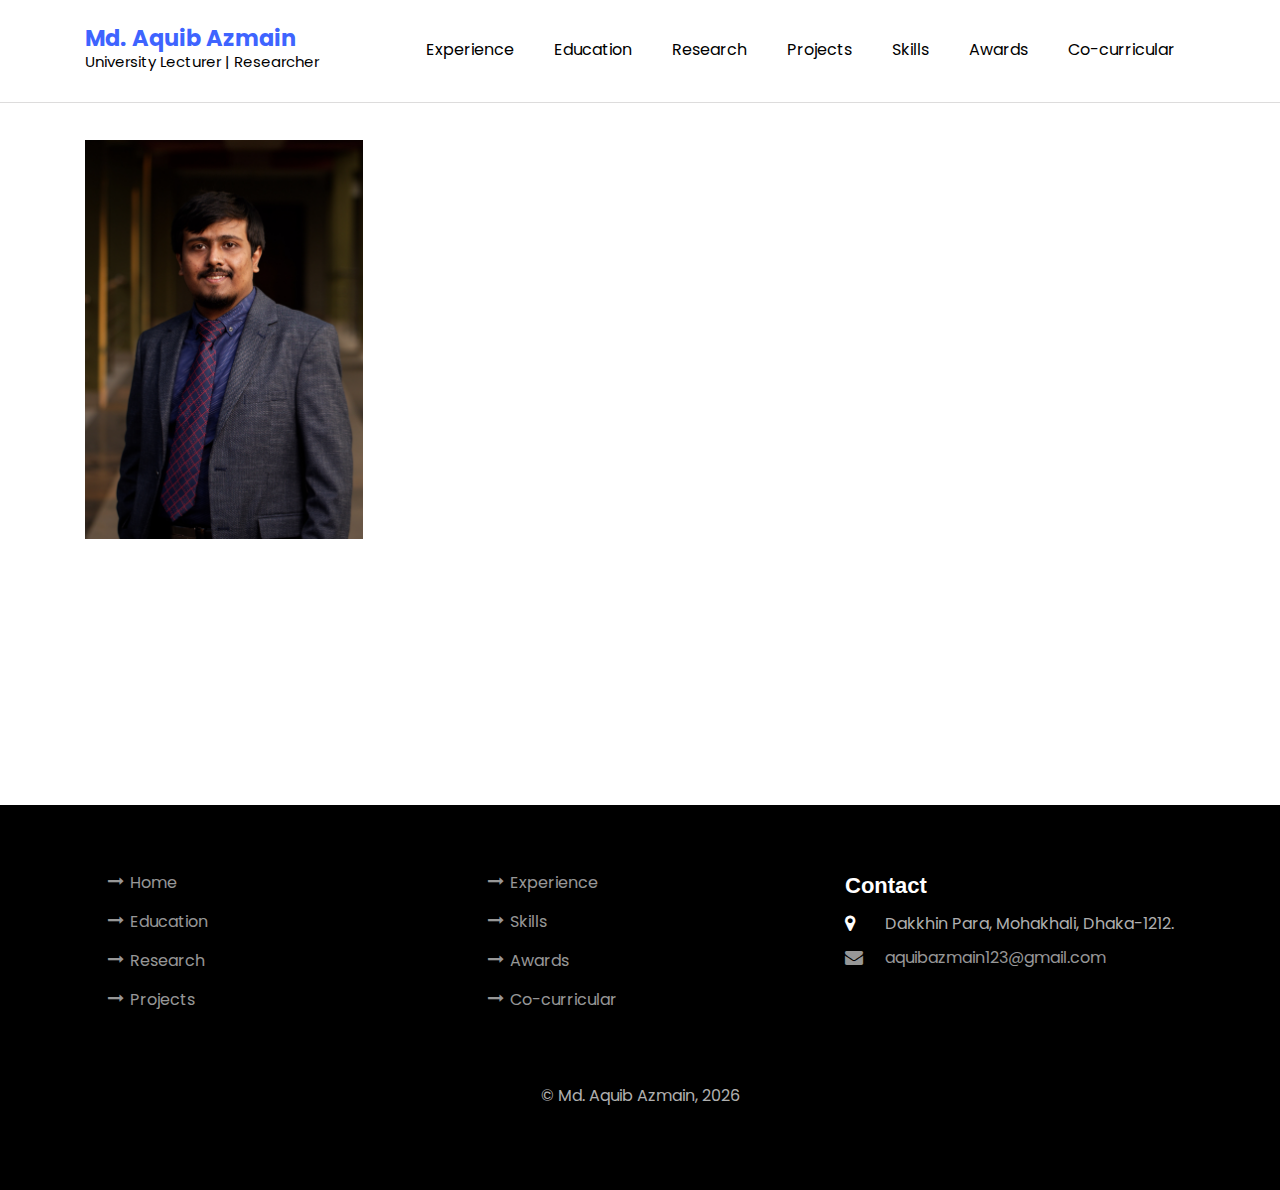
<file: index.html>
<!DOCTYPE html>
<html lang="en">

<head>
	<title>Md. Aquib Azmain | Portfolio</title>
	<meta charset="utf-8">
	<meta name="google-site-verification" content="gknZmopny-lzBW-kfhyaZCL0DMdqfEnWMdmrQins_vk" />
	<meta name="viewport" content="width=device-width, initial-scale=1.0">
	<meta property="og:title" content="Md. Aquib Azmain | Portfolio" />
	<meta property="og:url" content="https://aquibazmain.github.io/" />
	<meta property="og:description"
		content="This is my personal portfolio website. You can check my resume, projects and other activities." />
	<meta property="og:image"
		content="https://raw.githubusercontent.com/AquibAzmain/AquibAzmain.github.io/master/images/portfolio.jpg">
	<!-- Global site tag (gtag.js) - Google Analytics -->
	<script async src="https://www.googletagmanager.com/gtag/js?id=G-H0T8X15E8W"></script>
	<script>
		window.dataLayer = window.dataLayer || [];
		function gtag(){dataLayer.push(arguments);}
		gtag('js', new Date());

		gtag('config', 'G-H0T8X15E8W');
	</script>


	<link rel="icon" type="image/jpg" href="images/icon.jpg" />
	<link href="https://fonts.googleapis.com/css?family=Poppins:100,200,300,400,500,600,700,800,900" rel="stylesheet">
	<link rel="stylesheet" href="https://cdnjs.cloudflare.com/ajax/libs/font-awesome/4.7.0/css/font-awesome.min.css">
	<link rel="stylesheet" href="css/open-iconic-bootstrap.min.css">
	<link rel="stylesheet" href="css/animate.css">
	<link rel="stylesheet" href="https://www.w3schools.com/w3css/4/w3.css">
	<link rel="stylesheet" href="css/owl.carousel.min.css">
	<link rel="stylesheet" href="css/owl.theme.default.min.css">
	<link rel="stylesheet" href="css/magnific-popup.css">

	<link rel="stylesheet" href="css/aos.css">

	<link rel="stylesheet" href="css/ionicons.min.css">

	<link rel="stylesheet" href="css/flaticon.css">
	<link rel="stylesheet" href="css/icomoon.css">
	<link rel="stylesheet" href="css/style.css">
</head>
<style>
	html,
	body {
		max-width: 100%;
		overflow-x: hidden;
	}

	@media only screen and (max-width: 768px) {

		/* For mobile phones: */
		.hidden-mobile {
			display: none;
		}
	}

	.fa {
		padding: 10px;
		font-size: 20px;
		width: 50px;
		text-align: center;
		text-decoration: none;
		margin: 5px 2px;
	}

	.fa:hover {
		opacity: 0.7;
	}

	.fa-facebook {
		background: #3B5998;
		color: white;
	}

	.fa-linkedin {
		background: #007bb5;
		color: white;
	}

	.fa-youtube {
		background: #bb0000;
		color: white;
	}

	.fa-instagram {
		background: #125688;
		color: white;
	}


	.fa-skype {
		background: #00aff0;
		color: white;
	}

	.fa-instagram {
		background: #125688;
		color: white;
	}

	.custom-nav {
		padding-top: 10px;
		padding-bottom: 0.3125rem;
		margin-right: 1rem;
		font-size: 1.5rem;
		white-space: nowrap;
	}

	.navbar-brand:hover,
	.navbar-brand:focus {
		text-decoration: none;
	}

	@media only screen and (max-width: 600px) {
		.about-text {
			margin-top: -150px;
		}

		.test {
			background-color: white;
		}
	}

	@media only screen and (min-width: 992px) {
		.about-text {
			margin-top: 30px;
		}

		.name-tag {
			color: black;
		}

	}
</style>

<body>


	<nav class="navbar navbar-expand-lg navbar-dark ftco_navbar ftco-navbar-light site-navbar-target"
		id="ftco-navbar">
		<div class="container">
			<div class="custom-nav name-tag">
				<a href="index.html"><b>Md. Aquib Azmain</b></a><br />
				<p style="font-size: 1rem; margin-top: -10px;">University Lecturer | Researcher</p>
			</div>
			<button class="navbar-toggler js-fh5co-nav-toggle fh5co-nav-toggle" type="button" data-toggle="collapse"
				data-target="#ftco-nav" aria-controls="ftco-nav" aria-expanded="false" aria-label="Toggle navigation">
				<span class="oi oi-menu"></span> Menu
			</button>

			<div class="collapse navbar-collapse" id="ftco-nav">
				<ul class="navbar-nav nav ml-auto">
					<li class="nav-item"><a href="experience.html" class="nav-link"><span>Experience</span></a></li>
					<li class="nav-item"><a href="education.html" class="nav-link"><span>Education</span></a></li>
					<li class="nav-item"><a href="research.html" class="nav-link"><span>Research</span></a></li>
					<li class="nav-item"><a href="projects.html" class="nav-link"><span>Projects</span></a></li>
					<li class="nav-item"><a href="skills.html" class="nav-link"><span>Skills</span></a></li>
					<li class="nav-item"><a href="awards.html" class="nav-link"><span>Awards</span></a></li>
					<li class="nav-item"><a href="co-curricular.html" class="nav-link"><span>Co-curricular</span></a>
					</li>
				</ul>
			</div>
		</div>
	</nav>


	<section class="ftco-about img ftco-section ftco-no-pt ftco-no-pb" id="about-section" style="margin-top: 60px;">
		<div class="container">
			<div class="row d-flex no-gutters">
				<div class="col-md-3 col-lg-3 d-flex">
					<div class="img-about img d-flex align-items-stretch" style="margin-top: 80px;">

						<div class="img d-flex align-self-stretch align-items-center"
							style="background-image:url(images/DSC_9327_DxO.jpg); height: 60%;">
						</div>
					</div>

				</div>

				<div class="col-md-9 col-lg-9 pl-md-5 py-5 about-text">
					<div class="row justify-content-start pb-3">
						<div class="col-md-12 heading-section ftco-animate">

							<p style="color: black;"><a href="https://www.bracu.ac.bd/about/people/md-aquib-azmain" target="_blank">Senior Lecturer at the department of Computer Science and Engineering, Brac University, Bangladesh.</a>  
								Completed BSc and MSc in Software Engineering from Institute of Information Technology, University of Dhaka, Bangladesh. 
								In addition, got ICT Ministry Fellowship for the purpose of the master's thesis. Prior research involved 
								<b>Automatic Program Repair, Software Analytics, Software Testing, Software Evolution, Data Mining & Deep Learning </b>.
								<br /><br />
								Previously, worked as an adjunct faculty at the department of Computer Science and Engineering, Independent University, Bangladesh.
								Worked as a short course instructor at Institute of Information Technology, University of Dhaka. Also, worked as a software engineer intern at SELISE rockin' software, Dhaka, Bangladesh. </p>
							<p>
								<!-- <a href="documents/Md. Aquib Azmain - 30-10-2025.pdf" target="_blank"
									class="btn btn-primary w3-btn">Resume</a> -->
								<!-- <a href="https://www.stackoverflow.com/users/14332647/md-aquib-azmain"
										target="_blank" class="btn btn-primary">Stack Overflow</a> -->
							</p>

							<ul class="about-info mt-4 px-md-0 px-2">

								<li class="d-flex"><span>Name:</span> <span style="color: black;">Md. Aquib
										Azmain</span></li>
								<!-- <li class="d-flex"><span>Date of birth:</span> <span>October 3, 1996</span></li> -->
								<li class="d-flex"><span>Address:</span> <span style="color: black;">Mohakhali, Dhaka-1212, Bangladesh.</span></li>
								<li class="d-flex">
									<span>Email:</span>
									<span style="color: black;">aquibazmain123@gmail.com; aquib.azmain@bracu.ac.bd</span>
								</li>
								<!-- <li class="d-flex">
									<span>Github:</span>
									<span><a href="https://www.github.com/AquibAzmain"
											target="_blank">github.com/AquibAzmain</a></span>
								</li>
								<li class="d-flex">
									<span>GoogleScholar:</span>
									<span><a href="https://scholar.google.com/citations?user=sAcXZiAAAAAJ&hl=en"
											target="_blank">Md. Aquib Azmain</a></span>
								</li>
								<li class="d-flex">
									<span>dblp:</span>
									<span><a href="https://dblp2.uni-trier.de/pid/272/8176.html"
											target="_blank">Md. Aquib Azmain</a></span>
								</li>
								<li class="d-flex">
									<span>HackerRank:</span>
									<span><a href="https://www.hackerrank.com/aquibazmain"
											target="_blank">hackerrank.com/aquibazmain</a></span>
								</li> -->


							</ul>
							<div class="pt-2">
								<a style="color: white;" class="mr-2  btn-secondary w3-btn" href="https://scholar.google.com/citations?user=sAcXZiAAAAAJ&hl=en" target="_blank">Google Scholar</a>
								<a style="color: white;" class="mr-2  btn-secondary w3-btn" href="https://www.researchgate.net/profile/Md-Azmain" target="_blank">Research Gate</a>	
								<a style="color: white;" class="mr-2  btn-secondary w3-btn" href="https://dblp2.uni-trier.de/pid/272/8176.html" target="_blank">dblp</a>
								<a style="color: white;" class="mr-2  btn-secondary w3-btn" href="https://www.github.com/AquibAzmain" target="_blank">Github</a>
								<a style="color: white;" class="mr-2  btn-secondary w3-btn" href="https://www.hackerrank.com/aquibazmain" target="_blank">HackerRank</a>	
							</div>
						</div>
					</div>
					<div class="counter-wrap ftco-animate d-flex mt-md-3">
						<div>
							<p class="mb-4">
								<!-- <span class="number" data-number="120">0</span> -->
								<span style="color: black;">Social Media:</span>
							</p>
							<a href="https://www.facebook.com/AzmainAquib" target="_blank" class="fa fa-facebook"></a>
							<a href="https://www.linkedin.com/in/aquib-azmain-a63188107" target="_blank"
								class="fa fa-linkedin"></a>
							<a href="https://www.youtube.com/channel/UCFb8C97iwhhH6xRwQi93OKg" target="_blank"
								class="fa fa-youtube"></a>
							<a href="https://www.instagram.com/aquib_azmain/" target="_blank"
								class="fa fa-instagram"></a>
							<a href="skype:aquibazmain?chat" target="_blank" class="fa fa-skype"></a>

						</div>
					</div>
				</div>
			</div>
		</div>
	</section>


	<footer class="ftco-footer ftco-section">
		<div class="container">
			<div class="row mb-5">
				<div class="col-md">
					<div class="ftco-footer-widget mb-4 ml-md-4">
						<ul class="list-unstyled">
							<li><a href="index.html"><span class="icon-long-arrow-right mr-2"></span>Home</a></li>
							<li><a href="education.html"><span class="icon-long-arrow-right mr-2"></span>Education</a></li>
							<li><a href="research.html"><span class="icon-long-arrow-right mr-2"></span>Research</a></li>
							<li><a href="projects.html"><span class="icon-long-arrow-right mr-2"></span>Projects</a></li>
						</ul>
					</div>
				</div>
				<div class="col-md">
					<div class="ftco-footer-widget mb-4 ml-md-4">
						<ul class="list-unstyled">
							<li><a href="experience.html"><span class="icon-long-arrow-right mr-2"></span>Experience</a></li>
							<li><a href="skills.html"><span class="icon-long-arrow-right mr-2"></span>Skills</a></li>
							<li><a href="awards.html"><span class="icon-long-arrow-right mr-2"></span>Awards</a></li>
							<li><a href="co-curricular.html"><span class="icon-long-arrow-right mr-2"></span>Co-curricular</a></li>
						</ul>
					</div>
				</div>
				<div class="col-md">
					<div class="ftco-footer-widget mb-4">
						<h2 class="ftco-heading-2">Contact</h2>
						<div class="block-23 mb-3">
							<ul>
								<li><span class="icon icon-map-marker"></span><span class="text">Dakkhin Para, Mohakhali, Dhaka-1212.</span></li>
								<!-- <li><a href="#"><span class="icon icon-phone"></span><span
											class="text">+8801819664793</span></a></li> -->
								<li><a href="#"><span class="icon icon-envelope"></span><span
											class="text">aquibazmain123@gmail.com</span></a></li>
							</ul>
						</div>
					</div>
				</div>
			</div>
			<div class="row">
				<div class="col-md-12 text-center">
					<p>
						&copy; Md. Aquib Azmain, <script>
							document.write(new Date().getFullYear());
						</script>
					</p>
				</div>
			</div>
		</div>
	</footer>



	<!-- loader -->
	<div id="ftco-loader" class="show fullscreen"><svg class="circular" width="48px" height="48px">
			<circle class="path-bg" cx="24" cy="24" r="22" fill="none" stroke-width="4" stroke="#eeeeee" />
			<circle class="path" cx="24" cy="24" r="22" fill="none" stroke-width="4" stroke-miterlimit="10"
				stroke="#F96D00" /></svg></div>

	<script>
		function onClick(element) {
			document.getElementById("img01").src = element.src;
			document.getElementById("modal01").style.display = "block";
		}
	</script>
	<script src="js/jquery.min.js"></script>
	<script src="js/jquery-migrate-3.0.1.min.js"></script>
	<script src="js/popper.min.js"></script>
	<script src="js/bootstrap.min.js"></script>
	<script src="js/jquery.easing.1.3.js"></script>
	<script src="js/jquery.waypoints.min.js"></script>
	<script src="js/jquery.stellar.min.js"></script>
	<script src="js/owl.carousel.min.js"></script>
	<script src="js/jquery.magnific-popup.min.js"></script>
	<script src="js/aos.js"></script>
	<script src="js/jquery.animateNumber.min.js"></script>
	<script src="js/scrollax.min.js"></script>

	<script src="js/main.js"></script>

</body>

</html>
</file>
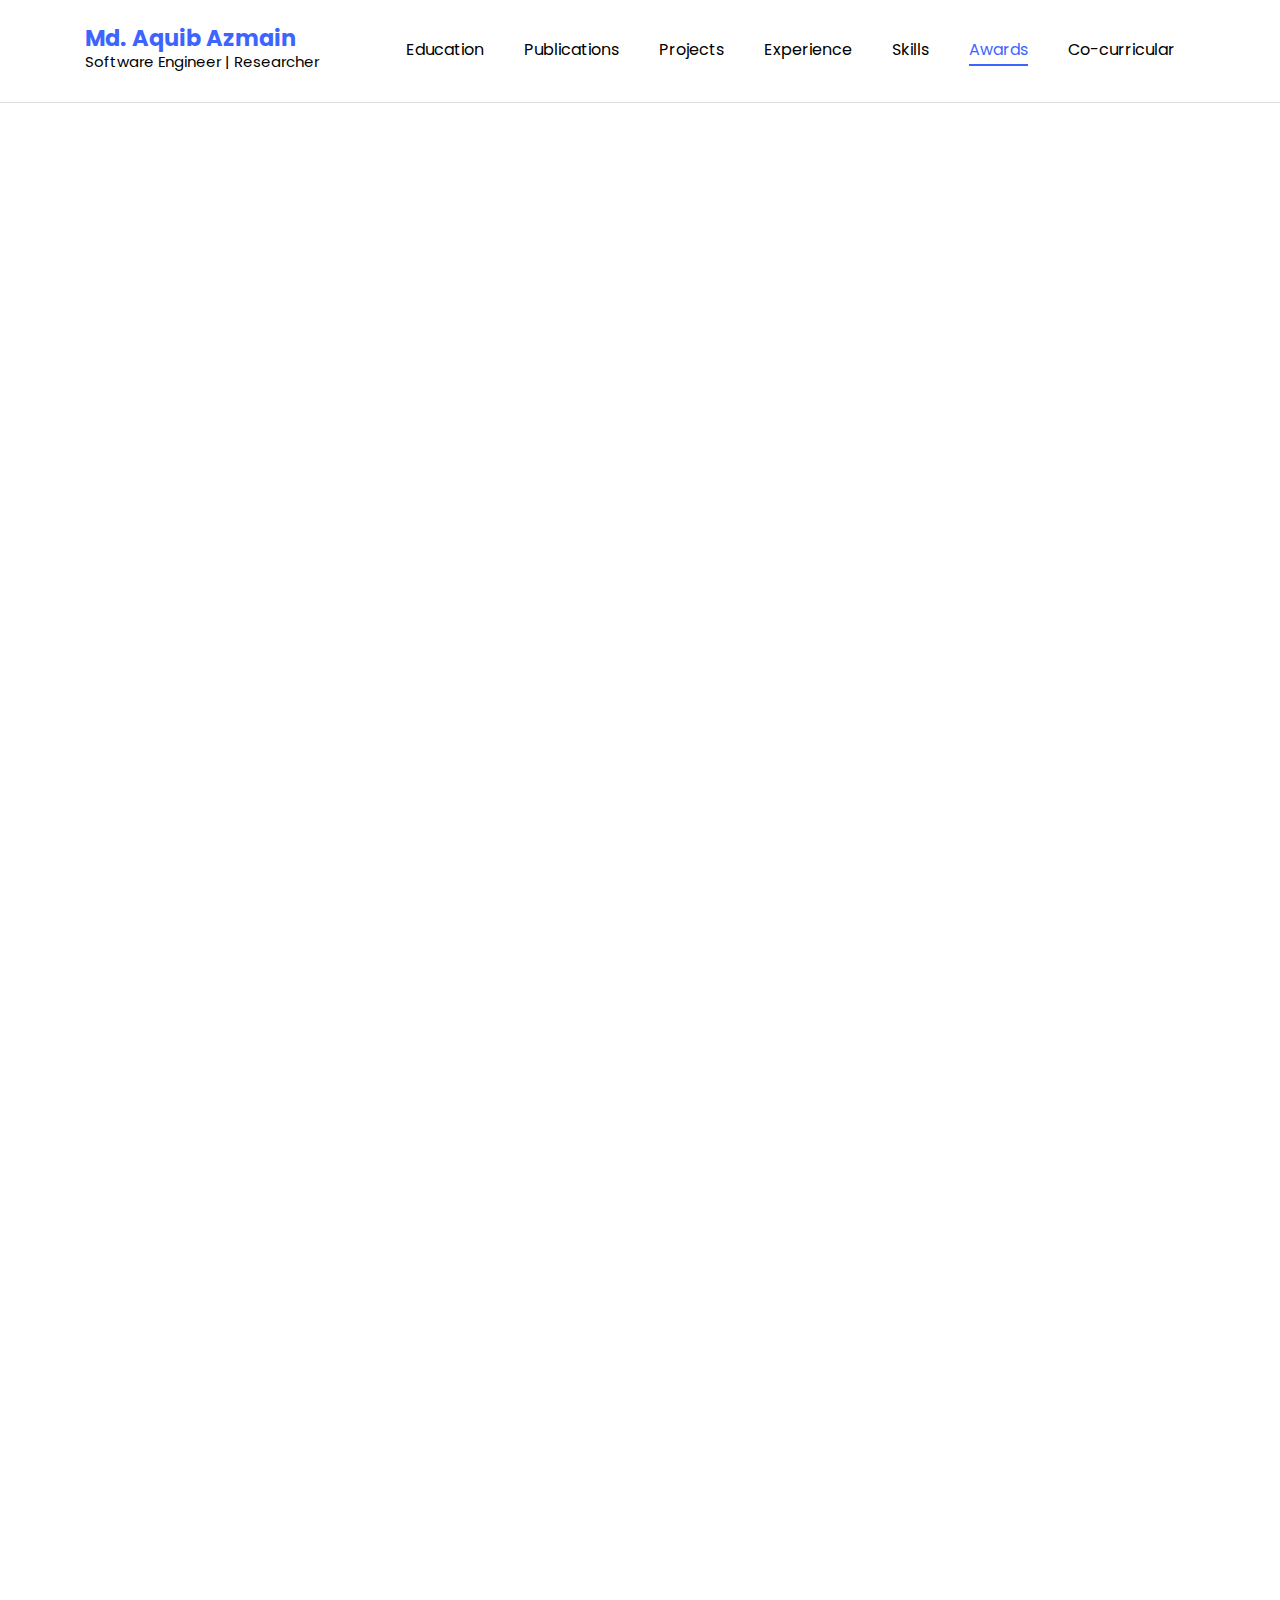
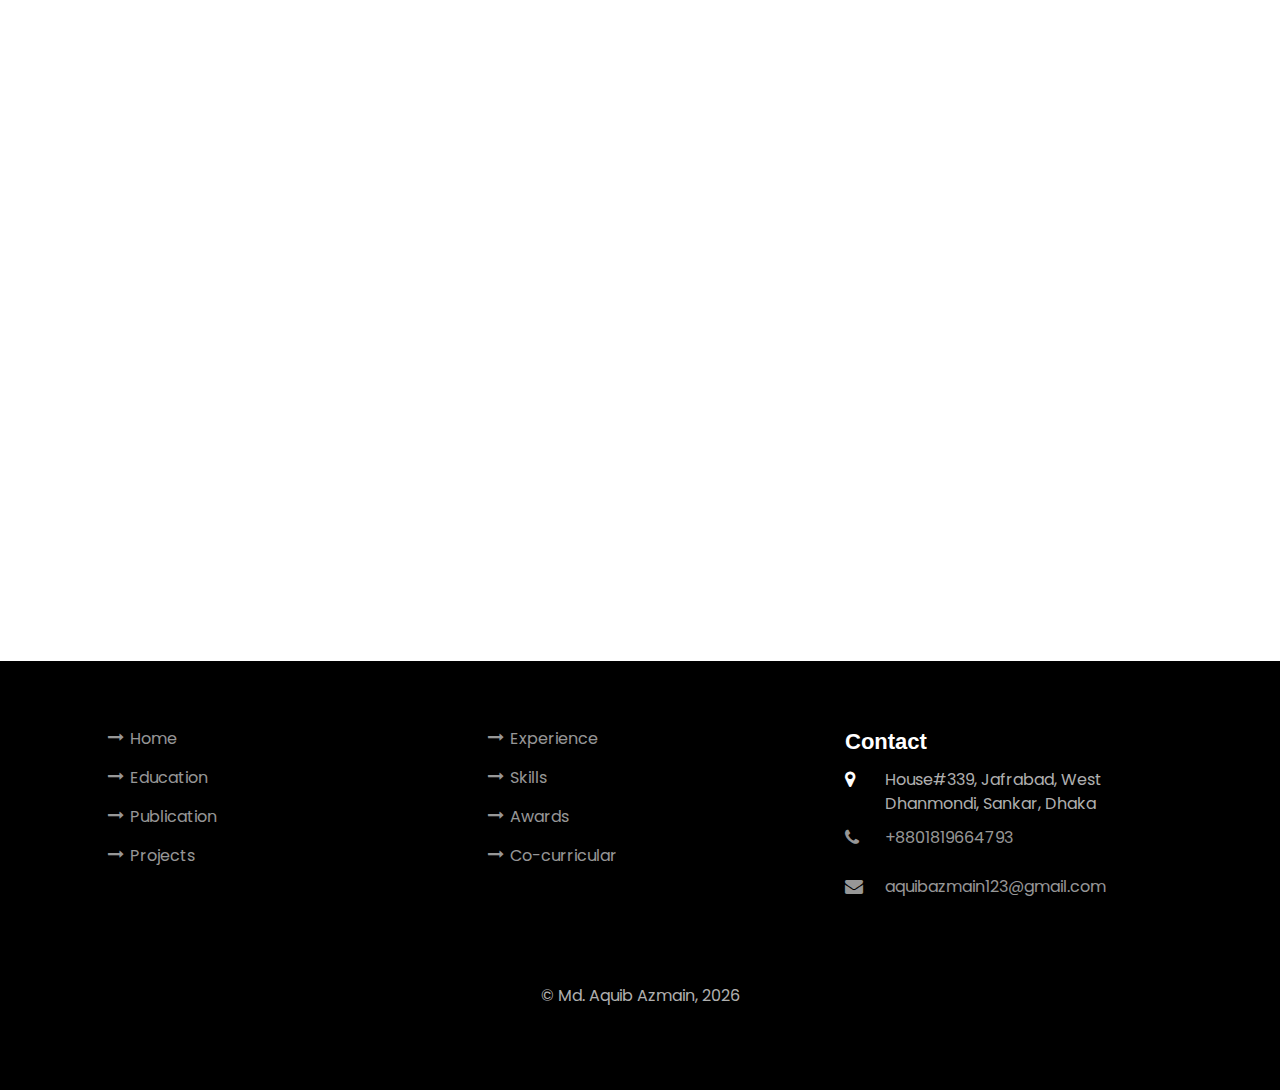
<file: awards.html>
<!DOCTYPE html>
<html lang="en">

<head>
	<title>Aquib Azmain | Portfolio</title>
	<meta charset="utf-8">
	<meta name="google-site-verification" content="gknZmopny-lzBW-kfhyaZCL0DMdqfEnWMdmrQins_vk" />
	<meta name="viewport" content="width=device-width, initial-scale=1.0">
	<meta property="og:title" content="Aquib Azmain | Portfolio" />
	<meta property="og:url" content="https://aquibazmain.github.io/" />
	<meta property="og:description"
		content="This is my personal portfolio website. You can check my resume, projects and other activities." />
	<meta property="og:image"
		content="https://raw.githubusercontent.com/AquibAzmain/AquibAzmain.github.io/master/images/portfolio.jpg">
	<!-- Global site tag (gtag.js) - Google Analytics -->
	<script async src="https://www.googletagmanager.com/gtag/js?id=UA-179117003-1"></script>
	<script>
		window.dataLayer = window.dataLayer || [];

		function gtag() {
			dataLayer.push(arguments);
		}
		gtag('js', new Date());

		gtag('config', 'UA-179117003-1');
	</script>


	<link rel="icon" type="image/jpg" href="images/icon.jpg" />
	<link href="https://fonts.googleapis.com/css?family=Poppins:100,200,300,400,500,600,700,800,900" rel="stylesheet">
	<link rel="stylesheet" href="https://cdnjs.cloudflare.com/ajax/libs/font-awesome/4.7.0/css/font-awesome.min.css">
	<link rel="stylesheet" href="css/open-iconic-bootstrap.min.css">
	<link rel="stylesheet" href="css/animate.css">
	<link rel="stylesheet" href="https://www.w3schools.com/w3css/4/w3.css">
	<link rel="stylesheet" href="css/owl.carousel.min.css">
	<link rel="stylesheet" href="css/owl.theme.default.min.css">
	<link rel="stylesheet" href="css/magnific-popup.css">

	<link rel="stylesheet" href="css/aos.css">

	<link rel="stylesheet" href="css/ionicons.min.css">

	<link rel="stylesheet" href="css/flaticon.css">
	<link rel="stylesheet" href="css/icomoon.css">
	<link rel="stylesheet" href="css/style.css">
</head>
<style>
	html,
	body {
		max-width: 100%;
		overflow-x: hidden;
	}

	@media only screen and (max-width: 768px) {

		/* For mobile phones: */
		.hidden-mobile {
			display: none;
		}
	}

	.fa {
		padding: 10px;
		font-size: 20px;
		width: 50px;
		text-align: center;
		text-decoration: none;
		margin: 5px 2px;
	}

	.fa:hover {
		opacity: 0.7;
	}

	.fa-facebook {
		background: #3B5998;
		color: white;
	}

	.fa-linkedin {
		background: #007bb5;
		color: white;
	}

	.fa-youtube {
		background: #bb0000;
		color: white;
	}

	.fa-instagram {
		background: #125688;
		color: white;
	}


	.fa-skype {
		background: #00aff0;
		color: white;
	}

	.fa-instagram {
		background: #125688;
		color: white;
	}

	.custom-nav {
		padding-top: 10px;
		padding-bottom: 0.3125rem;
		margin-right: 1rem;
		font-size: 1.5rem;
		white-space: nowrap;
	}

	.navbar-brand:hover,
	.navbar-brand:focus {
		text-decoration: none;
	}

	@media only screen and (max-width: 600px) {
		.about-text {
			margin-top: -20px;
		}

		.test {
			background-color: white;
		}
	}

	@media only screen and (min-width: 992px) {
		.about-text {
			margin-top: 30px;
		}

		.name-tag {
			color: black;
		}

	}
</style>

<body>


	<nav class="navbar navbar-expand-lg navbar-dark ftco_navbar ftco-navbar-light site-navbar-target" id="ftco-navbar">
		<div class="container">
			<div class="custom-nav name-tag">
				<a href="index.html"><b>Md. Aquib Azmain</b></a><br />
				<p style="font-size: 1rem; margin-top: -10px;">Software Engineer | Researcher</p>
			</div>
			<button class="navbar-toggler js-fh5co-nav-toggle fh5co-nav-toggle" type="button" data-toggle="collapse"
				data-target="#ftco-nav" aria-controls="ftco-nav" aria-expanded="false" aria-label="Toggle navigation">
				<span class="oi oi-menu"></span> Menu
			</button>

			<div class="collapse navbar-collapse" id="ftco-nav">
				<ul class="navbar-nav nav ml-auto">
					<li class="nav-item"><a href="education.html" class="nav-link"><span>Education</span></a>
					</li>
					<li class="nav-item"><a href="publications.html" class="nav-link"><span>Publications</span></a></li>
					<li class="nav-item"><a href="projects.html" class="nav-link"><span>Projects</span></a></li>
					<li class="nav-item"><a href="experience.html" class="nav-link"><span>Experience</span></a>
					</li>
					<li class="nav-item"><a href="skills.html" class="nav-link"><span>Skills</span></a></li>
					<li class="nav-item"><a href="awards.html" class="nav-link active"><span>Awards</span></a></li>
					<li class="nav-item"><a href="co-curricular.html" class="nav-link"><span>Co-curricular</span></a>
					</li>
				</ul>
			</div>
		</div>
	</nav>

	<section class="ftco-section ftco-no-pb goto-here" id="resume-section">
		<div class="container">
			<div class="row justify-content-center mb-2 pb-2">
				<div class="col-md-7 heading-section text-center ftco-animate">
					<!-- <h1 class="big big-2">Blog</h1> -->
					<h2 class="mb-4 heading about-text">Awards</h2>
				</div>
			</div>

			<div id="page-6" class="page six">
				<div class="resume-wrap d-flex ftco-animate">
					<div class="text pl-3 col-8">
						<span class="date">2019-20</span>
						<h2>ICT Ministry Fellowship</h2>
						<span class="position">ICT Division, Bangladesh</span>
						<p>Fellowship grant for the purpose of masters thesis.</p>
					</div>

					<div class="col-4">
						<img style="max-height: 450px;" src="images/ict.png" class="img-fluid">
					</div>


				</div>
				<div class="resume-wrap d-flex ftco-animate">

					<div class="text pl-3 col-8">
						<span class="date">2018</span>
						<h2>First runners up in Project showcasing at Cybernauts <a href="http://www.iit.du.ac.bd/view_achievements/view_achievements_details/51" target="_blank">[Link]</a></h2>
						<span class="position">North South University Computer and Engineering Club (NSU
							CEC)</span>
						<p>Team Members: Rafed Muhammad Yasir, Moumita Asad, Md. Aquib Azmain<br/>
						Project: Virtual Trial Room</p>
					</div>
					<div class="col-4">
						<img style="max-height: 500px;cursor: pointer;" src="images/award1.jpg"
							class="img-fluid" onclick="onClick(this)" class="w3-hover-opacity">
					</div>
				</div>
				<div class="resume-wrap d-flex ftco-animate">
					<div class="text pl-3 col-8">
						<span class="date">2018</span>
						<h2>Second runners up in Project showcasing at Technival <a href="http://www.iit.du.ac.bd/view_achievements/view_achievements_details/52" target="_blank">[Link]</a></h2>
						<span class="position">KUET</span>
						<p>Team Members: Rafed Muhammad Yasir, Moumita Asad, Md. Aquib Azmain<br/>
							Project: Virtual Trial Room</p>
					</div>
					<div class="col-4">
						<img style="max-height: 500px;cursor: pointer;" src="images/award2.jpg"
							class="img-fluid" onclick="onClick(this)" class="w3-hover-opacity">
					</div>
				</div>
				<div class="resume-wrap d-flex ftco-animate">
					<div class="text pl-3 col-8">
						<span class="date">2018</span>
						<h2>Second runners up in Project showcasing at BUET CSE Fest <a href="http://www.iit.du.ac.bd/view_achievements/view_achievements_details/53" target="_blank">[Link]</a></h2>
						<span class="position">CSE, BUET</span>
						<p>Team Members: Rafed Muhammad Yasir, Moumita Asad, Md. Aquib Azmain<br/>
							Project: Virtual Trial Room</p>
					</div>
					<div class="col-4">
						<img style="max-height: 500px;cursor: pointer;" src="images/award3.jpg"
							class="img-fluid" onclick="onClick(this)" class="w3-hover-opacity">
					</div>
				</div>

				<div class="resume-wrap d-flex ftco-animate">
					<div class="text pl-3 col-11">
						<span class="date">2018</span>
						<h2>Top 6, SCORE, ICSE, Montreal, Canada</h2>
						<span class="position">ICSE</span>
						<p>Our team developed a project named "Showme" for SCORE (Student Contest on Software
							Engineering), ICSE 2018. This project made it to the final 6 in that contest.

							ShowMe is a an application that will help the research community to find related
							work and understand the relationship among them by providing a citation graph.
							<br />
							Contributors:
							Kishan Kumar Ganguly,
							Moumita Asad,
							Rafed Muhammad Yasir,
							Md. Aquib Azmain,
							Eusha Kadir
						</p>
					</div>
				</div>
				<div class="resume-wrap d-flex ftco-animate">
					<div class="text pl-3 col-11">
						<span class="date">2014</span>
						<h2>Board Merit Scholarship</h2>
						<span class="position">HSC</span>
						<p>Board Merit Scholarship and full tuition waiver in the undergraduate study at the University of Dhaka, Bangladesh for excellence in H.S.C Examination, 2014, Rajshahi Board.
						</p>
					</div>
				</div>
				<div class="resume-wrap d-flex ftco-animate">

					<div class="text pl-3 col-8">
						<span class="date">2012</span>
						<h2>Board Merit Scholarship</h2>
						<span class="position">SSC</span>
						<p>Board Merit 9th in S.S.C Examination, 2012, Rajshahi Board.</p>
					</div>
					<div class="col-4">
						<img style="max-height: 500px;cursor: pointer;" src="images/SSC_merit.PNG"
							class="img-fluid" onclick="onClick(this)" class="w3-hover-opacity">
					</div>
				</div>

				<div id="modal01" class="w3-modal" onclick="this.style.display='none'">
					<span class="w3-button w3-hover-red w3-xlarge w3-display-topright">&times;</span>
					<div class="w3-modal-content w3-animate-zoom">
						<img id="img01" style="width:100%">
					</div>
				</div>
			</div>
		</div>
	</section>

	<footer class="ftco-footer ftco-section">
		<div class="container">
			<div class="row mb-5">
				<div class="col-md">
					<div class="ftco-footer-widget mb-4 ml-md-4">
						<ul class="list-unstyled">
							<li><a href="index.html"><span class="icon-long-arrow-right mr-2"></span>Home</a></li>
							<li><a href="education.html"><span class="icon-long-arrow-right mr-2"></span>Education</a>
							</li>
							<li><a href="publications.html"><span
										class="icon-long-arrow-right mr-2"></span>Publication</a></li>
							<li><a href="projects.html"><span class="icon-long-arrow-right mr-2"></span>Projects</a>
							</li>
						</ul>
					</div>
				</div>
				<div class="col-md">
					<div class="ftco-footer-widget mb-4 ml-md-4">
						<ul class="list-unstyled">
							<li><a href="experience.html"><span class="icon-long-arrow-right mr-2"></span>Experience</a>
							</li>
							<li><a href="skills.html"><span class="icon-long-arrow-right mr-2"></span>Skills</a></li>
							<li><a href="awards.html"><span class="icon-long-arrow-right mr-2"></span>Awards</a></li>
							<li><a href="co-curricular.html"><span
										class="icon-long-arrow-right mr-2"></span>Co-curricular</a></li>
						</ul>
					</div>
				</div>
				<div class="col-md">
					<div class="ftco-footer-widget mb-4">
						<h2 class="ftco-heading-2">Contact</h2>
						<div class="block-23 mb-3">
							<ul>
								<li><span class="icon icon-map-marker"></span><span class="text">House#339, Jafrabad,
										West Dhanmondi, Sankar, Dhaka</span></li>
								<li><a href="#"><span class="icon icon-phone"></span><span
											class="text">+8801819664793</span></a></li>
								<li><a href="#"><span class="icon icon-envelope"></span><span
											class="text">aquibazmain123@gmail.com</span></a></li>
							</ul>
						</div>
					</div>
				</div>
			</div>
			<div class="row">
				<div class="col-md-12 text-center">
					<p>
						&copy; Md. Aquib Azmain, <script>
							document.write(new Date().getFullYear());
						</script>
					</p>
				</div>
			</div>
		</div>
	</footer>



	<!-- loader -->
	<div id="ftco-loader" class="show fullscreen"><svg class="circular" width="48px" height="48px">
			<circle class="path-bg" cx="24" cy="24" r="22" fill="none" stroke-width="4" stroke="#eeeeee" />
			<circle class="path" cx="24" cy="24" r="22" fill="none" stroke-width="4" stroke-miterlimit="10"
				stroke="#F96D00" /></svg></div>

	<script>
		function onClick(element) {
			document.getElementById("img01").src = element.src;
			document.getElementById("modal01").style.display = "block";
		}
	</script>
	<script src="js/jquery.min.js"></script>
	<script src="js/jquery-migrate-3.0.1.min.js"></script>
	<script src="js/popper.min.js"></script>
	<script src="js/bootstrap.min.js"></script>
	<script src="js/jquery.easing.1.3.js"></script>
	<script src="js/jquery.waypoints.min.js"></script>
	<script src="js/jquery.stellar.min.js"></script>
	<script src="js/owl.carousel.min.js"></script>
	<script src="js/jquery.magnific-popup.min.js"></script>
	<script src="js/aos.js"></script>
	<script src="js/jquery.animateNumber.min.js"></script>
	<script src="js/scrollax.min.js"></script>

	<script src="js/main.js"></script>

</body>

</html>
</file>
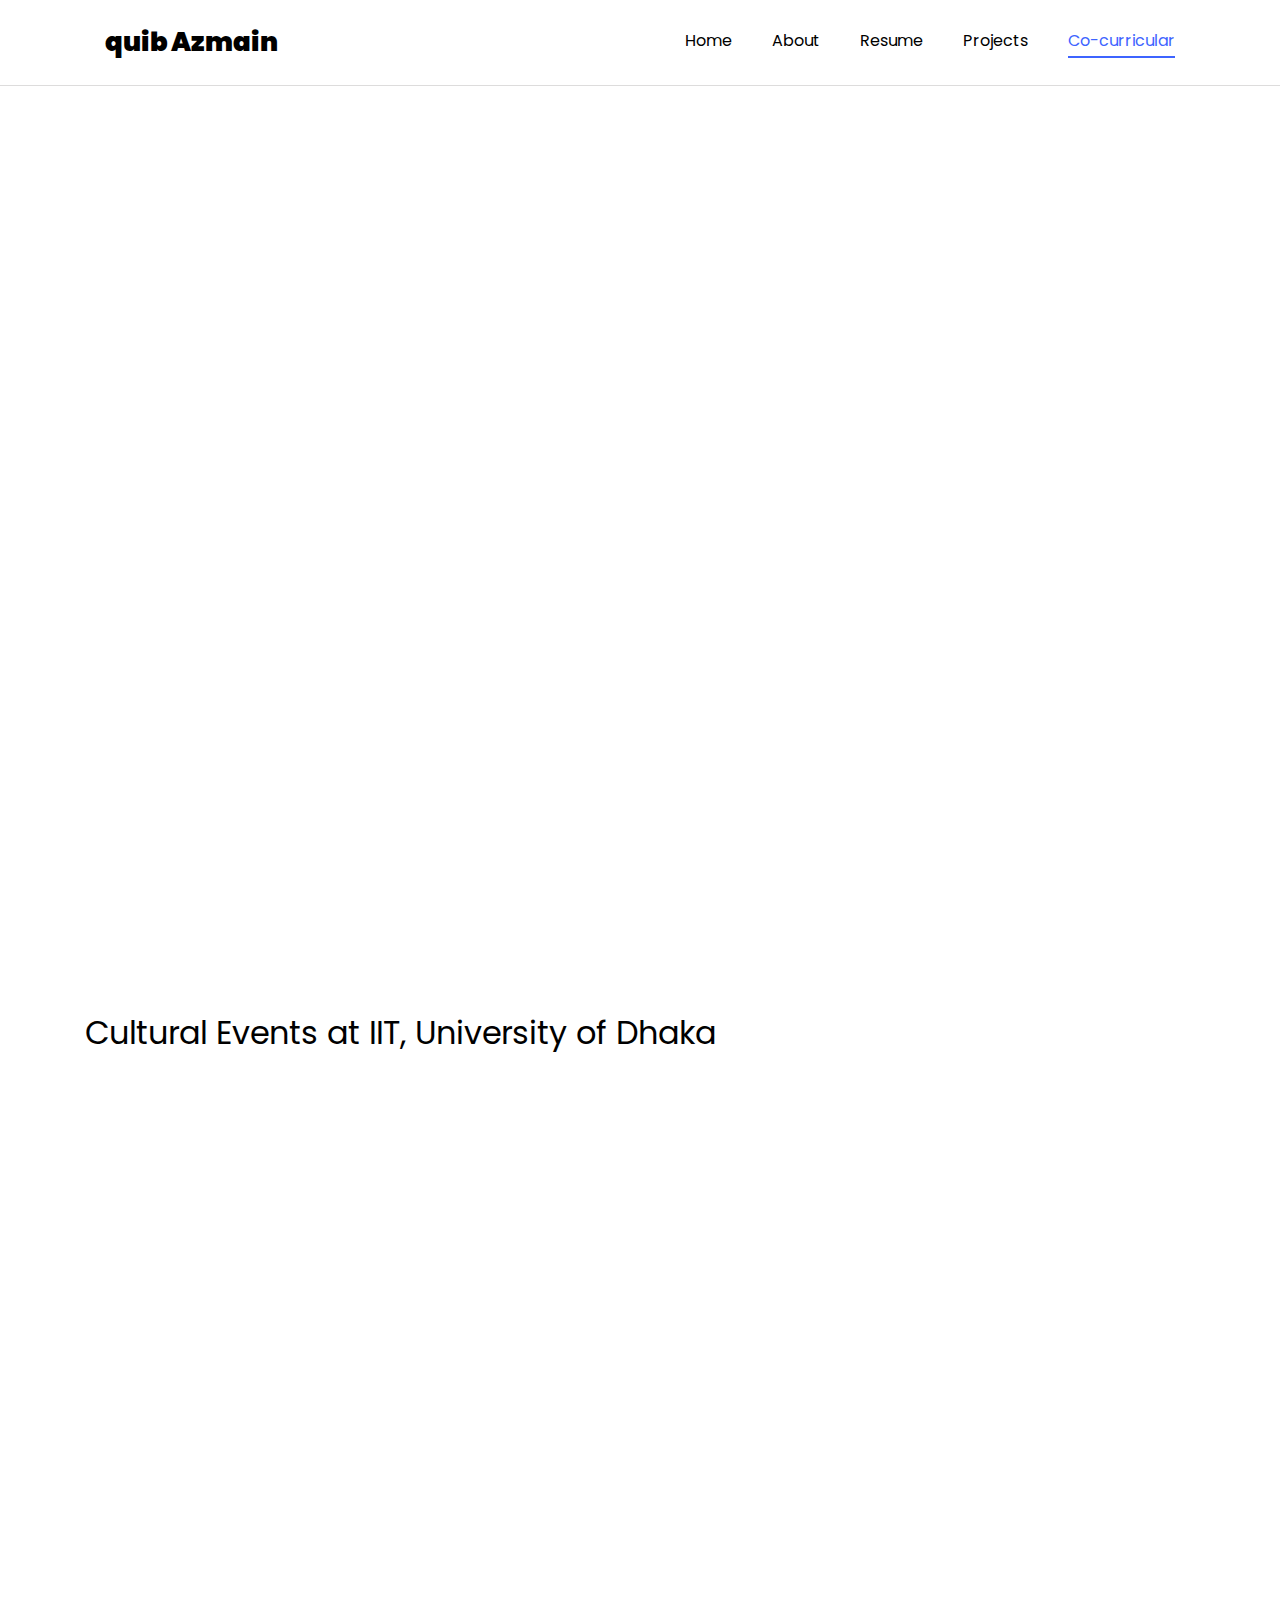
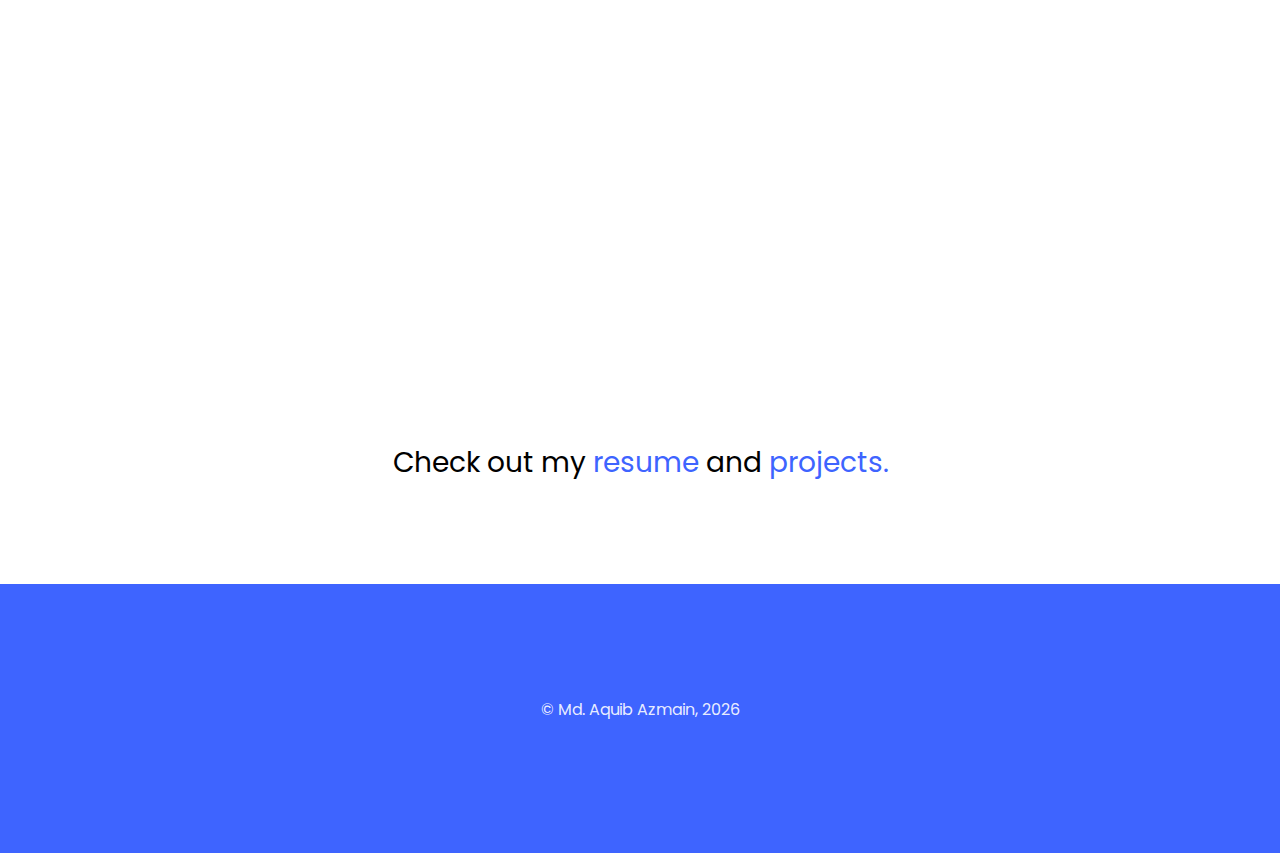
<file: co-curricular.html>
<!DOCTYPE html>
<html lang="en">

<head>
  <title>Aquib Azmain</title>
  <meta charset="utf-8">
  <meta name="viewport" content="width=device-width, initial-scale=1, shrink-to-fit=no">
  <!-- Global site tag (gtag.js) - Google Analytics -->
<script async src="https://www.googletagmanager.com/gtag/js?id=UA-179117003-1"></script>
<script>
  window.dataLayer = window.dataLayer || [];
  function gtag(){dataLayer.push(arguments);}
  gtag('js', new Date());

  gtag('config', 'UA-179117003-1');
</script>


  <link rel="icon" type="image/jpg" href="images/icon.jpg" />
  <link href="https://fonts.googleapis.com/css?family=Poppins:100,200,300,400,500,600,700,800,900" rel="stylesheet">

  <link rel="stylesheet" href="css/open-iconic-bootstrap.min.css">
  <link rel="stylesheet" href="css/animate.css">

  <link rel="stylesheet" href="css/owl.carousel.min.css">
  <link rel="stylesheet" href="css/owl.theme.default.min.css">
  <link rel="stylesheet" href="css/magnific-popup.css">

  <link rel="stylesheet" href="css/aos.css">

  <link rel="stylesheet" href="css/ionicons.min.css">

  <link rel="stylesheet" href="css/flaticon.css">
  <link rel="stylesheet" href="css/icomoon.css">
  <link rel="stylesheet" href="css/style.css">
</head>

<body data-spy="scroll" data-target=".site-navbar-target" data-offset="300">


  <nav class="navbar navbar-expand-lg navbar-dark ftco_navbar ftco-navbar-light site-navbar-target" id="ftco-navbar">
    <div class="container">
      <a class="navbar-brand" href="index.html"><span>A</span>quib Azmain</a>
      <button class="navbar-toggler js-fh5co-nav-toggle fh5co-nav-toggle" type="button" data-toggle="collapse"
        data-target="#ftco-nav" aria-controls="ftco-nav" aria-expanded="false" aria-label="Toggle navigation">
        <span class="oi oi-menu"></span> Menu
      </button>

      <div class="collapse navbar-collapse" id="ftco-nav">
        <ul class="navbar-nav nav ml-auto">
          <li class="nav-item"><a href="index.html#home-section" class="nav-link"><span>Home</span></a></li>
          <li class="nav-item"><a href="index.html#about-section" class="nav-link"><span>About</span></a></li>
          <li class="nav-item"><a href="index.html#resume-section" class="nav-link"><span>Resume</span></a></li>
          <li class="nav-item"><a href="projects.html" class="nav-link"><span>Projects</span></a></li>
          <li class="nav-item"><a href="#" class="nav-link active"><span>Co-curricular</span></a></li>
        </ul>
      </div>
    </div>
  </nav>

  <section class="ftco-section">
    <div class="container">
      <div class="row justify-content-center mb-10 pb-5">
        <div class="col-md-7 heading-section text-center ftco-animate">
          <!-- <h1 class="big big-2">Blog</h1> -->
          <h2 class="mb-4">Music</h2>
          <p>I’ve been with music for a long time. I was home schooled in Rabindra Sangit, Nazrul Geeti and Folk songs
            for about 10 years. Later I joined Chayanaut in 2016.
            Now I am a student of 3rd year, Rabindra Sangeet Department, Chayanaut.
            <ul>
              <li>Awarded 1st prize in rabindra sangeet 'Kha Bivag' at Notun Kuri 2005</li>
              <li>Awarded 1st class 1st in rabindra sangeet 'Kishor Bivag' at jatiyo rabindra sangeet sammelan parishad
                2005</li>
            </ul>
            You can also check out my personal <a target="_blank" href="https://www.youtube.com/channel/UCFb8C97iwhhH6xRwQi93OKg">youtube</a> channel.
          </p>
        </div>
      </div>
      <div class="row d-flex" style="padding-bottom: 50px;">
        <div class="col-md-4 d-flex ftco-animate" style="padding-bottom: 20px;">
          <iframe width="420" height="220" frameBorder="0" src="https://www.youtube.com/embed/7SEwkxmiQyQ">
          </iframe>
        </div>
        <div class="col-md-4 d-flex ftco-animate" style="padding-bottom: 20px;">
          <iframe width="420" height="220" frameBorder="0" src="https://www.youtube.com/embed/ACl0qgKOq4A">
          </iframe>
        </div>
        <div class="col-md-4 d-flex ftco-animate" style="padding-bottom: 20px;">
          <iframe width="420" height="220" frameBorder="0" src="https://www.youtube.com/embed/LIApzI7f1yA">
          </iframe>
        </div>
        <div class="col-md-4 d-flex ftco-animate" style="padding-bottom: 20px;">
          <iframe width="420" height="220" frameBorder="0" src="https://www.youtube.com/embed/f6RsIRjub48">
          </iframe>
        </div>
        <div class="col-md-4 d-flex ftco-animate" style="padding-bottom: 20px;">
          <iframe width="420" height="220" frameBorder="0" src="https://www.youtube.com/embed/7W6yIdPxn58">
          </iframe>
        </div>
        <div class="col-md-4 d-flex ftco-animate" style="padding-bottom: 20px;">
          <iframe width="420" height="220" frameBorder="0" src="https://www.youtube.com/embed/IqjXiWdhu74">
          </iframe>
        </div>
        
    </div>
    <h2>Cultural Events at IIT, University of Dhaka</h2>
    <div class="row d-flex">
    <div class="col-md-4 d-flex ftco-animate" style="padding-bottom: 10px;">
      <iframe width="420" height="220" frameBorder="0" src="https://www.youtube.com/embed/R73EOQor-Rw">
      </iframe>
    </div>
    <div class="col-md-4 d-flex ftco-animate" style="padding-bottom: 10px;">
      <iframe width="420" height="220" frameBorder="0" src="https://www.youtube.com/embed/PS0jZoWAheQ">
      </iframe>
    </div>
    <div class="col-md-4 d-flex ftco-animate" style="padding-bottom: 10px;">
      <iframe width="420" height="220" frameBorder="0" src="https://www.youtube.com/embed/KX6q4JzHvbs">
      </iframe>
    </div>
    </div>
  </section>

  <section class="ftco-section">
    <div class="container">
      <div class="row justify-content-center mb-5 pb-5">
        <div class="col-md-8 heading-section ftco-animate">
          <!-- <h1 class="big big-2">Blog</h1> -->
          <h2 class="mb-4 text-center">Others</h2>
          <p>
            <ul>
              <li>Awarded 1st runner up at National Math Olympiad regional round 2014</li>
              <li>Awarded Champion at HSBC Prothom-Alo Bhasha Protijog regional round 2013</li>
              <li>Awarded Champion at National Math Olympiad regional round 2010</li>
              <li>Awarded 1st runner up at National Math Olympiad regional round 2008</li>
              <li>Awarded 2nd runner up at National Math Olympiad regional round 2007</li>
              <li>Volunteer at National High School Programming Contest 2016 (Dhaka Regional)</li>
              <li>Volunteer and web designer at Training Workshop on DevOps 2019, IIT, DU</li>
              <li>Member of organizing committee of IIT, DU Industry Academia Collaboration 2017</li>
            </ul>
           
          </p>
        </div>
      </div>
  </section>

  <section clas="ftco-section" style="margin-bottom: 100px;">
    <h3 class="text-center">Check out my <a href="index.html#resume-section">resume</a> and <a href="projects.html">projects.</a></h3>
  </section>

  <section class="ftco-section ftco-hireme">
    <div class="overlay"></div>
    <div class="row">
      <div class="col-md-12 text-center">

        <p>
          &copy; Md. Aquib Azmain, <script>
            document.write(new Date().getFullYear());
          </script>
        </p>
      </div>
    </div>
  </section>



  <!-- loader -->
  <div id="ftco-loader" class="show fullscreen"><svg class="circular" width="48px" height="48px">
      <circle class="path-bg" cx="24" cy="24" r="22" fill="none" stroke-width="4" stroke="#eeeeee" />
      <circle class="path" cx="24" cy="24" r="22" fill="none" stroke-width="4" stroke-miterlimit="10"
        stroke="#F96D00" /></svg></div>


  <script src="js/jquery.min.js"></script>
  <script src="js/jquery-migrate-3.0.1.min.js"></script>
  <script src="js/popper.min.js"></script>
  <script src="js/bootstrap.min.js"></script>
  <script src="js/jquery.easing.1.3.js"></script>
  <script src="js/jquery.waypoints.min.js"></script>
  <script src="js/jquery.stellar.min.js"></script>
  <script src="js/owl.carousel.min.js"></script>
  <script src="js/jquery.magnific-popup.min.js"></script>
  <script src="js/aos.js"></script>
  <script src="js/jquery.animateNumber.min.js"></script>
  <script src="js/scrollax.min.js"></script>

  <script src="js/main.js"></script>

</body>

</html>
</file>
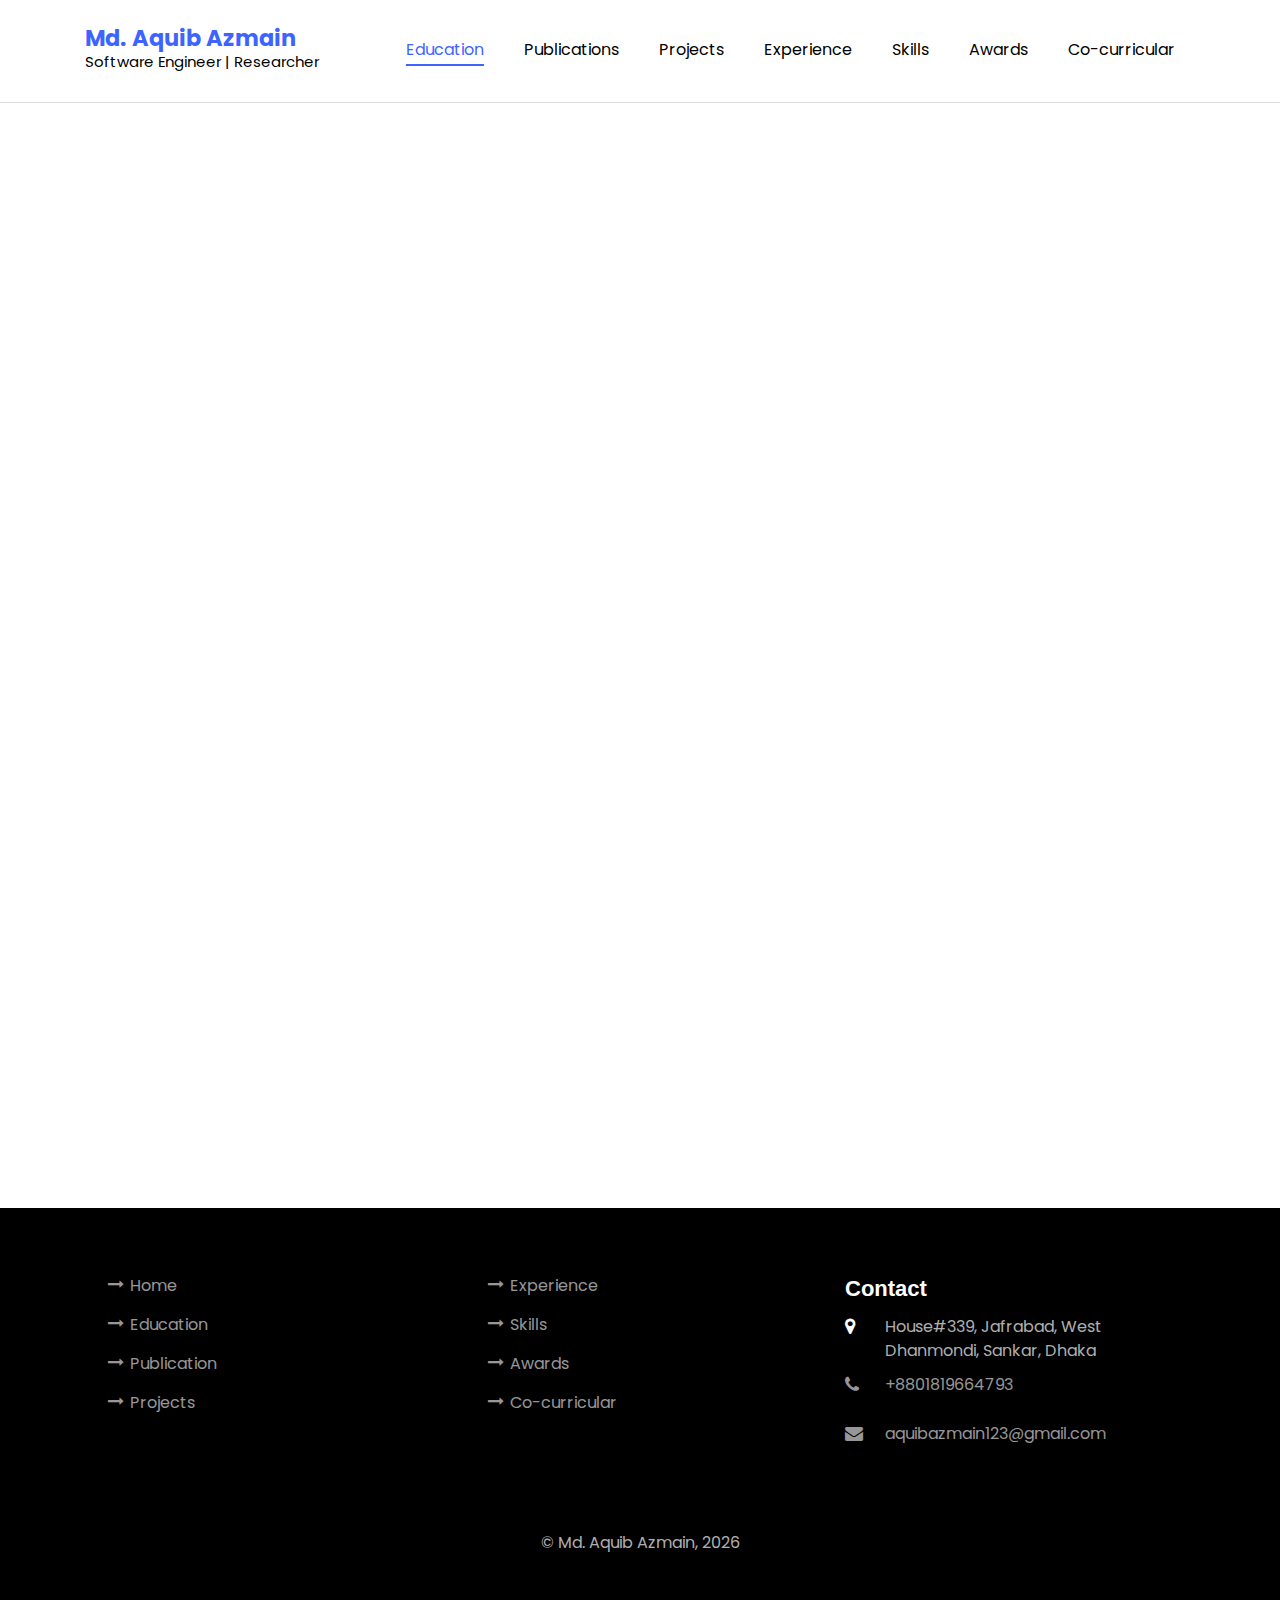
<file: education.html>
<!DOCTYPE html>
<html lang="en">

<head>
	<title>Aquib Azmain | Portfolio</title>
	<meta charset="utf-8">
	<meta name="google-site-verification" content="gknZmopny-lzBW-kfhyaZCL0DMdqfEnWMdmrQins_vk" />
	<meta name="viewport" content="width=device-width, initial-scale=1.0">
	<meta property="og:title" content="Aquib Azmain | Portfolio" />
	<meta property="og:url" content="https://aquibazmain.github.io/" />
	<meta property="og:description"
		content="This is my personal portfolio website. You can check my resume, projects and other activities." />
	<meta property="og:image"
		content="https://raw.githubusercontent.com/AquibAzmain/AquibAzmain.github.io/master/images/portfolio.jpg">
	<!-- Global site tag (gtag.js) - Google Analytics -->
	<script async src="https://www.googletagmanager.com/gtag/js?id=UA-179117003-1"></script>
	<script>
		window.dataLayer = window.dataLayer || [];

		function gtag() {
			dataLayer.push(arguments);
		}
		gtag('js', new Date());

		gtag('config', 'UA-179117003-1');
	</script>


	<link rel="icon" type="image/jpg" href="images/icon.jpg" />
	<link href="https://fonts.googleapis.com/css?family=Poppins:100,200,300,400,500,600,700,800,900" rel="stylesheet">
	<link rel="stylesheet" href="https://cdnjs.cloudflare.com/ajax/libs/font-awesome/4.7.0/css/font-awesome.min.css">
	<link rel="stylesheet" href="css/open-iconic-bootstrap.min.css">
	<link rel="stylesheet" href="css/animate.css">
	<link rel="stylesheet" href="https://www.w3schools.com/w3css/4/w3.css">
	<link rel="stylesheet" href="css/owl.carousel.min.css">
	<link rel="stylesheet" href="css/owl.theme.default.min.css">
	<link rel="stylesheet" href="css/magnific-popup.css">

	<link rel="stylesheet" href="css/aos.css">

	<link rel="stylesheet" href="css/ionicons.min.css">

	<link rel="stylesheet" href="css/flaticon.css">
	<link rel="stylesheet" href="css/icomoon.css">
	<link rel="stylesheet" href="css/style.css">
</head>
<style>
	html,
	body {
		max-width: 100%;
		overflow-x: hidden;
	}

	@media only screen and (max-width: 768px) {

		/* For mobile phones: */
		.hidden-mobile {
			display: none;
		}
	}

	.fa {
		padding: 10px;
		font-size: 20px;
		width: 50px;
		text-align: center;
		text-decoration: none;
		margin: 5px 2px;
	}

	.fa:hover {
		opacity: 0.7;
	}

	.fa-facebook {
		background: #3B5998;
		color: white;
	}

	.fa-linkedin {
		background: #007bb5;
		color: white;
	}

	.fa-youtube {
		background: #bb0000;
		color: white;
	}

	.fa-instagram {
		background: #125688;
		color: white;
	}


	.fa-skype {
		background: #00aff0;
		color: white;
	}

	.fa-instagram {
		background: #125688;
		color: white;
	}

	.custom-nav {
		padding-top: 10px;
		padding-bottom: 0.3125rem;
		margin-right: 1rem;
		font-size: 1.5rem;
		white-space: nowrap;
	}

	.navbar-brand:hover,
	.navbar-brand:focus {
		text-decoration: none;
	}

	@media only screen and (max-width: 600px) {
		.about-text {
			margin-top: -20px;
		}

		.test {
			background-color: white;
		}
	}

	@media only screen and (min-width: 992px) {
		.about-text {
			margin-top: 30px;
		}

		.name-tag {
			color: black;
		}

	}
</style>

<body>


	<nav class="navbar navbar-expand-lg navbar-dark ftco_navbar ftco-navbar-light site-navbar-target" id="ftco-navbar">
		<div class="container">
			<div class="custom-nav name-tag">
				<a href="index.html"><b>Md. Aquib Azmain</b></a><br />
				<p style="font-size: 1rem; margin-top: -10px;">Software Engineer | Researcher</p>
			</div>
			<button class="navbar-toggler js-fh5co-nav-toggle fh5co-nav-toggle" type="button" data-toggle="collapse"
				data-target="#ftco-nav" aria-controls="ftco-nav" aria-expanded="false" aria-label="Toggle navigation">
				<span class="oi oi-menu"></span> Menu
			</button>

			<div class="collapse navbar-collapse" id="ftco-nav">
				<ul class="navbar-nav nav ml-auto">
					<li class="nav-item"><a href="education.html" class="nav-link active"><span>Education</span></a>
					</li>
					<li class="nav-item"><a href="publications.html" class="nav-link"><span>Publications</span></a></li>
					<li class="nav-item"><a href="projects.html" class="nav-link"><span>Projects</span></a></li>
					<li class="nav-item"><a href="experience.html" class="nav-link"><span>Experience</span></a></li>
					<li class="nav-item"><a href="skills.html" class="nav-link"><span>Skills</span></a></li>
					<li class="nav-item"><a href="awards.html" class="nav-link"><span>Awards</span></a></li>
					<li class="nav-item"><a href="co-curricular.html" class="nav-link"><span>Co-curricular</span></a>
					</li>
				</ul>
			</div>
		</div>
	</nav>

	<section class="ftco-section ftco-no-pb goto-here" id="resume-section">
		<div class="container">
			<div class="row justify-content-center mb-2 pb-2">
				<div class="col-md-7 heading-section text-center ftco-animate">
				  <!-- <h1 class="big big-2">Blog</h1> -->
				  <h2 class="mb-4 heading about-text">Education</h2>
				</div>
			</div>

			<div id="page-1" class="page one">
				<div class="resume-wrap d-flex ftco-animate">
					<div class="icon d-flex align-items-center justify-content-center">
						<span class="flaticon-ideas"></span>
					</div>
					<div class="text pl-3">
						<span class="date">2019-2020</span>
						<h2>Master of Science in Software Engineering</h2>
						<span class="position">Institute of Information Technology, University of Dhaka</span>
						<p>In progress<br/>
						Thesis: Improving symmetric structure during resolution of mobile friendly problems in web pages</br>
						Dhaka, Bangladesh</p>
					</div>
					<div class="col-2 hidden-mobile">
						<a href="http://www.iit.du.ac.bd/" target="_blank"><img style="max-height: 60px;"
								src="images/iitlogo-blue.png"></a>
					</div>
				</div>
				<div class="resume-wrap d-flex ftco-animate">
					<div class="icon d-flex align-items-center justify-content-center">
						<span class="flaticon-ideas"></span>
					</div>
					<div class="text pl-3">
						<span class="date">2015-2018</span>
						<h2>Bachelor of Science in Software Engineering</h2>
						<span class="position">Institute of Information Technology, University of Dhaka</span>
						<p>CGPA 3.89 out of 4.00<br/>
						Dhaka, Bangladesh</p>
					</div>
					<div class="col-2 hidden-mobile">
						<a href="http://www.iit.du.ac.bd/" target="_blank"><img style="max-height: 60px;"
								src="images/iitlogo-blue.png"></a>
					</div>
				</div>
				<div class="resume-wrap d-flex ftco-animate">
					<div class="icon d-flex align-items-center justify-content-center">
						<span class="flaticon-ideas"></span>
					</div>
					<div class="text pl-3">
						<span class="date">2012-2014</span>
						<h2>Higher-Secondary School Certificate (HSC)</h2>
						<span class="position">Govt. Azizul Haque College, Bogura</span>
						<p>Science, GPA 5.00 out of 5.00<br/>
						Bogura, Bangladesh</p>
					</div>
					<div class="col-2 hidden-mobile">
						<a href="http://www.ahcollege.gov.bd/" target="_blank"><img style="max-height: 100px;"
								src="images/govt-azizul-haque-college-bogra.png"></a>
					</div>
				</div>
				<div class="resume-wrap d-flex ftco-animate">
					<div class="icon d-flex align-items-center justify-content-center">
						<span class="flaticon-ideas"></span>
					</div>
					<div class="text pl-3">
						<span class="date">2000-2012</span>
						<h2>Secondary School Certificate (SSC)</h2>
						<span class="position">Bogura Cantonment Public School and College</span>
						<p>Science, GPA 5.00 out of 5.00<br/>
						Bogura, Bangladesh</p>
					</div>
					<div class="col-2 hidden-mobile">
						<a href="http://bcpsc.edu.bd/" target="_blank"><img style="max-height: 100px;"
								src="images/BCPSC.png"></a>
					</div>
				</div>
			</div>
		</div>
	</section>

	<footer class="ftco-footer ftco-section">
		<div class="container">
			<div class="row mb-5">
				<div class="col-md">
					<div class="ftco-footer-widget mb-4 ml-md-4">
						<ul class="list-unstyled">
							<li><a href="index.html"><span class="icon-long-arrow-right mr-2"></span>Home</a></li>
							<li><a href="education.html"><span class="icon-long-arrow-right mr-2"></span>Education</a>
							</li>
							<li><a href="publications.html"><span
										class="icon-long-arrow-right mr-2"></span>Publication</a></li>
							<li><a href="projects.html"><span class="icon-long-arrow-right mr-2"></span>Projects</a>
							</li>
						</ul>
					</div>
				</div>
				<div class="col-md">
					<div class="ftco-footer-widget mb-4 ml-md-4">
						<ul class="list-unstyled">
							<li><a href="experience.html"><span class="icon-long-arrow-right mr-2"></span>Experience</a>
							</li>
							<li><a href="skills.html"><span class="icon-long-arrow-right mr-2"></span>Skills</a></li>
							<li><a href="awards.html"><span class="icon-long-arrow-right mr-2"></span>Awards</a></li>
							<li><a href="co-curricular.html"><span
										class="icon-long-arrow-right mr-2"></span>Co-curricular</a></li>
						</ul>
					</div>
				</div>
				<div class="col-md">
					<div class="ftco-footer-widget mb-4">
						<h2 class="ftco-heading-2">Contact</h2>
						<div class="block-23 mb-3">
							<ul>
								<li><span class="icon icon-map-marker"></span><span class="text">House#339, Jafrabad,
										West Dhanmondi, Sankar, Dhaka</span></li>
								<li><a href="#"><span class="icon icon-phone"></span><span
											class="text">+8801819664793</span></a></li>
								<li><a href="#"><span class="icon icon-envelope"></span><span
											class="text">aquibazmain123@gmail.com</span></a></li>
							</ul>
						</div>
					</div>
				</div>
			</div>
			<div class="row">
				<div class="col-md-12 text-center">
					<p>
						&copy; Md. Aquib Azmain, <script>
							document.write(new Date().getFullYear());
						</script>
					</p>
				</div>
			</div>
		</div>
	</footer>



	<!-- loader -->
	<div id="ftco-loader" class="show fullscreen"><svg class="circular" width="48px" height="48px">
			<circle class="path-bg" cx="24" cy="24" r="22" fill="none" stroke-width="4" stroke="#eeeeee" />
			<circle class="path" cx="24" cy="24" r="22" fill="none" stroke-width="4" stroke-miterlimit="10"
				stroke="#F96D00" /></svg></div>

	<script>
		function onClick(element) {
			document.getElementById("img01").src = element.src;
			document.getElementById("modal01").style.display = "block";
		}
	</script>
	<script src="js/jquery.min.js"></script>
	<script src="js/jquery-migrate-3.0.1.min.js"></script>
	<script src="js/popper.min.js"></script>
	<script src="js/bootstrap.min.js"></script>
	<script src="js/jquery.easing.1.3.js"></script>
	<script src="js/jquery.waypoints.min.js"></script>
	<script src="js/jquery.stellar.min.js"></script>
	<script src="js/owl.carousel.min.js"></script>
	<script src="js/jquery.magnific-popup.min.js"></script>
	<script src="js/aos.js"></script>
	<script src="js/jquery.animateNumber.min.js"></script>
	<script src="js/scrollax.min.js"></script>

	<script src="js/main.js"></script>

</body>

</html>
</file>
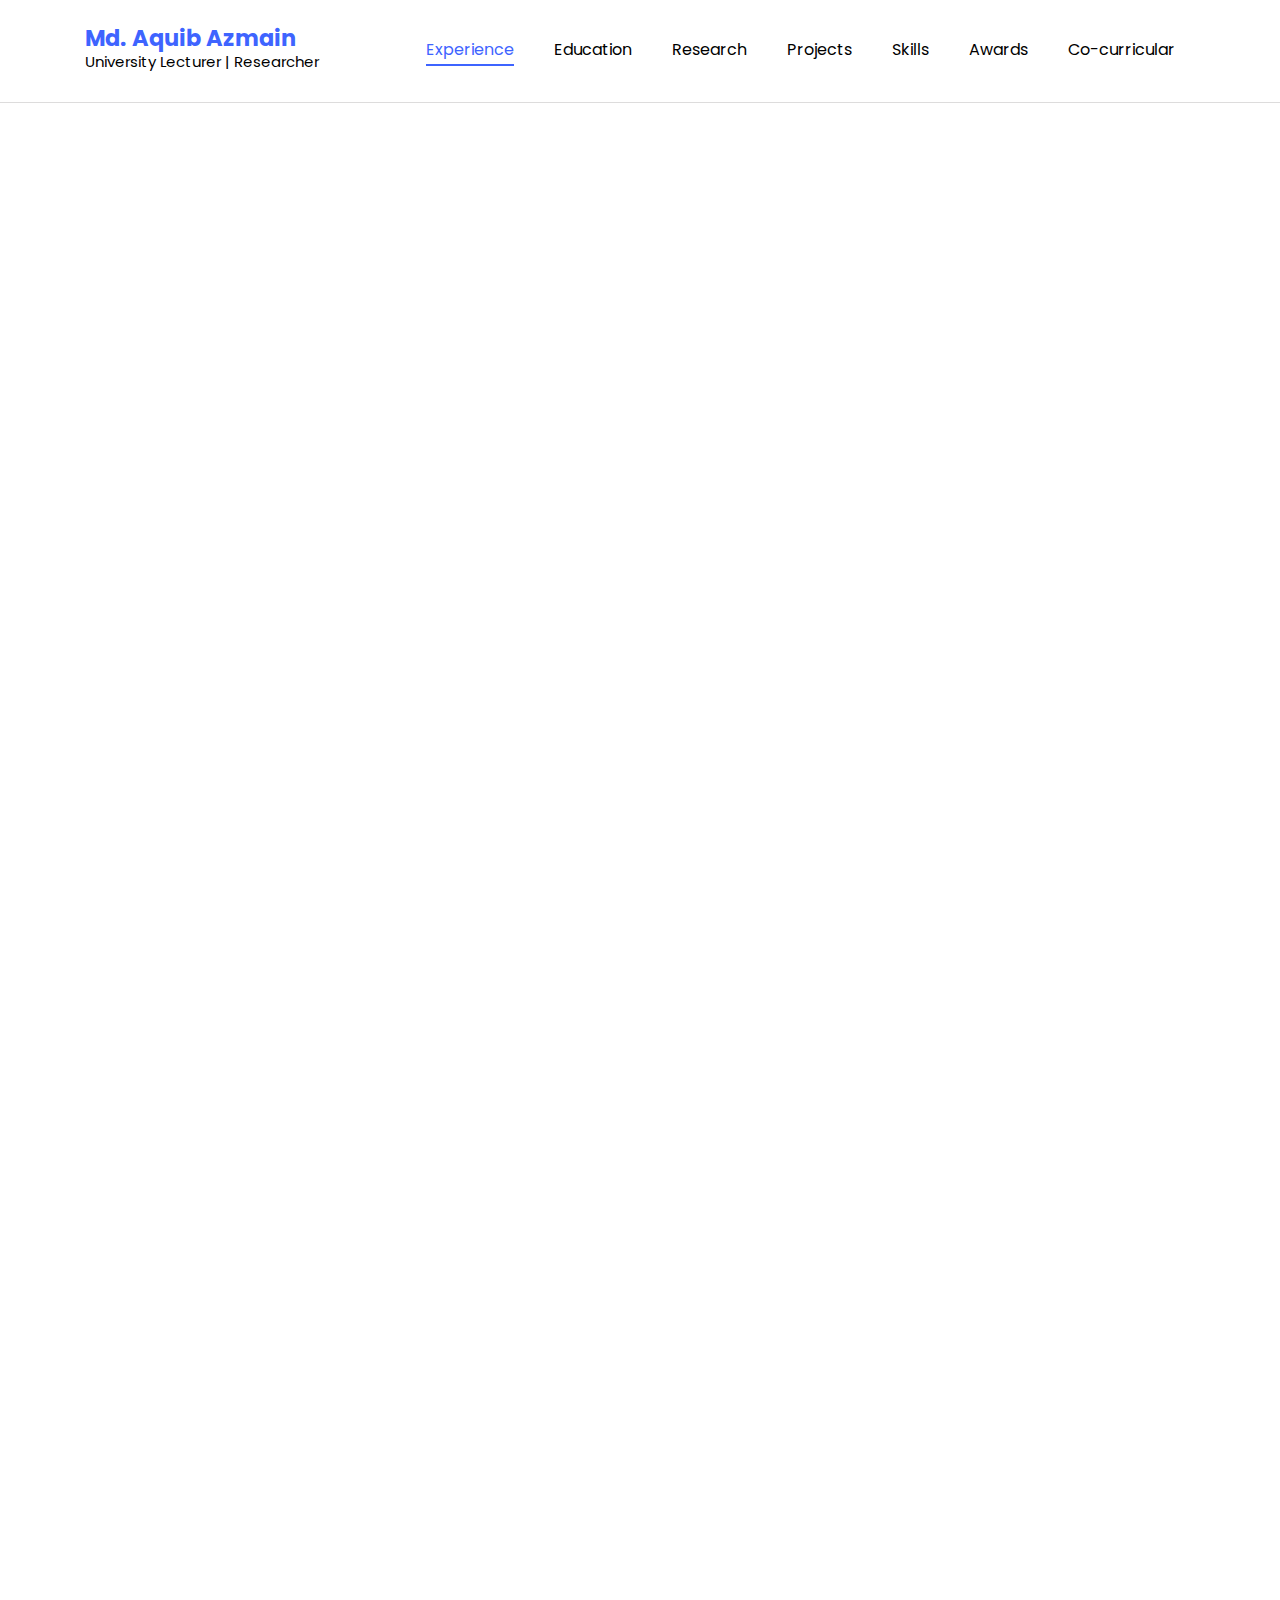
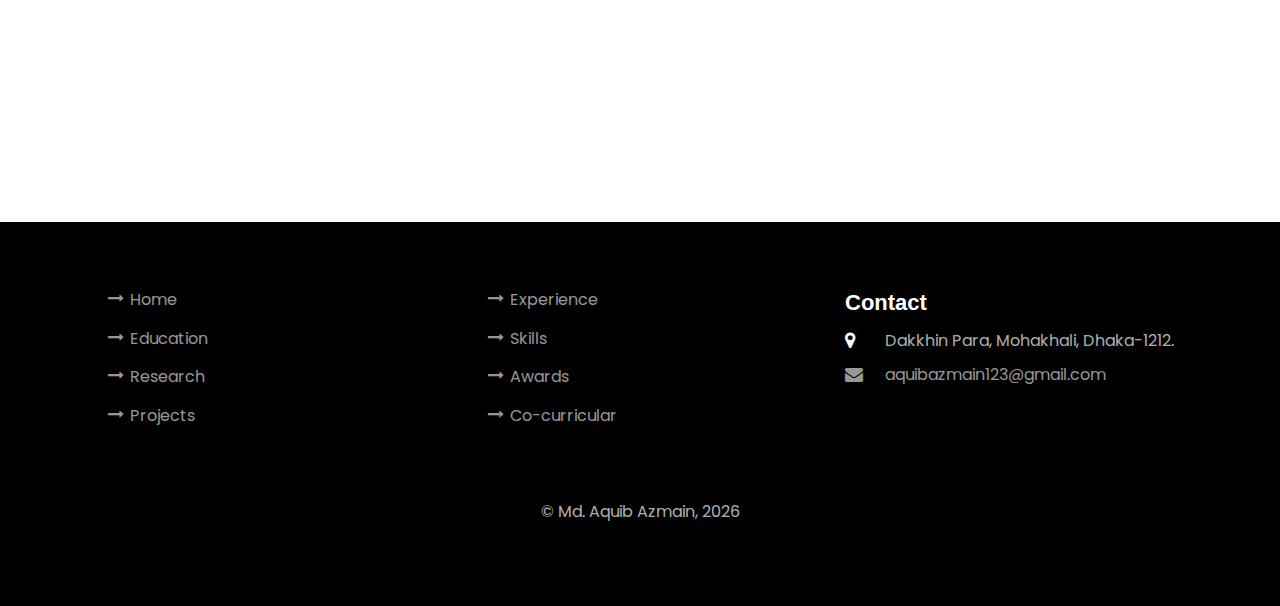
<file: experience.html>
<!DOCTYPE html>
<html lang="en">

<head>
	<title>Md. Aquib Azmain | Experience</title>
	<meta charset="utf-8">
	<meta name="google-site-verification" content="gknZmopny-lzBW-kfhyaZCL0DMdqfEnWMdmrQins_vk" />
	<meta name="viewport" content="width=device-width, initial-scale=1.0">
	<meta property="og:title" content="Md. Aquib Azmain | Experience" />
	<meta property="og:url" content="https://aquibazmain.github.io/" />
	<meta property="og:description"
		content="This is my personal portfolio website. You can check my resume, projects and other activities." />
	<meta property="og:image"
		content="https://raw.githubusercontent.com/AquibAzmain/AquibAzmain.github.io/master/images/portfolio.jpg">
	<!-- Global site tag (gtag.js) - Google Analytics -->
	<script async src="https://www.googletagmanager.com/gtag/js?id=G-H0T8X15E8W"></script>
	<script>
		window.dataLayer = window.dataLayer || [];
		function gtag(){dataLayer.push(arguments);}
		gtag('js', new Date());

		gtag('config', 'G-H0T8X15E8W');
	</script>


	<link rel="icon" type="image/jpg" href="images/icon.jpg" />
	<link href="https://fonts.googleapis.com/css?family=Poppins:100,200,300,400,500,600,700,800,900" rel="stylesheet">
	<link rel="stylesheet" href="https://cdnjs.cloudflare.com/ajax/libs/font-awesome/4.7.0/css/font-awesome.min.css">
	<link rel="stylesheet" href="css/open-iconic-bootstrap.min.css">
	<link rel="stylesheet" href="css/animate.css">
	<link rel="stylesheet" href="https://www.w3schools.com/w3css/4/w3.css">
	<link rel="stylesheet" href="css/owl.carousel.min.css">
	<link rel="stylesheet" href="css/owl.theme.default.min.css">
	<link rel="stylesheet" href="css/magnific-popup.css">

	<link rel="stylesheet" href="css/aos.css">

	<link rel="stylesheet" href="css/ionicons.min.css">

	<link rel="stylesheet" href="css/flaticon.css">
	<link rel="stylesheet" href="css/icomoon.css">
	<link rel="stylesheet" href="css/style.css">
</head>
<style>
	html,
	body {
		max-width: 100%;
		overflow-x: hidden;
	}

	@media only screen and (max-width: 768px) {

		/* For mobile phones: */
		.hidden-mobile {
			display: none;
		}
	}

	.fa {
		padding: 10px;
		font-size: 20px;
		width: 50px;
		text-align: center;
		text-decoration: none;
		margin: 5px 2px;
	}

	.fa:hover {
		opacity: 0.7;
	}

	.fa-facebook {
		background: #3B5998;
		color: white;
	}

	.fa-linkedin {
		background: #007bb5;
		color: white;
	}

	.fa-youtube {
		background: #bb0000;
		color: white;
	}

	.fa-instagram {
		background: #125688;
		color: white;
	}


	.fa-skype {
		background: #00aff0;
		color: white;
	}

	.fa-instagram {
		background: #125688;
		color: white;
	}

	.custom-nav {
		padding-top: 10px;
		padding-bottom: 0.3125rem;
		margin-right: 1rem;
		font-size: 1.5rem;
		white-space: nowrap;
	}

	.navbar-brand:hover,
	.navbar-brand:focus {
		text-decoration: none;
	}

	@media only screen and (max-width: 600px) {
		.about-text {
			margin-top: -20px;
		}

		.test {
			background-color: white;
		}
	}

	@media only screen and (min-width: 992px) {
		.about-text {
			margin-top: 30px;
		}

		.name-tag {
			color: black;
		}

	}
</style>

<body>


	<nav class="navbar navbar-expand-lg navbar-dark ftco_navbar ftco-navbar-light site-navbar-target" id="ftco-navbar">
		<div class="container">
			<div class="custom-nav name-tag">
				<a href="index.html"><b>Md. Aquib Azmain</b></a><br />
				<p style="font-size: 1rem; margin-top: -10px;">University Lecturer | Researcher</p>
			</div>
			<button class="navbar-toggler js-fh5co-nav-toggle fh5co-nav-toggle" type="button" data-toggle="collapse"
				data-target="#ftco-nav" aria-controls="ftco-nav" aria-expanded="false" aria-label="Toggle navigation">
				<span class="oi oi-menu"></span> Menu
			</button>

			<div class="collapse navbar-collapse" id="ftco-nav">
				<ul class="navbar-nav nav ml-auto">
					<li class="nav-item"><a href="experience.html" class="nav-link active"><span>Experience</span></a>
					</li>
					<li class="nav-item"><a href="education.html" class="nav-link"><span>Education</span></a>
					</li>
					<li class="nav-item"><a href="research.html" class="nav-link"><span>Research</span></a></li>
					<li class="nav-item"><a href="projects.html" class="nav-link"><span>Projects</span></a></li>
					<li class="nav-item"><a href="skills.html" class="nav-link"><span>Skills</span></a></li>
					<li class="nav-item"><a href="awards.html" class="nav-link"><span>Awards</span></a></li>
					<li class="nav-item"><a href="co-curricular.html" class="nav-link"><span>Co-curricular</span></a>
					</li>
				</ul>
			</div>
		</div>
	</nav>

	<section class="ftco-section ftco-no-pb goto-here" id="resume-section">
		<div class="container">
			<div class="row justify-content-center mb-2 pb-2">
				<div class="col-md-7 heading-section text-center ftco-animate">
					<!-- <h1 class="big big-2">Blog</h1> -->
					<h2 class="mb-4 heading about-text">Experience</h2>
				</div>
			</div>

			<div id="page-2" style="color: #000;" class="page two">
				<div class="resume-wrap d-flex ftco-animate">
					<div class="text pl-3">
						<h2>Senior Lecturer, Department of Computer Science and Engineering</h2>
						<ul >
							<li><span style="color: #000;" class="date">Senior Lecturer: January 2026 – Present</span></li>
							<li><span style="color: #000;" class="date">Lecturer: January 2023 – January 2026</span></li>
							<li><span style="color: #000;" class="date">Contractual Lecturer: February 2021 – December 2022</span></li>
						</ul>
						
						<span class="position"><a href="https://www.bracu.ac.bd/" target="_blank">Brac University, Dhaka, Bangladesh</a></span>
						<p style = "padding-top: 10px; color:black; font-weight: bold;">Courses Taught:</p>
						<ul>
							<li><b>Discrete Mathematics</b> - CSE230 : Theory<br/>
								[Semesters: Fall 2022]
							</li>
							<li><b>Numerical Methods</b> - CSE330 : Theory (<a href="https://drive.google.com/drive/folders/1voxmn2m-2GoWti0uZeIsLy5LwCZ-pBNe?usp=sharing" target="_blank">Lectures</a>) + Lab<br/>
								[Semesters: Spring 2021, Summer 2021, Fall 2021, Spring 2022, Summer 2022, Fall 2022, Spring 2023, Summer 2023, Fall 2023, Spring 2024, Summer 2024, Fall 2024, Spring 2025, Summer 2025, Fall 2025, Spring 2026]
							</li>
							<li><b>Database Systems</b> - CSE370 : Lab<br/>
								[Semesters: Spring 2024, Summer 2024]
							</li>
							<li><b>System Analysis and Design</b> - CSE471 : Theory (<a href="https://www.youtube.com/playlist?list=PLwj-6aaOQbCAWi1nKStqzvXh2b76DgEJ9" target="_blank">Lectures</a>) + Lab<br/>
								[Semesters: Summer 2021, Fall 2021, Spring 2023, Summer 2023, Fall 2023, Spring 2024, Summer 2024, Fall 2024, Spring 2025, Summer 2025, Fall 2025, Spring 2026]
							</li>	
						</ul>
						<p style = "padding-top: 10px; color:black; font-weight: bold;">Responsibilities:</p>
						<div class="row">
							<div class="col-md-7">
								<ul>
									<li>Conducting Theory and Lab Classes (Course Load : 12.0-16.5 Credits) of each sections having 38-40 students.</li>
									<li>Grading Scripts, Setting Up Questions and Invigilating for Exams.</li>
									<li>Coordinating Courses: 
										Coordinating / Coordinated with the Faculty Members of 10-30 different sections (each having 38-40 students) to conduct the following Courses.
										<a href="documents/Coordination Certificate 2025.pdf" target="_blank">[Certificate of Appreciation]</a></li>
										<ul>
											<li><b>Numerical Methods</b> - CSE330 Theory [Fall 2024, Spring 2025, Summer 2025, Fall 2025]</li>
											<li><b>Numerical Methods</b> - CSE330 Lab [Summer 2022]</li>
											<li><b>System Analysis and Design</b> - CSE471 Lab [Summer 2024, Fall 2024, Spring 2025, Summer 2025, Fall 2025]</li>
										</ul>	
									</li>
									<li>Conducting Administrative Tasks assigned by the Department and the University.</li>
									<li>Supervising Thesis / Projects of Undergraduate Students. <a href="research.html" target="_blank">[Link]</a></li>
									<li>Evaluating and providing feedback to the research works of Undergraduate Thesis groups:
										<ul>
											<li><b>Final Project & Thesis Defense Panel Judge</b> [Spring 2024, Summer 2024, Fall 2024]</li>
											<li><b>Pre Thesis II Panel Judge</b> [Summer 2023, Fall 2023]</li>
											<li><b>Pre Thesis I Panel Judge</b> [Spring 2024]</li>
										</ul>
									</li>
								</ul>
							</div>
							<div class="col-md-5">
								<img style="max-width: 350px;" src="images/coordination_25.jpg">
								<p style = "padding-top: 10px; color:black;">Receiving the certificate of appreciation for coordinating
									courses at CSE Strategic Dinner 2025 held on 09 February, 2025.
								</p>
							</div>
						</div>		
						<!-- <p>My lecture on python workshop (20-02-2021) is available on Youtube. Check out this <a href="https://youtu.be/1i-dbGdyylI" target="_blank">link</a>.</p> -->
						<p>My lectures on <b>Python Basics</b> are available on Youtube. Check out this <a href="https://youtube.com/playlist?list=PLwj-6aaOQbCCQHQlCNrrXRC1oIfR8EPSm" target="_blank">link</a>.</p>
						<iframe allow="fullscreen;" width="420" height="220" frameBorder="0" src="https://www.youtube.com/embed/videoseries?list=PLwj-6aaOQbCCQHQlCNrrXRC1oIfR8EPSm">
						</iframe>
					</div>
					<div class="col-2 hidden-mobile">
						<a href="https://www.bracu.ac.bd/" target="_blank"><img style="max-height: 75px; margin-left: -70px;"
								src="images/brac_logo.svg"></a>
					</div>
				</div>

				<div class="resume-wrap d-flex ftco-animate">
					<div class="text pl-3">
						<h2>Adjunct Faculty, Department of Computer Science and Engineering</h2>
						<span class="date" style="color: #000;">September 2021 – December 2022 </span><br/>
						<span class="position"><a href="http://www.iub.edu.bd/" target="_blank">Independent University, Bangladesh</a></span>
						<p>Conducted both theory and lab classes. Created and implemented quizzes, lab assignments and other assessments. Courses Taught:</p>
						<ul>
							<li><b>Data Structure</b> - CSE203 : Theory + Lab
								<ul>
									<li><a href="https://drive.google.com/drive/folders/1suz3jOmKxXJnlb4Yv1OKXgYBUuVL-yfD?usp=sharing" target="_blank">Lectures: Data Structure in C++</a></li>
									<li><a href="https://youtube.com/playlist?list=PLwj-6aaOQbCAtvd8hPr7POItdSCfz2Svm&si=AEAA2Mlm1mhVwc72" target="_blank">Lectures: Data Structure in Python</a></li>
									<li><a href="https://drive.google.com/drive/folders/18HDS0X9Ji1R-uMZthmU2hho_sLiD5XPN?usp=sharing" target="_blank">Resources: Slides and Codes</a></li>
								</ul>	
							</li>
							<li><b>Fundamentals of Computer System</b> - CIS101 : Theory + Lab</li>
							<li><b>Object Oriented Programming I</b>  - CSE213 : Theory + Lab</li>
						</ul>
						<iframe allow="fullscreen;" width="420" height="220" frameBorder="0" src="https://www.youtube.com/embed/videoseries?list=PLwj-6aaOQbCAtvd8hPr7POItdSCfz2Svm">
						</iframe>	
					</div>
					<div class="col-2 hidden-mobile">
						<a href="http://www.iub.edu.bd/" target="_blank"><img style="max-height: 85px; margin-left: -50px;"
								src="images/IUB_logo.png"></a>
					</div>

				</div>
				<div class="resume-wrap d-flex ftco-animate">
					<div class="text pl-3">
						<h2>Short Course Instructor</h2>
						<span class="date" style="color: #000;">Jul 2018 – Feb 2021</span><br/>
						<span class="position"><a href="http://www.iit.du.ac.bd/" target="_blank">Institute of Information Technology (IIT), University of
							Dhaka, Bangladesh</a></span>
						<p>Provided clear, informative lectures on web programming, web design and smart
							office.
							Created and implemented written and oral assessments (Lab exams, presentations).
						</p>
						<p>My MS Excel and MS Powerpoint lectures are available on Youtube. Check out this <a href="https://www.youtube.com/playlist?list=PLwj-6aaOQbCCvUrzz-gxZXwH49_fjf60X" target="_blank">link (Excel)</a> and <a href="https://youtube.com/playlist?list=PLwj-6aaOQbCA33TBcmLwY_i53W6WmQHbF" target="_blank">link (Powerpoint)</a>.</p>
						<iframe allow="fullscreen;" width="420" height="220" frameBorder="0" src="https://www.youtube.com/embed/videoseries?list=PLwj-6aaOQbCCvUrzz-gxZXwH49_fjf60X">
						</iframe>
						<iframe style="padding-left: 10px;" allow="fullscreen;" width="420" height="220" frameBorder="0" src="https://www.youtube.com/embed/videoseries?list=PLwj-6aaOQbCA33TBcmLwY_i53W6WmQHbF">
						</iframe>
					</div>
					<div class="col-2 hidden-mobile">
						<a href="http://www.iit.du.ac.bd/" target="_blank"><img style="max-height: 50px; margin-top: 70px;"
								src="images/iitlogo-blue.png"></a>
					</div>

				</div>
				<div class="resume-wrap d-flex ftco-animate">
					<div class="text pl-3">
						<h2>Software Engineer Intern</h2>
						<span class="date" style="color: #000;">Jan 2018 – Jun 2018</span><br/>
						<span class="position"><a href="https://selise.ch/" target="_blank">SELISE Rockin’ Software, Dhaka, Bangladesh</a></span>
						<p>I was involved in a real life project during 6 months of my internship. This includes
							working with HTML, CSS, TypeScript, Angular 5, Angular Material.</p>
					</div>
					<div class="col-2 hidden-mobile">
						<a href="https://selise.ch/" target="_blank"><img style="max-height: 40px; margin-top: 60px;"
								src="images/selise-logo.png"></a>
					</div>
				</div>
				<div class="resume-wrap d-flex ftco-animate">
					<div class="text pl-3">
						<h2>Requirement Analyst</h2>
						<span class="date" style="color: #000;">Jul 2017 – Dec 2017</span><br/>
						<span class="position"><a href="https://www.softcellbd.net/" target="_blank">Softcell Solution Limited, Bangladesh</a></span>
						<p>Conducted requirement analysis for a software “Digital Letter” of Department of
							Military Lands & Cantonments.</p>
					</div>
					<div class="col-2 hidden-mobile">
						<a href="https://www.softcellbd.net/" target="_blank"><img style="max-height: 40px; margin-top: 40px;"
								src="images/softcell-logo-wide.png"></a>
					</div>
				</div>

			</div>
		</div>
	</section>

	<footer class="ftco-footer ftco-section">
		<div class="container">
			<div class="row mb-5">
				<div class="col-md">
					<div class="ftco-footer-widget mb-4 ml-md-4">
						<ul class="list-unstyled">
							<li><a href="index.html"><span class="icon-long-arrow-right mr-2"></span>Home</a></li>
							<li><a href="education.html"><span class="icon-long-arrow-right mr-2"></span>Education</a>
							</li>
							<li><a href="research.html"><span
										class="icon-long-arrow-right mr-2"></span>Research</a></li>
							<li><a href="projects.html"><span class="icon-long-arrow-right mr-2"></span>Projects</a>
							</li>
						</ul>
					</div>
				</div>
				<div class="col-md">
					<div class="ftco-footer-widget mb-4 ml-md-4">
						<ul class="list-unstyled">
							<li><a href="experience.html"><span class="icon-long-arrow-right mr-2"></span>Experience</a>
							</li>
							<li><a href="skills.html"><span class="icon-long-arrow-right mr-2"></span>Skills</a></li>
							<li><a href="awards.html"><span class="icon-long-arrow-right mr-2"></span>Awards</a></li>
							<li><a href="co-curricular.html"><span
										class="icon-long-arrow-right mr-2"></span>Co-curricular</a></li>
						</ul>
					</div>
				</div>
				<div class="col-md">
					<div class="ftco-footer-widget mb-4">
						<h2 class="ftco-heading-2">Contact</h2>
						<div class="block-23 mb-3">
							<ul>
								<li><span class="icon icon-map-marker"></span><span class="text">Dakkhin Para, Mohakhali, Dhaka-1212.</span></li>
								<!-- <li><a href="#"><span class="icon icon-phone"></span><span
											class="text">+8801819664793</span></a></li> -->
								<li><a href="#"><span class="icon icon-envelope"></span><span
											class="text">aquibazmain123@gmail.com</span></a></li>
							</ul>
						</div>
					</div>
				</div>
			</div>
			<div class="row">
				<div class="col-md-12 text-center">
					<p>
						&copy; Md. Aquib Azmain, <script>
							document.write(new Date().getFullYear());
						</script>
					</p>
				</div>
			</div>
		</div>
	</footer>



	<!-- loader -->
	<div id="ftco-loader" class="show fullscreen"><svg class="circular" width="48px" height="48px">
			<circle class="path-bg" cx="24" cy="24" r="22" fill="none" stroke-width="4" stroke="#eeeeee" />
			<circle class="path" cx="24" cy="24" r="22" fill="none" stroke-width="4" stroke-miterlimit="10"
				stroke="#F96D00" /></svg></div>

	<script>
		function onClick(element) {
			document.getElementById("img01").src = element.src;
			document.getElementById("modal01").style.display = "block";
		}
	</script>
	<script src="js/jquery.min.js"></script>
	<script src="js/jquery-migrate-3.0.1.min.js"></script>
	<script src="js/popper.min.js"></script>
	<script src="js/bootstrap.min.js"></script>
	<script src="js/jquery.easing.1.3.js"></script>
	<script src="js/jquery.waypoints.min.js"></script>
	<script src="js/jquery.stellar.min.js"></script>
	<script src="js/owl.carousel.min.js"></script>
	<script src="js/jquery.magnific-popup.min.js"></script>
	<script src="js/aos.js"></script>
	<script src="js/jquery.animateNumber.min.js"></script>
	<script src="js/scrollax.min.js"></script>

	<script src="js/main.js"></script>

</body>

</html>
</file>
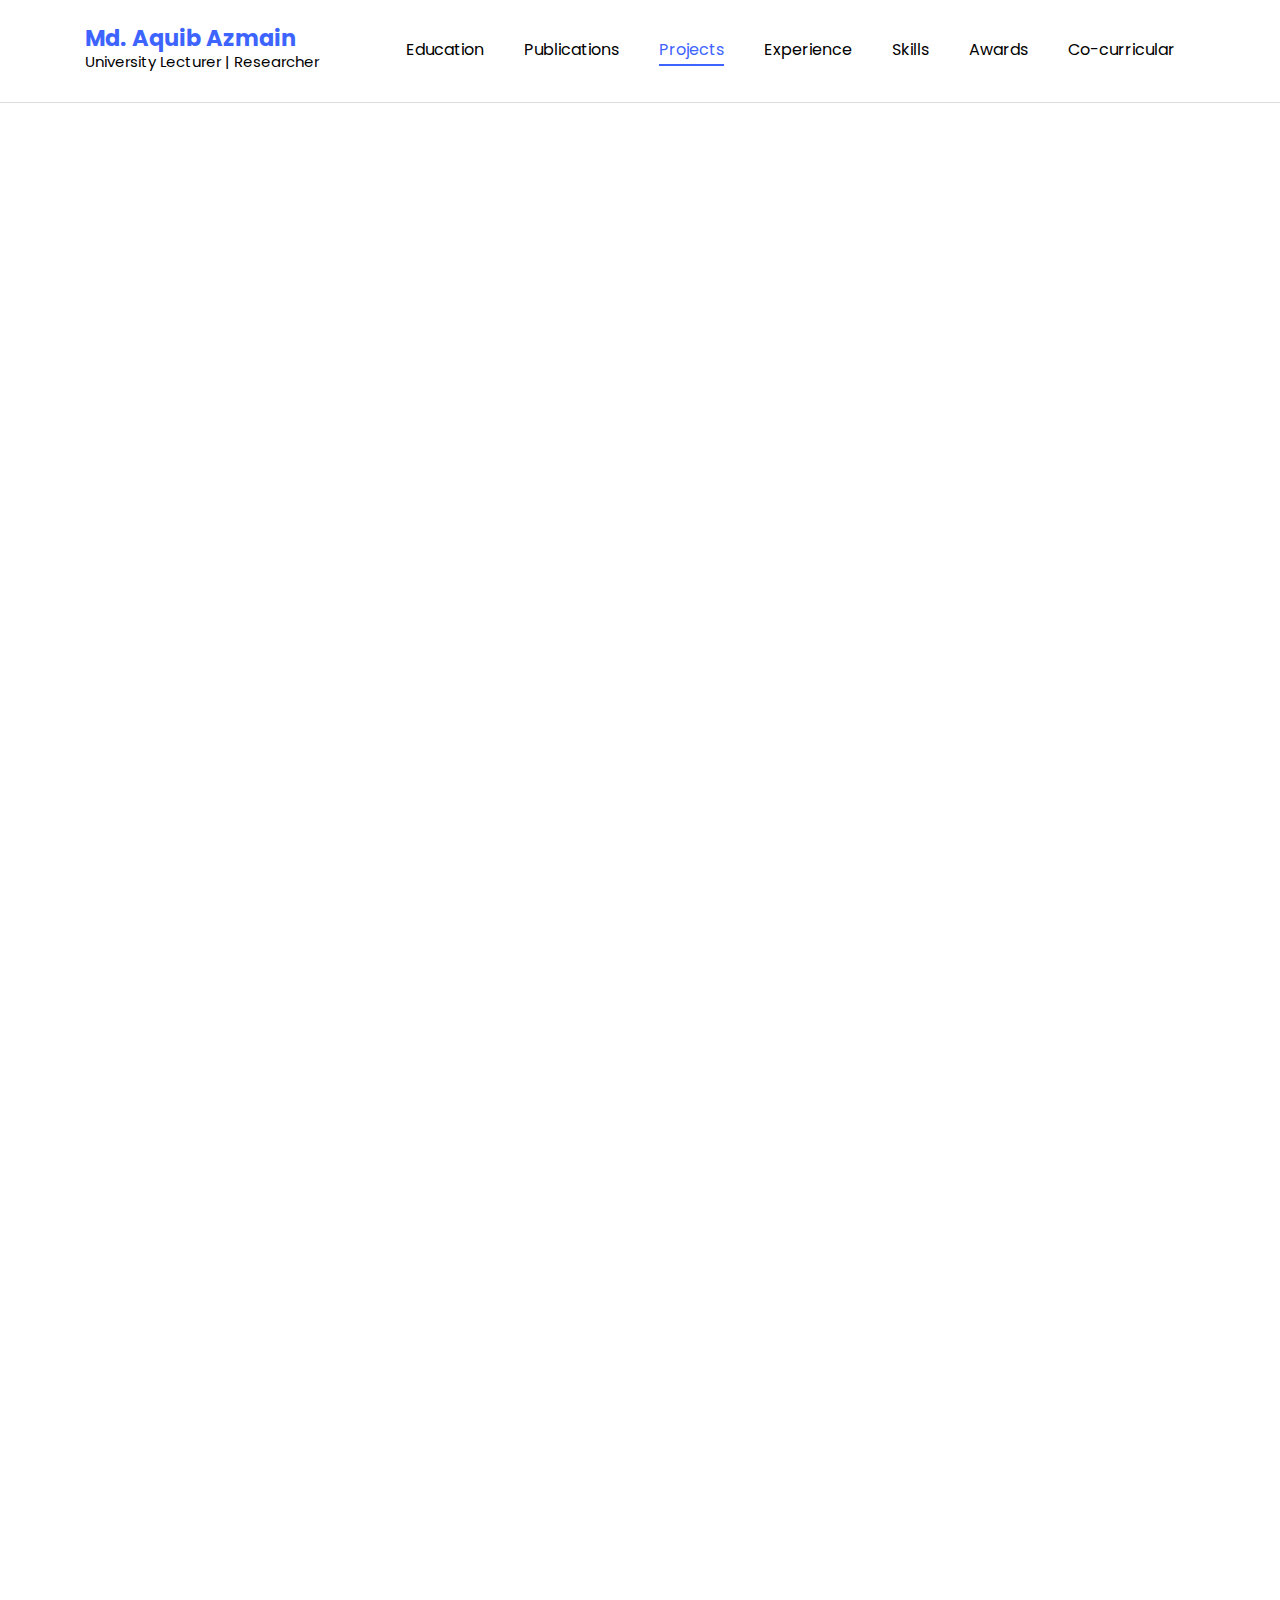
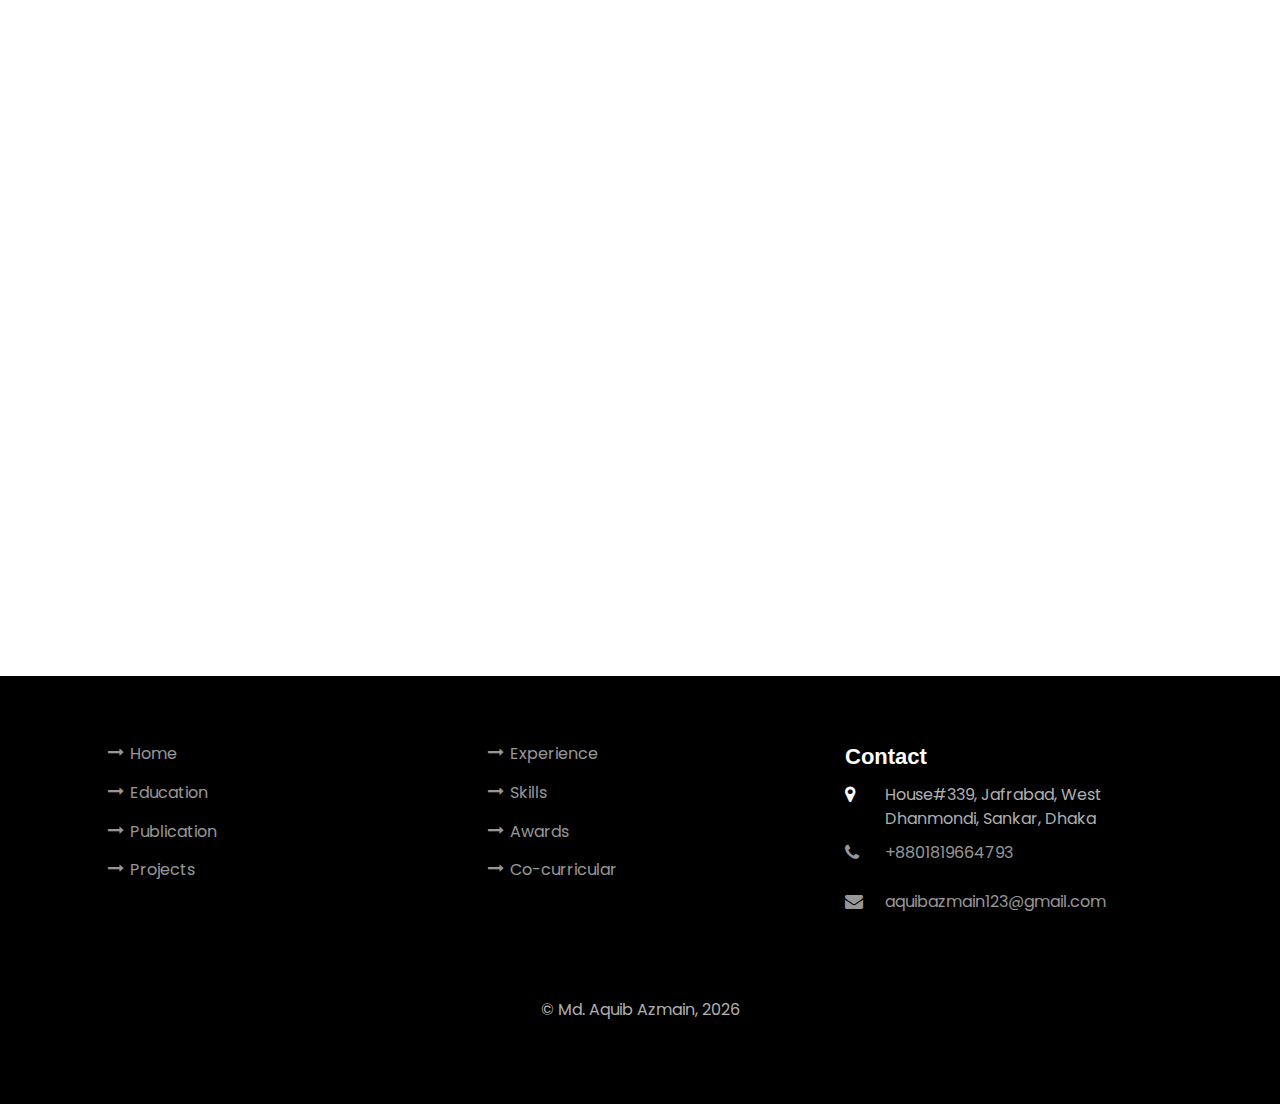
<file: projects.html>
<!DOCTYPE html>
<html lang="en">

<head>
  <title>Aquib Azmain | Projects</title>
  <meta charset="utf-8">
  <meta name="viewport" content="width=device-width, initial-scale=1, shrink-to-fit=no">

  <!-- Global site tag (gtag.js) - Google Analytics -->
  <script async src="https://www.googletagmanager.com/gtag/js?id=UA-179117003-1"></script>
  <script>
    window.dataLayer = window.dataLayer || [];
    function gtag() { dataLayer.push(arguments); }
    gtag('js', new Date());

    gtag('config', 'UA-179117003-1');
  </script>


  <link rel="icon" type="image/jpg" href="images/icon.jpg" />
  <link href="https://fonts.googleapis.com/css?family=Poppins:100,200,300,400,500,600,700,800,900" rel="stylesheet">
  <link rel="stylesheet" href="https://www.w3schools.com/w3css/4/w3.css">
  <link rel="stylesheet" href="css/open-iconic-bootstrap.min.css">
  <link rel="stylesheet" href="css/animate.css">

  <link rel="stylesheet" href="css/owl.carousel.min.css">
  <link rel="stylesheet" href="css/owl.theme.default.min.css">
  <link rel="stylesheet" href="css/magnific-popup.css">

  <link rel="stylesheet" href="css/aos.css">

  <link rel="stylesheet" href="css/ionicons.min.css">

  <link rel="stylesheet" href="css/flaticon.css">
  <link rel="stylesheet" href="css/icomoon.css">
  <link rel="stylesheet" href="css/style.css">
</head>

<style>
  html,
  body {
    max-width: 100%;
    overflow-x: hidden;
  }

  .custom-nav {
    padding-top: 10px;
    padding-bottom: 0.3125rem;
    margin-right: 1rem;
    font-size: 1.5rem;
    white-space: nowrap;
  }

  .navbar-brand:hover,
  .navbar-brand:focus {
    text-decoration: none;
  }

  @media only screen and (max-width: 600px) {
    .about-text {
      margin-top: -20px;
    }

    .test {
      background-color: white;
    }
  }

  @media only screen and (min-width: 992px) {
    .about-text {
      margin-top: 30px;
    }

    .name-tag {
      color: black;
    }

  }
</style>

<body data-spy="scroll" data-target=".site-navbar-target" data-offset="300">


  <nav class="navbar navbar-expand-lg navbar-dark ftco_navbar ftco-navbar-light site-navbar-target" id="ftco-navbar">
    <div class="container">
      <div class="custom-nav name-tag">
        <a href="index.html"><b>Md. Aquib Azmain</b></a><br />
        <p style="font-size: 1rem; margin-top: -10px;">University Lecturer | Researcher</p>
      </div>
      <button class="navbar-toggler js-fh5co-nav-toggle fh5co-nav-toggle" type="button" data-toggle="collapse"
        data-target="#ftco-nav" aria-controls="ftco-nav" aria-expanded="false" aria-label="Toggle navigation">
        <span class="oi oi-menu"></span> Menu
      </button>

      <div class="collapse navbar-collapse" id="ftco-nav">
        <ul class="navbar-nav nav ml-auto">
          <li class="nav-item"><a href="education.html" class="nav-link"><span>Education</span></a></li>
          <li class="nav-item"><a href="publications.html" class="nav-link"><span>Publications</span></a></li>
          <li class="nav-item active"><a href="projects.html" class="nav-link active"><span>Projects</span></a></li>
          <li class="nav-item"><a href="experience.html" class="nav-link"><span>Experience</span></a></li>
          <li class="nav-item"><a href="skills.html" class="nav-link"><span>Skills</span></a></li>
          <li class="nav-item"><a href="awards.html" class="nav-link"><span>Awards</span></a></li>
          <li class="nav-item"><a href="co-curricular.html" class="nav-link"><span>Co-curricular</span></a></li>
        </ul>
      </div>
    </div>
  </nav>

  <section class="ftco-section" id="projects-section">
    <div class="container">
      <div class="row justify-content-center mb-2 pb-2">
        <div class="col-md-7 heading-section text-center ftco-animate">
          <!-- <h1 class="big big-2">Blog</h1> -->
          <h2 class="heading about-text">Projects</h2>
          <p>Academic | Competitive | Professional</p>
        </div>
      </div>
      <div class="row d-flex">
        <div class="col-md-4 d-flex ftco-animate">
          <div class="blog-entry justify-content-end">

            <img style="max-width: 100%; cursor: pointer;" src="images/project1.png" onclick="onClick(this)"
              class="w3-hover-opacity">
            <div class="text mt-3 float-right d-block">
              <h3 class="heading"><a>Virtual Trial Room</a> <a style="color:#3E64FF;" href="https://www.facebook.com/BBCBengaliService/videos/2487965294563505/" target="_blank">[Link]</a>
              </h3>
              <div class="d-flex align-items-center mb-3 meta">
                <p class="mb-0">
                  <span class="mr-2">Feb 2018 – Dec 2018</span><br />
                  Developers: Rafed Muhammad Yasir, Moumita Asad, Md. Aquib Azmain.
                </p>
              </div>
              <p>This software provides a more immersive online shopping experience powered by augmented reality. It
                eliminates the need for physical trial rooms and end vicious crimes.
                <br /><b>Platform:</b> Web application<br />
                <b>Technology:</b> Python, Bootstrap
              </p>
              
            </div>
          </div>
        </div>

        <div class="col-md-4 d-flex ftco-animate">
          <div class="blog-entry justify-content-end">

            <img style="max-width: 100%; cursor: pointer;" src="images/project9.jpg" onclick="onClick(this)"
              class="w3-hover-opacity">
            <div class="text mt-3 float-right d-block">
              <h3 class="heading"><a>Customer Portal and Product Catalogue for Swiss Life Select</a>
              </h3>
              <div class="d-flex align-items-center mb-3 meta">
                <p class="mb-0">
                  <span class="mr-2">Mar 2018 – Jun 2018</span><br />
                  Developers: Select Netowrk Team of Selise Rockin' Software. <br />
                  My Role: Front-end developer (Intern)
                </p>
              </div>
              <p>I have contributed to this project in front-end developing.
                <br /><b>Platform:</b> Web application<br />
                <b>Technology:</b> Angular 5
              </p>
            </div>
          </div>
        </div>

        <div class="col-md-4 d-flex ftco-animate">
          <div class="blog-entry justify-content-end">
            <!-- <a class="block-20" style="background-image: url('images/project2.jpg');">
              </a> -->
            <img style="max-width: 100%; cursor: pointer;" src="images/project2.jpg" onclick="onClick(this)"
              class="w3-hover-opacity">
            <div class="text mt-3 float-right d-block">
              <h3 class="heading"><a>Hall Management System</a> <a style="color:#3E64FF;" href="documents/HMS_user_manual.pdf" target="_blank">[PDF]</a>
              </h3>
              <div class="d-flex align-items-center mb-3 meta">
                <p class="mb-0">
                  <span class="mr-2">Jul 2018 – Nov 2018</span><br />
                  Developers: BSSE 7th batch, IIT, DU.<br />
                  Front-end lead: Md. Aquib Azmain
                </p>
              </div>
              <p>This project was generated with Angular CLI version 1.4.2. This system was developed for the management
                of students, hall rooms, employees, store and accounting of Salimullah Muslim Hall, University of Dhaka.
                <br /><b>Platform:</b> Web application<br />
                <b>Technology:</b> Python flask and Angular 6
              </p>
            </div>
          </div>
        </div>
        <div class="col-md-4 d-flex ftco-animate">
          <div class="blog-entry justify-content-end">
            <img style="max-width: 100%;cursor: pointer;" src="images/project3.jpg" onclick="onClick(this)"
              class="w3-hover-opacity">
            <div class="text mt-3 float-right d-block">
              <h3 class="heading"><a>UIAnalyzer</a> <a style="color:#3E64FF;" href="documents/UIAnalyzer_Final-report.pdf" target="_blank">[PDF]</a>
              </h3>
              <div class="d-flex align-items-center mb-3 meta">
                <p class="mb-0">
                  <span class="mr-2">Jul 2018 – Nov 2018</span><br />
                  <!-- Developers: BSSE 7th batch, IIT, DU.<br/>
                    Front-end lead: Md. Aquib Azmain -->
                </p>
              </div>
              <p>UIAnalyzer is a web-based analytics tool that identifies and reports website UI smell. You can use
                these reports to get actionable insights and use them to take steps to improve your website. This
                project is a part of an academic course (SPL3).
                <br />
                <b>Technology:</b> Anguar 6 and Python Flask


              </p>
            </div>
          </div>
        </div>
        <div class="col-md-4 d-flex ftco-animate">
          <div class="blog-entry justify-content-end">
            <img style="max-width: 100%;cursor:pointer" src="images/project8.PNG" onclick="onClick(this)"
              class="w3-hover-opacity">
            <div class="text mt-3 float-right d-block">
              <h3 class="heading"><a>Food Choice Management of Selise</a> <a style="color:#3E64FF;" href="documents/FCM_Report.pdf" target="_blank">[PDF]</a>
              </h3>
              <div class="d-flex align-items-center mb-3 meta">
                <p class="mb-0">
                  <span class="mr-2">Jan 2018 – Feb 2018

                  </span>

                </p>
              </div>
              <p>I have built a food choice management application with raw HTML, CSS and AngularJS. To evaluate my
                knowledge on web development and angularJS this task was assigned to me as an intern at Selise Rockin'
                Software.
                <br /><b>Platform:</b> Web application<br />
                <b>Technology:</b> AngularJS

              </p>
            </div>
          </div>
        </div>
        <div class="col-md-4 d-flex ftco-animate">
          <div class="blog-entry justify-content-end">
            <img style="max-width: 100%;cursor: pointer;" src="images/project4.jpg" onclick="onClick(this)"
              class="w3-hover-opacity">
            <div class="text mt-3 float-right d-block">
              <h3 class="heading"><a>Showme</a> <a style="color:#3E64FF;" href="documents/showME-report.pdf" target="_blank">[PDF]</a>
              </h3>
              <div class="d-flex align-items-center mb-3 meta">
                <p class="mb-0">
                  <span class="mr-2">Jan 2018 – Sep 2018

                  </span><br />
                  Developers: Rafed Muhammad Yasir, Moumita Asad, Md. Aquib Azmain, Eusha Kadir<br />

                </p>
              </div>
              <p>This is a competitive project made for SCORE - a student competition held at the International
                Conference on Software Engineering (ICSE). More information can be found at www.icse2018.org

                ShowMe is a an application that will help the research community to find related work and understand the
                relationship among them by providing a citation graph.

                This project made it to the final 6.

              </p>
            </div>
          </div>
        </div>
        <div class="col-md-4 d-flex ftco-animate">
          <div class="blog-entry justify-content-end">
            <img style="max-width: 100%;cursor: pointer;" src="images/project5.jpg" onclick="onClick(this)"
              class="w3-hover-opacity">
            <div class="text mt-3 float-right d-block">
              <h3 class="heading"><a>Morichbati</a>
              </h3>
              <div class="d-flex align-items-center mb-3 meta">
                <p class="mb-0">
                  <span class="mr-2">Aug 2017 – Nov 2017

                  </span><br />
                  Developers: Md. Aquib Azmain, Fatiul Huq Sujoy, Nishat Tasnim Niloy, Abu Rafe Md Jamil, Jarifa Khatun
                  Moitry<br />

                </p>
              </div>
              <p>A simple web based enterprise resource planner that includes customer service management, human
                resource management and recommendation system
                <br /><b>Platform:</b> Web application<br />
                <b>Technology:</b> HTML, CSS, JavaScript, PHP, MySQL

              </p>
            </div>
          </div>
        </div>
        <div class="col-md-4 d-flex ftco-animate">
          <div class="blog-entry justify-content-end">
            <img style="max-width: 100%;cursor: pointer;" src="images/project6.jpg" onclick="onClick(this)"
              class="w3-hover-opacity">
            <div class="text mt-3 float-right d-block">
              <h3 class="heading"><a>Shworolipi</a> <a style="color:#3E64FF;" href="documents/ReportShworolipi.pdf" target="_blank">[PDF]</a>
              </h3>
              <div class="d-flex align-items-center mb-3 meta">
                <p class="mb-0">
                  <span class="mr-2">Jan 2017 – May 2017

                  </span><br />
                  Developers: Md. Aquib Azmain, Nishat Tasnim Niloy<br />

                </p>
              </div>
              <p>A music streaming web application. The features of this site are searching Bengali songs, providing a
                registration process to be a member, managing the accounts, playlists of the members and providing
                admins with a separate interface for their administrative activities.
                <br /><b>Platform:</b> Web application<br />
                <b>Technology:</b> HTML, CSS, JavaScript, PHP, MySQL

              </p>
            </div>
          </div>
        </div>
        <div class="col-md-4 d-flex ftco-animate">
          <div class="blog-entry justify-content-end">
            <img style="max-width: 100%;cursor:pointer" src="images/project7.png" onclick="onClick(this)"
              class="w3-hover-opacity">
            <div class="text mt-3 float-right d-block">
              <h3 class="heading"><a>Audio Editor</a> <a style="color:#3E64FF;" href="documents/Report_AudioEditor.pdf" target="_blank">[PDF]</a>
              </h3>
              <div class="d-flex align-items-center mb-3 meta">
                <p class="mb-0">
                  <span class="mr-2">Jan 2016 – May 2016

                  </span>

                </p>
              </div>
              <p>A software for audio searching and editing. This software can merge, trim audio files (mp3) and also
                search audio using the metadata of the file.
                <br /><b>Platform:</b> Windows application<br />
                <b>Technology:</b> Java

              </p>
            </div>
          </div>
        </div>
        

        <div id="modal01" class="w3-modal" onclick="this.style.display='none'">
          <span class="w3-button w3-hover-red w3-xlarge w3-display-topright">&times;</span>
          <div class="w3-modal-content w3-animate-zoom">
            <img id="img01" style="width:100%">
          </div>
        </div>
      </div>
    </div>
  </section>

  <footer class="ftco-footer ftco-section">
    <div class="container">
      <div class="row mb-5">
        <div class="col-md">
          <div class="ftco-footer-widget mb-4 ml-md-4">
            <ul class="list-unstyled">
              <li><a href="index.html"><span class="icon-long-arrow-right mr-2"></span>Home</a></li>
              <li><a href="education.html"><span class="icon-long-arrow-right mr-2"></span>Education</a></li>
              <li><a href="publications.html"><span class="icon-long-arrow-right mr-2"></span>Publication</a></li>
              <li><a href="projects.html"><span class="icon-long-arrow-right mr-2"></span>Projects</a></li>
            </ul>
          </div>
        </div>
        <div class="col-md">
          <div class="ftco-footer-widget mb-4 ml-md-4">
            <ul class="list-unstyled">
              <li><a href="experience.html"><span class="icon-long-arrow-right mr-2"></span>Experience</a></li>
              <li><a href="skills.html"><span class="icon-long-arrow-right mr-2"></span>Skills</a></li>
              <li><a href="awards.html"><span class="icon-long-arrow-right mr-2"></span>Awards</a></li>
              <li><a href="co-curricular.html"><span class="icon-long-arrow-right mr-2"></span>Co-curricular</a></li>
            </ul>
          </div>
        </div>
        <div class="col-md">
          <div class="ftco-footer-widget mb-4">
            <h2 class="ftco-heading-2">Contact</h2>
            <div class="block-23 mb-3">
              <ul>
                <li><span class="icon icon-map-marker"></span><span class="text">House#339, Jafrabad,
                    West Dhanmondi, Sankar, Dhaka</span></li>
                <li><a href="#"><span class="icon icon-phone"></span><span class="text">+8801819664793</span></a></li>
                <li><a href="#"><span class="icon icon-envelope"></span><span
                      class="text">aquibazmain123@gmail.com</span></a></li>
              </ul>
            </div>
          </div>
        </div>
      </div>
      <div class="row">
        <div class="col-md-12 text-center">
          <p>
            &copy; Md. Aquib Azmain,
            <script>
              document.write(new Date().getFullYear());
            </script>
          </p>
        </div>
      </div>
    </div>
  </footer>



  <!-- loader -->
  <div id="ftco-loader" class="show fullscreen"><svg class="circular" width="48px" height="48px">
      <circle class="path-bg" cx="24" cy="24" r="22" fill="none" stroke-width="4" stroke="#eeeeee" />
      <circle class="path" cx="24" cy="24" r="22" fill="none" stroke-width="4" stroke-miterlimit="10"
        stroke="#F96D00" />
    </svg></div>

  <script>
    function onClick(element) {
      document.getElementById("img01").src = element.src;
      document.getElementById("modal01").style.display = "block";
    }
  </script>
  <script src="js/jquery.min.js"></script>
  <script src="js/jquery-migrate-3.0.1.min.js"></script>
  <script src="js/popper.min.js"></script>
  <script src="js/bootstrap.min.js"></script>
  <script src="js/jquery.easing.1.3.js"></script>
  <script src="js/jquery.waypoints.min.js"></script>
  <script src="js/jquery.stellar.min.js"></script>
  <script src="js/owl.carousel.min.js"></script>
  <script src="js/jquery.magnific-popup.min.js"></script>
  <script src="js/aos.js"></script>
  <script src="js/jquery.animateNumber.min.js"></script>
  <script src="js/scrollax.min.js"></script>

  <script src="js/main.js"></script>

</body>

</html>
</file>
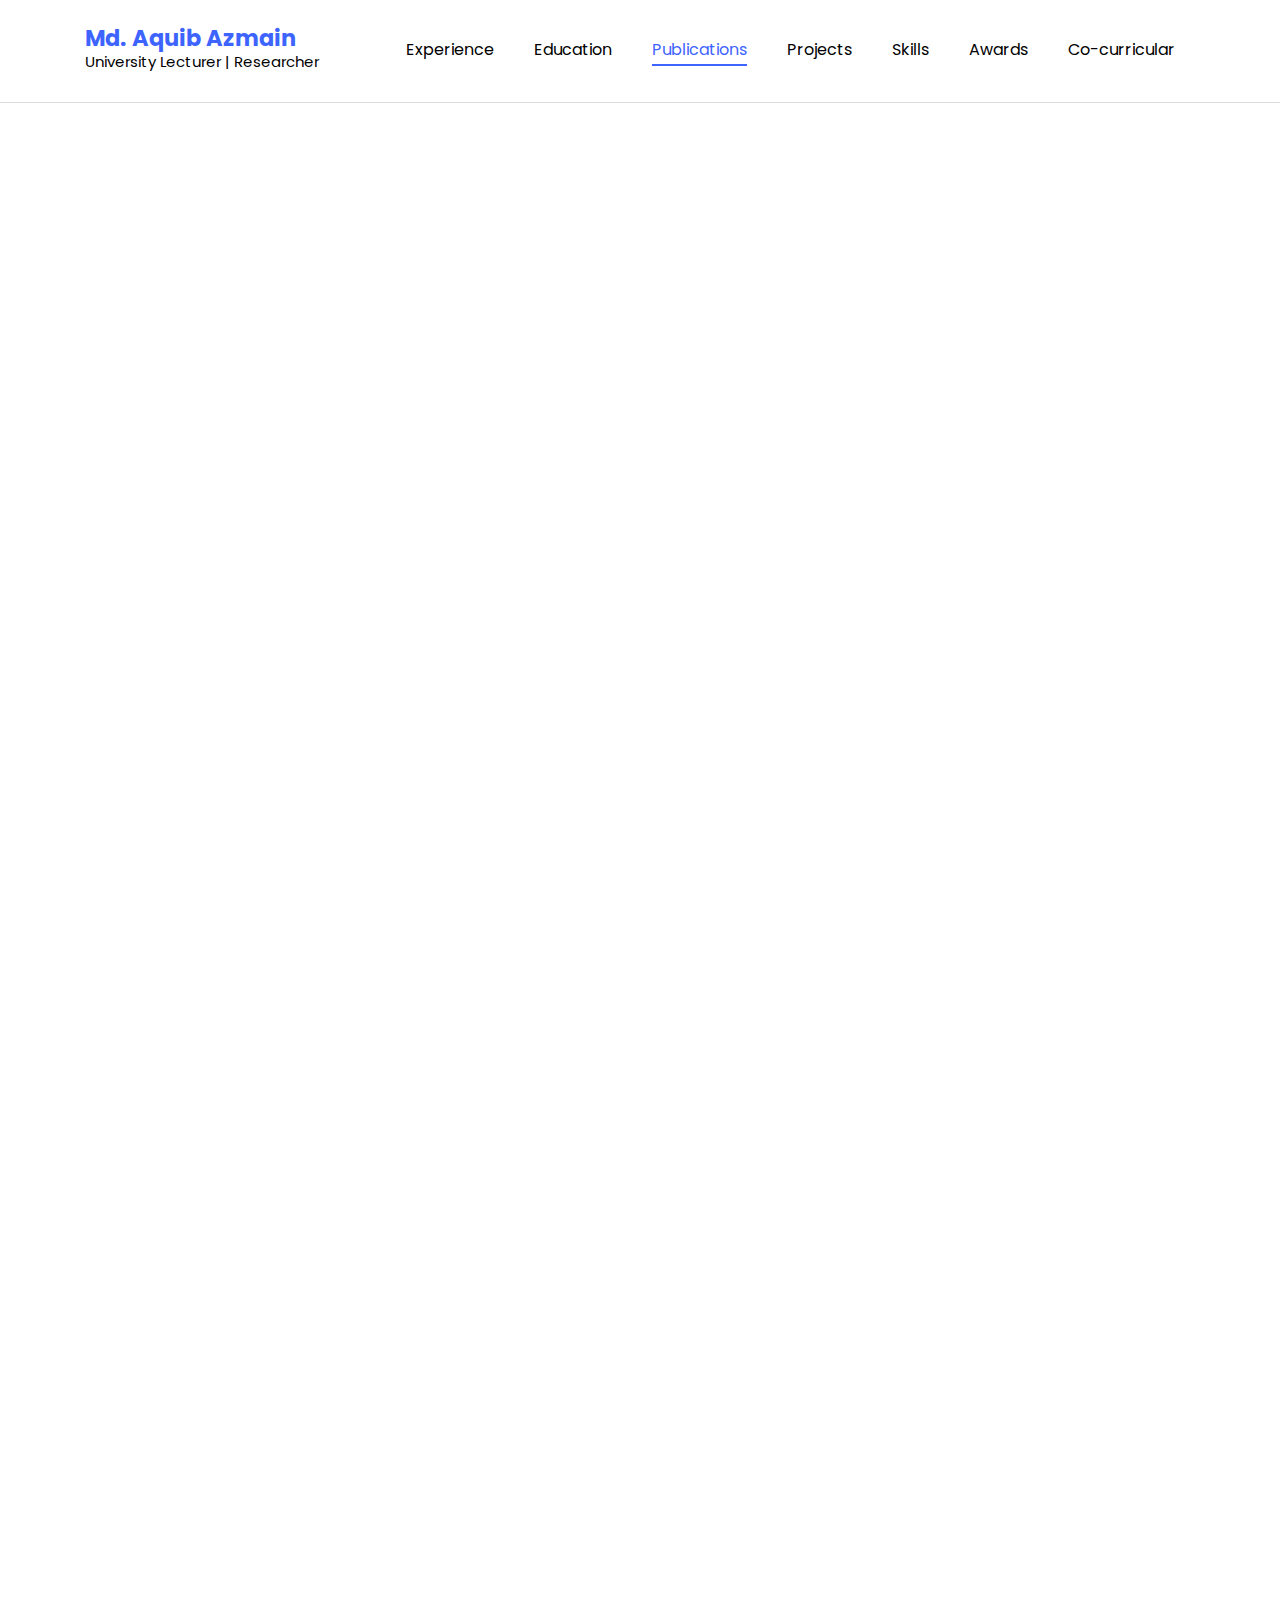
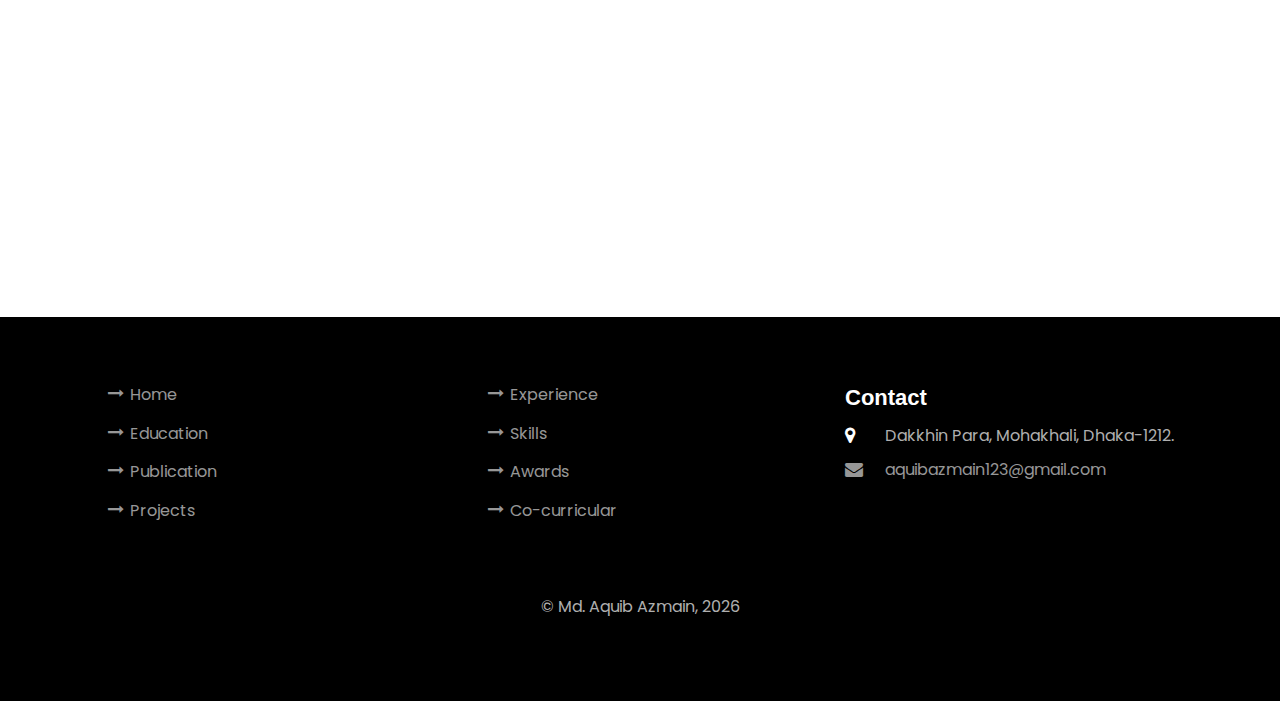
<file: publications.html>
<!DOCTYPE html>
<html lang="en">

<head>
	<title>Md. Aquib Azmain | Publications</title>
	<meta charset="utf-8">
	<meta name="google-site-verification" content="gknZmopny-lzBW-kfhyaZCL0DMdqfEnWMdmrQins_vk" />
	<meta name="viewport" content="width=device-width, initial-scale=1.0">
	<meta property="og:title" content="Md. Aquib Azmain | Publications" />
	<meta property="og:url" content="https://aquibazmain.github.io/" />
	<meta property="og:description"
		content="This is my personal portfolio website. You can check my resume, projects and other activities." />
	<meta property="og:image"
		content="https://raw.githubusercontent.com/AquibAzmain/AquibAzmain.github.io/master/images/portfolio.jpg">
	<!-- Global site tag (gtag.js) - Google Analytics -->
	<script async src="https://www.googletagmanager.com/gtag/js?id=G-H0T8X15E8W"></script>
	<script>
		window.dataLayer = window.dataLayer || [];
		function gtag(){dataLayer.push(arguments);}
		gtag('js', new Date());

		gtag('config', 'G-H0T8X15E8W');
	</script>


	<link rel="icon" type="image/jpg" href="images/icon.jpg" />
	<link href="https://fonts.googleapis.com/css?family=Poppins:100,200,300,400,500,600,700,800,900" rel="stylesheet">
	<link rel="stylesheet" href="https://cdnjs.cloudflare.com/ajax/libs/font-awesome/4.7.0/css/font-awesome.min.css">
	<link rel="stylesheet" href="css/open-iconic-bootstrap.min.css">
	<link rel="stylesheet" href="css/animate.css">
	<link rel="stylesheet" href="https://www.w3schools.com/w3css/4/w3.css">
	<link rel="stylesheet" href="css/owl.carousel.min.css">
	<link rel="stylesheet" href="css/owl.theme.default.min.css">
	<link rel="stylesheet" href="css/magnific-popup.css">

	<link rel="stylesheet" href="css/aos.css">

	<link rel="stylesheet" href="css/ionicons.min.css">

	<link rel="stylesheet" href="css/flaticon.css">
	<link rel="stylesheet" href="css/icomoon.css">
	<link rel="stylesheet" href="css/style.css">
</head>
<style>
	html,
	body {
		max-width: 100%;
		overflow-x: hidden;
	}

	@media only screen and (max-width: 768px) {

		/* For mobile phones: */
		.hidden-mobile {
			display: none;
		}
	}

	.fa {
		padding: 10px;
		font-size: 20px;
		width: 50px;
		text-align: center;
		text-decoration: none;
		margin: 5px 2px;
	}

	.fa:hover {
		opacity: 0.7;
	}

	.fa-facebook {
		background: #3B5998;
		color: white;
	}

	.fa-linkedin {
		background: #007bb5;
		color: white;
	}

	.fa-youtube {
		background: #bb0000;
		color: white;
	}

	.fa-instagram {
		background: #125688;
		color: white;
	}


	.fa-skype {
		background: #00aff0;
		color: white;
	}

	.fa-instagram {
		background: #125688;
		color: white;
	}

	.custom-nav {
		padding-top: 10px;
		padding-bottom: 0.3125rem;
		margin-right: 1rem;
		font-size: 1.5rem;
		white-space: nowrap;
	}

	.navbar-brand:hover,
	.navbar-brand:focus {
		text-decoration: none;
	}

	@media only screen and (max-width: 600px) {
		.about-text {
			margin-top: -20px;
		}

		.test {
			background-color: white;
		}
	}

	@media only screen and (min-width: 992px) {
		.about-text {
			margin-top: 30px;
		}

		.name-tag {
			color: black;
		}

	}
</style>

<body>


	<nav class="navbar navbar-expand-lg navbar-dark ftco_navbar ftco-navbar-light site-navbar-target" id="ftco-navbar">
		<div class="container">
			<div class="custom-nav name-tag">
				<a href="index.html"><b>Md. Aquib Azmain</b></a><br />
				<p style="font-size: 1rem; margin-top: -10px;">University Lecturer | Researcher</p>
			</div>
			<button class="navbar-toggler js-fh5co-nav-toggle fh5co-nav-toggle" type="button" data-toggle="collapse"
				data-target="#ftco-nav" aria-controls="ftco-nav" aria-expanded="false" aria-label="Toggle navigation">
				<span class="oi oi-menu"></span> Menu
			</button>

			<div class="collapse navbar-collapse" id="ftco-nav">
				<ul class="navbar-nav nav ml-auto">
					<li class="nav-item"><a href="experience.html" class="nav-link"><span>Experience</span></a></li>
					<li class="nav-item"><a href="education.html" class="nav-link"><span>Education</span></a>
					</li>
					<li class="nav-item"><a href="publications.html" class="nav-link active"><span>Publications</span></a></li>
					<li class="nav-item"><a href="projects.html" class="nav-link"><span>Projects</span></a></li>
					<li class="nav-item"><a href="skills.html" class="nav-link"><span>Skills</span></a></li>
					<li class="nav-item"><a href="awards.html" class="nav-link"><span>Awards</span></a></li>
					<li class="nav-item"><a href="co-curricular.html" class="nav-link"><span>Co-curricular</span></a>
					</li>
				</ul>
			</div>
		</div>
	</nav>

	<section class="ftco-section ftco-no-pb goto-here ftco-animate" id="resume-section">
		<div class="container">
			<div class="row justify-content-center mb-2 pb-2">
				<div class="col-md-7 heading-section text-center ftco-animate">
				  <!-- <h1 class="big big-2">Blog</h1> -->
				  <h2 class="mb-4 heading about-text">Publications</h2>
				</div>
			</div>

			<div id="page-3" class="page three" style="color:black">

				<div>
					<ol type="1">
						<li>
							<div class="row" style="color: black;">
								<div class="col-md-7 heading-section">
									<b>"Automated Repair of Asymmetric Web Pages during Resolution of Mobile Friendly Problems"</b>
									Md. Aquib Azmain, Kishan Kumar Ganguly. The 16th International Conference on Evaluation of Novel Approaches to Software Engineering, ENASE 2021.
									<a href="https://www.scitepress.org/Papers/2021/105005/105005.pdf" target="_blank">[PDF]</a>
									<a href="documents/ENASE_Certificate.pdf" target="_blank">[Certificate]</a>
									<a href="documents/ENASE_Presentation.pptx" target="_blank">[Presentation]</a>
								</div>
								<div class="col-md-5 heading-section">
									<iframe allow="fullscreen;" width="420" height="220" frameBorder="0" src="https://www.youtube.com/embed/cNZ_KthA7_4">
									</iframe><br/>
									This conference held online from April 26 to 27, 2021. I presented the paper as Conference Speaker. Check out the video of that presentation.
								</div>
								
							  </div>
						</li>
						<hr/>	
						<li><b>"Impact of label noise and efficacy of noise filters in software defect
								prediction"</b>,
							Shihab Shahriar Khan, Md. Aquib Azmain, Nishat Tasnim Niloy, and Ahmedul Kabir. The
							32nd International Conference on Software Engineering and Knowledge Engineering,
							SEKE 2020, USA, pages 347-352. 
							<a href="https://ksiresearch.org/seke/seke20paper/paper126.pdf" target="_blank">[PDF]</a>
						</li>
						<hr/>	
						<li><b>"On the Evolutionary Properties of Fix Inducing Changes"</b>, Syed Fatiul Huq
							(Sujoy), Md. Aquib Azmain, Nadia Nahar and Md. Tawhid, QuASoQ 2020 in conjunction
							with the 27th Asia-Pacific Software Engineering Conference (APSEC 2020).
							<a href="http://ceur-ws.org/Vol-2767/02-QuASoQ-2020.pdf" target="_blank">[PDF]</a>
						</li>
					</ol>
				</div>


				<div style="padding-top: 50px;">
					<span style="color:black; font-weight: bold; font-size: 18px; padding-left: 10px;"
						class="position">Thesis Supervision</span>
					<ol type="1" style="padding-top: 15px;">
						<li>
							<b>Enhancing Software Quality: Python Code Smell Detection using Machine Learning techniques and Refactoring Long Methods using Extract Method Algorithm</b>
							<a href="documents/Supervision_Python_Code_Smell_Detection.pdf" target="_blank">[PDF]</a><br/>
							<b>Group Members: </b>Jannatul Ferdoshi, Shabab Abdullah, Kazi Zunayed Quader Knobo, Mohammed Sharraf Uddin<br/>
							[Undergraduate Thesis | Spring 2024 | CSE, BRACU] 
							
						</li>
						<hr />
					</ol>
				</div>	

				<div style="padding-top: 50px;">
					<span style="color:black; font-weight: bold; font-size: 18px; padding-left: 10px;"
						class="position">Research Experience</span>
					<ul style="padding-top: 15px;">
						<li><b>Improving symmetric structure during resolution of mobile friendly problems in
								web
								pages: </b>
							Mobile friendly problem (MFP) causes the low
							quality of the website visibility and has a potential risk to decrease usability for
							a mobile user. The solution proposed an automatic repair technique that generates
							symmetric mobile friendly patches for a web page. 
							<a href="documents/mobile_friendly_thesis.pdf" target="_blank">[PDF]</a>
						</li>
						<hr />
						<li><b>On the evolutionary properties of fix inducing changes: </b>
							Analyzing Fix-Inducing Changes (developer code that introduce bugs) provides the
							opportunity to estimate bugs beforehand. This study analyzes the evolution of FICs
							to visualize patterns associated with the introduction of bugs throughout and within
							project releases. 
							<a href="documents/FIC_Evolution.pdf" target="_blank">[PDF]</a>
						</li>
						<hr />
						<li><b>Noise filters in software defect prediction: </b>
							By using a diverse set of classifiers, imbalance-methods and noise filters, this
							study empirically investigates how the presence of label noise in post-release
							defect prediction datasetsaffect performance and evaluates the effectiveness of
							noisefilters in minimizing the adverse effects of noise.
							<a href="documents/defect_prediction.pdf" target="_blank">[PDF]</a>
						</li>
						<hr />
						<li><b>An Improved Creative Adversarial Network: </b>
							A novel method for painting generation that explicitly seeks to maximize creativity of produced paintings is proposed.
							Our method reinterprets and formalizes the notion of creativity and borrows ideas from adversarial sample generation
							to propose a simple and efficient algorithm for creative art generation. 
							<a href="documents/Creative_Adversarial_Network.pdf" target="_blank">[PDF]</a>
						</li>
						<hr />
						<li><b>Towards the detection and refactoring of message chains: </b>
							Message Chain is a code smell which occurs when inefficient responsibility
							delegations create chains of consequent method calls, resulting incode that becomes
							difficult to interpret and maintain. This study proposes a method of detecting and
							suggesting the refactoring for Message Chains.
							<a href="documents/metrics_message_chain.pdf" target="_blank">[PDF]</a>
						</li>
						<hr />
						<li><b>A machine learning-based inference and analysis of crop production based on
								climate parameters in Bangladesh: </b>
							Using standard approaches of machine learning – linear regression, support vector
							machine, random forest and more – this study provides appropriate prediction models
							for all the crops considered and infers the numeric effect of various climate
							factors on the unit production of the crops.
							<a href="documents/agriculture_ML.pdf" target="_blank">[PDF]</a>
						</li>
					</ul>
				</div>
			</div>
		</div>
	</section>

	<footer class="ftco-footer ftco-section">
		<div class="container">
			<div class="row mb-5">
				<div class="col-md">
					<div class="ftco-footer-widget mb-4 ml-md-4">
						<ul class="list-unstyled">
							<li><a href="index.html"><span class="icon-long-arrow-right mr-2"></span>Home</a></li>
							<li><a href="education.html"><span class="icon-long-arrow-right mr-2"></span>Education</a>
							</li>
							<li><a href="publications.html"><span
										class="icon-long-arrow-right mr-2"></span>Publication</a></li>
							<li><a href="projects.html"><span class="icon-long-arrow-right mr-2"></span>Projects</a>
							</li>
						</ul>
					</div>
				</div>
				<div class="col-md">
					<div class="ftco-footer-widget mb-4 ml-md-4">
						<ul class="list-unstyled">
							<li><a href="experience.html"><span class="icon-long-arrow-right mr-2"></span>Experience</a>
							</li>
							<li><a href="skills.html"><span class="icon-long-arrow-right mr-2"></span>Skills</a></li>
							<li><a href="awards.html"><span class="icon-long-arrow-right mr-2"></span>Awards</a></li>
							<li><a href="co-curricular.html"><span
										class="icon-long-arrow-right mr-2"></span>Co-curricular</a></li>
						</ul>
					</div>
				</div>
				<div class="col-md">
					<div class="ftco-footer-widget mb-4">
						<h2 class="ftco-heading-2">Contact</h2>
						<div class="block-23 mb-3">
							<ul>
								<li><span class="icon icon-map-marker"></span><span class="text">Dakkhin Para, Mohakhali, Dhaka-1212.</span></li>
								<!-- <li><a href="#"><span class="icon icon-phone"></span><span
											class="text">+8801819664793</span></a></li> -->
								<li><a href="#"><span class="icon icon-envelope"></span><span
											class="text">aquibazmain123@gmail.com</span></a></li>
							</ul>
						</div>
					</div>
				</div>
			</div>
			<div class="row">
				<div class="col-md-12 text-center">
					<p>
						&copy; Md. Aquib Azmain, <script>
							document.write(new Date().getFullYear());
						</script>
					</p>
				</div>
			</div>
		</div>
	</footer>



	<!-- loader -->
	<div id="ftco-loader" class="show fullscreen"><svg class="circular" width="48px" height="48px">
			<circle class="path-bg" cx="24" cy="24" r="22" fill="none" stroke-width="4" stroke="#eeeeee" />
			<circle class="path" cx="24" cy="24" r="22" fill="none" stroke-width="4" stroke-miterlimit="10"
				stroke="#F96D00" /></svg></div>

	<script>
		function onClick(element) {
			document.getElementById("img01").src = element.src;
			document.getElementById("modal01").style.display = "block";
		}
	</script>
	<script src="js/jquery.min.js"></script>
	<script src="js/jquery-migrate-3.0.1.min.js"></script>
	<script src="js/popper.min.js"></script>
	<script src="js/bootstrap.min.js"></script>
	<script src="js/jquery.easing.1.3.js"></script>
	<script src="js/jquery.waypoints.min.js"></script>
	<script src="js/jquery.stellar.min.js"></script>
	<script src="js/owl.carousel.min.js"></script>
	<script src="js/jquery.magnific-popup.min.js"></script>
	<script src="js/aos.js"></script>
	<script src="js/jquery.animateNumber.min.js"></script>
	<script src="js/scrollax.min.js"></script>

	<script src="js/main.js"></script>

</body>

</html>
</file>
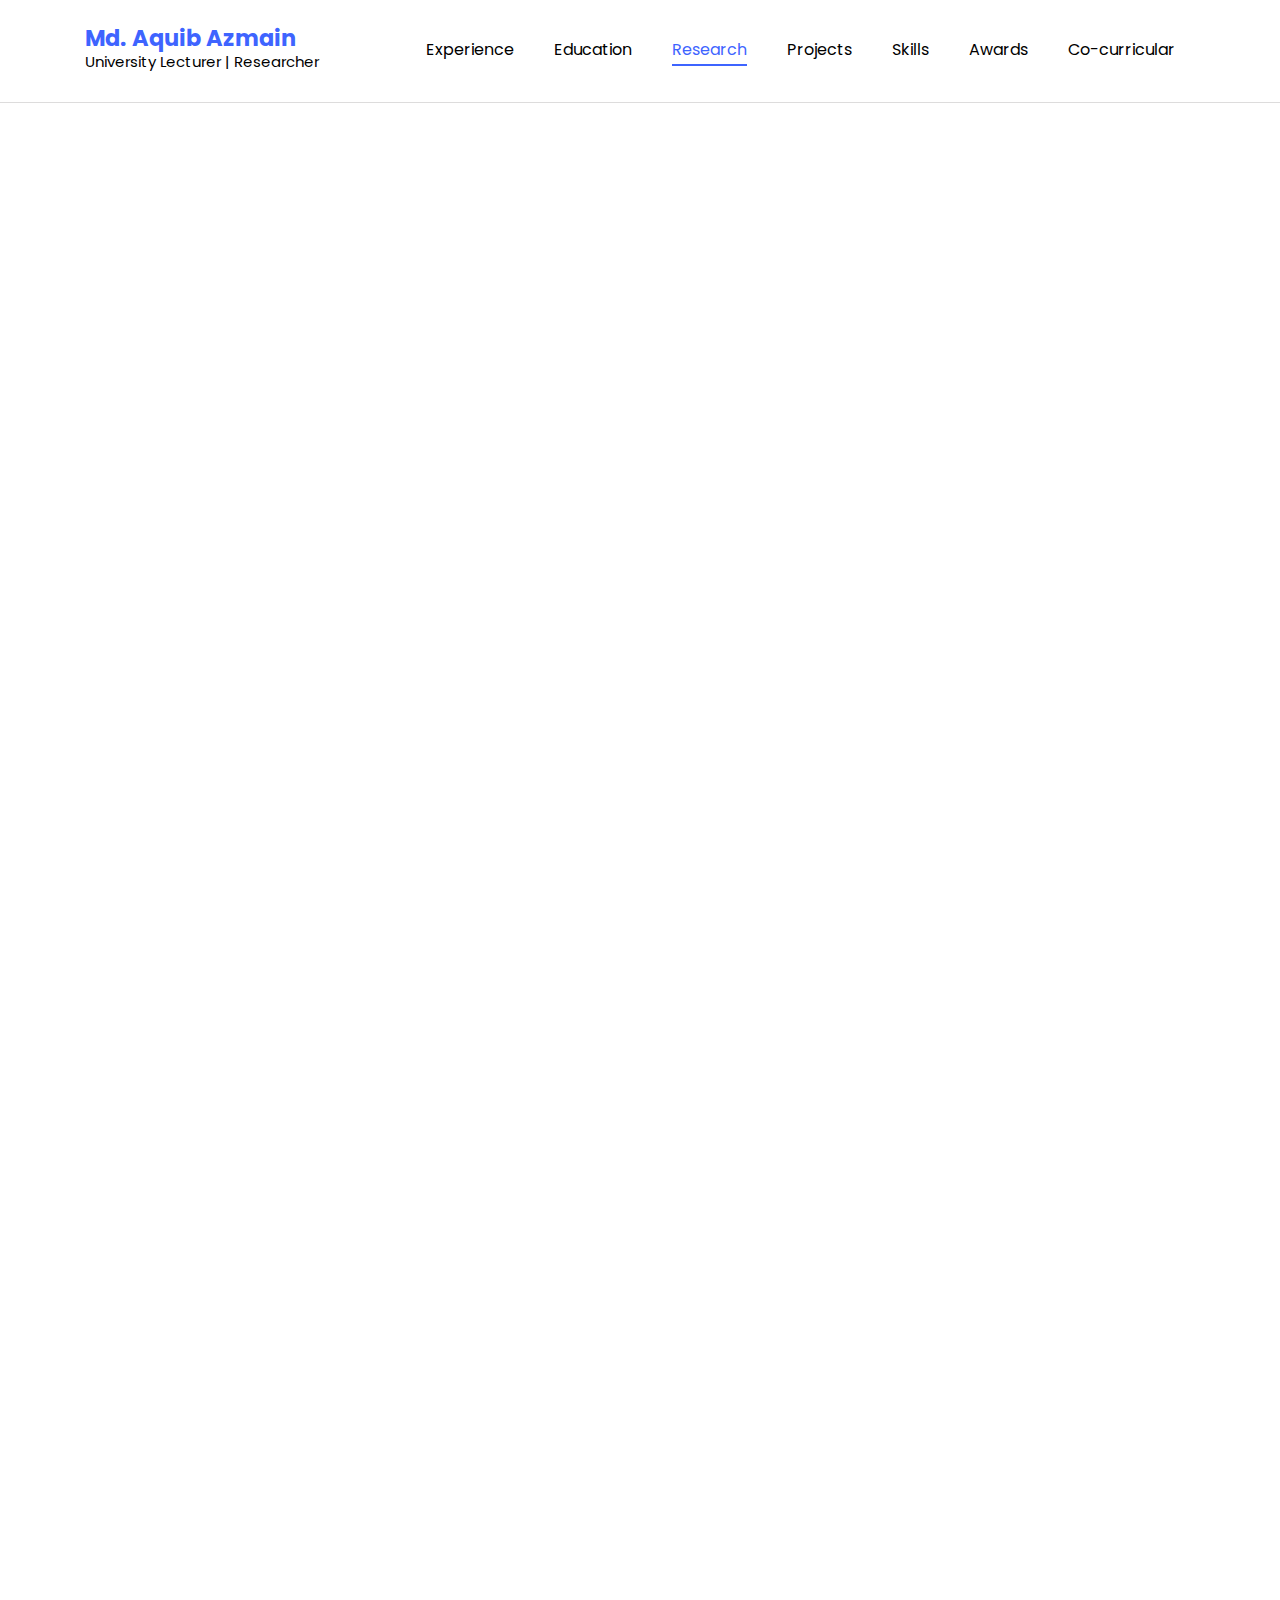
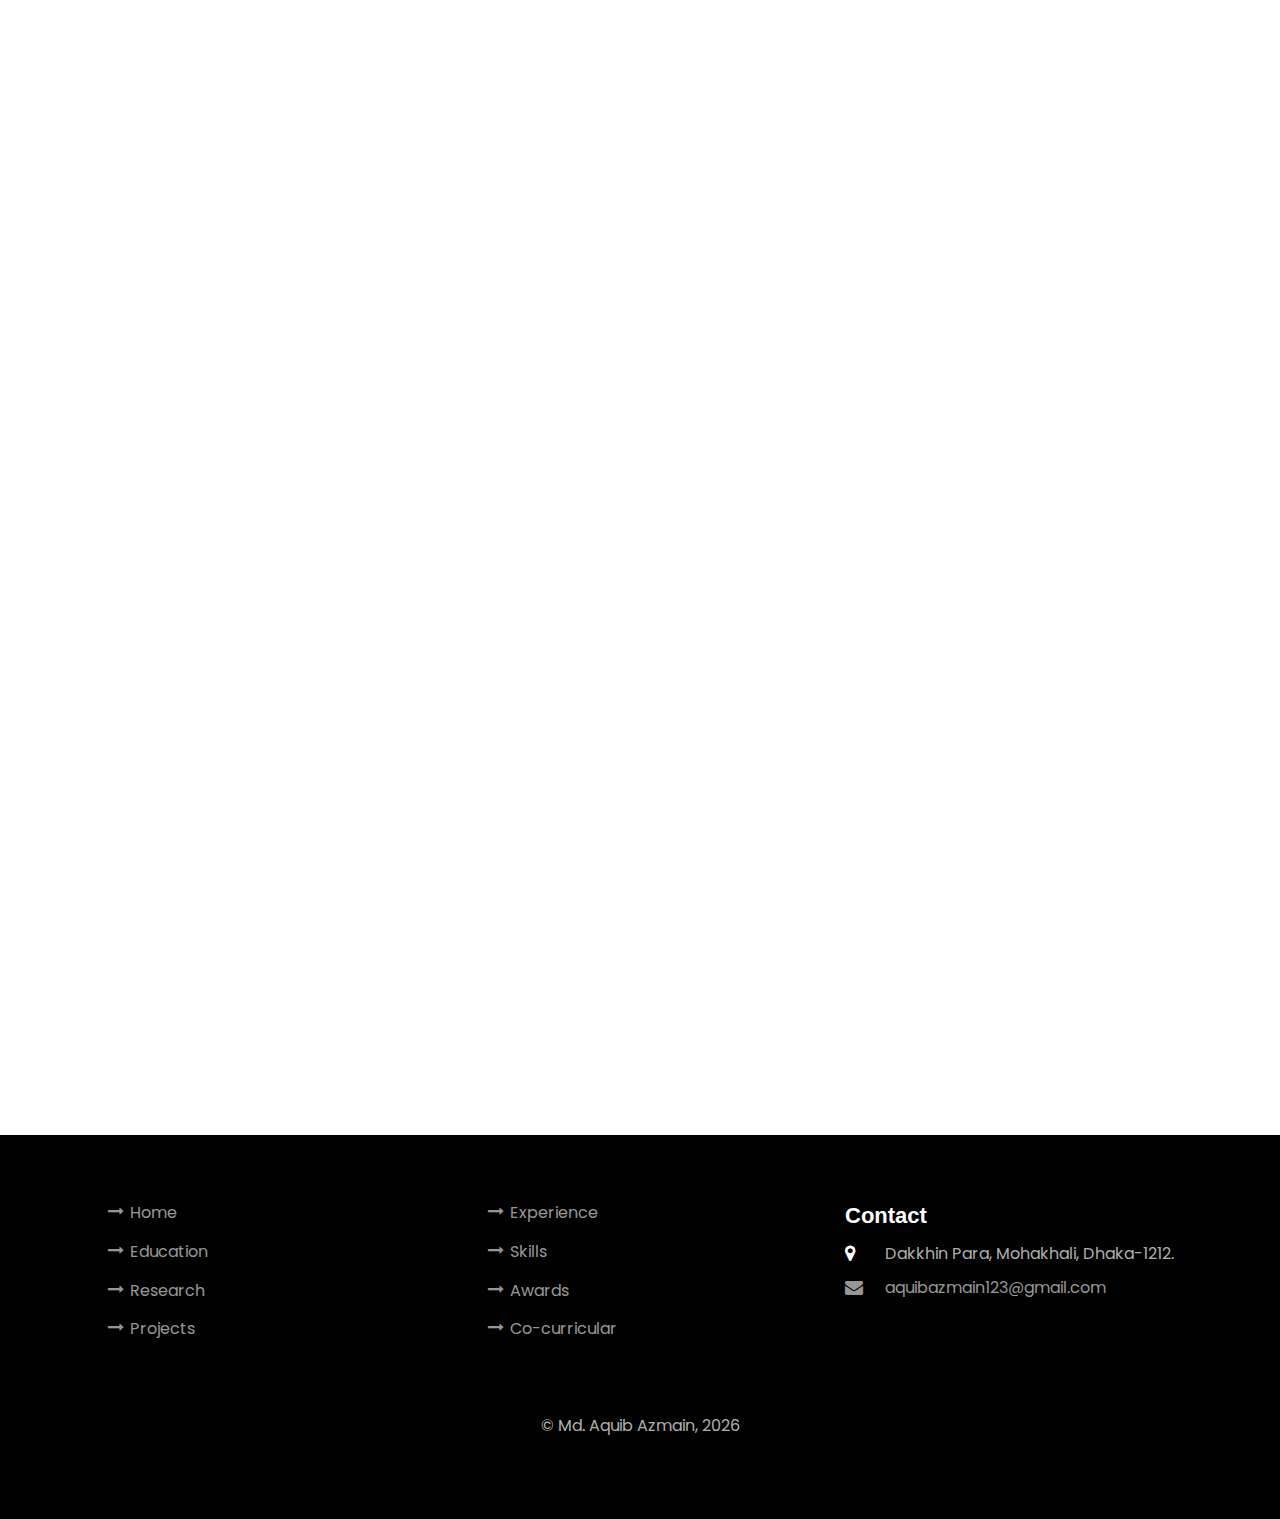
<file: research.html>
<!DOCTYPE html>
<html lang="en">

<head>
	<title>Md. Aquib Azmain | Research</title>
	<meta charset="utf-8">
	<meta name="google-site-verification" content="gknZmopny-lzBW-kfhyaZCL0DMdqfEnWMdmrQins_vk" />
	<meta name="viewport" content="width=device-width, initial-scale=1.0">
	<meta property="og:title" content="Md. Aquib Azmain | Research" />
	<meta property="og:url" content="https://aquibazmain.github.io/" />
	<meta property="og:description"
		content="This is my personal portfolio website. You can check my resume, projects and other activities." />
	<meta property="og:image"
		content="https://raw.githubusercontent.com/AquibAzmain/AquibAzmain.github.io/master/images/portfolio.jpg">
	<!-- Global site tag (gtag.js) - Google Analytics -->
	<script async src="https://www.googletagmanager.com/gtag/js?id=G-H0T8X15E8W"></script>
	<script>
		window.dataLayer = window.dataLayer || [];
		function gtag(){dataLayer.push(arguments);}
		gtag('js', new Date());

		gtag('config', 'G-H0T8X15E8W');
	</script>


	<link rel="icon" type="image/jpg" href="images/icon.jpg" />
	<link href="https://fonts.googleapis.com/css?family=Poppins:100,200,300,400,500,600,700,800,900" rel="stylesheet">
	<link rel="stylesheet" href="https://cdnjs.cloudflare.com/ajax/libs/font-awesome/4.7.0/css/font-awesome.min.css">
	<link rel="stylesheet" href="css/open-iconic-bootstrap.min.css">
	<link rel="stylesheet" href="css/animate.css">
	<link rel="stylesheet" href="https://www.w3schools.com/w3css/4/w3.css">
	<link rel="stylesheet" href="css/owl.carousel.min.css">
	<link rel="stylesheet" href="css/owl.theme.default.min.css">
	<link rel="stylesheet" href="css/magnific-popup.css">

	<link rel="stylesheet" href="css/aos.css">

	<link rel="stylesheet" href="css/ionicons.min.css">

	<link rel="stylesheet" href="css/flaticon.css">
	<link rel="stylesheet" href="css/icomoon.css">
	<link rel="stylesheet" href="css/style.css">
</head>
<style>
	html,
	body {
		max-width: 100%;
		overflow-x: hidden;
	}

	@media only screen and (max-width: 768px) {

		/* For mobile phones: */
		.hidden-mobile {
			display: none;
		}
	}

	.fa {
		padding: 10px;
		font-size: 20px;
		width: 50px;
		text-align: center;
		text-decoration: none;
		margin: 5px 2px;
	}

	.fa:hover {
		opacity: 0.7;
	}

	.fa-facebook {
		background: #3B5998;
		color: white;
	}

	.fa-linkedin {
		background: #007bb5;
		color: white;
	}

	.fa-youtube {
		background: #bb0000;
		color: white;
	}

	.fa-instagram {
		background: #125688;
		color: white;
	}


	.fa-skype {
		background: #00aff0;
		color: white;
	}

	.fa-instagram {
		background: #125688;
		color: white;
	}

	.custom-nav {
		padding-top: 10px;
		padding-bottom: 0.3125rem;
		margin-right: 1rem;
		font-size: 1.5rem;
		white-space: nowrap;
	}

	.navbar-brand:hover,
	.navbar-brand:focus {
		text-decoration: none;
	}

	@media only screen and (max-width: 600px) {
		.about-text {
			margin-top: -20px;
		}

		.test {
			background-color: white;
		}
	}

	@media only screen and (min-width: 992px) {
		.about-text {
			margin-top: 30px;
		}

		.name-tag {
			color: black;
		}

	}
</style>

<body>


	<nav class="navbar navbar-expand-lg navbar-dark ftco_navbar ftco-navbar-light site-navbar-target" id="ftco-navbar">
		<div class="container">
			<div class="custom-nav name-tag">
				<a href="index.html"><b>Md. Aquib Azmain</b></a><br />
				<p style="font-size: 1rem; margin-top: -10px;">University Lecturer | Researcher</p>
			</div>
			<button class="navbar-toggler js-fh5co-nav-toggle fh5co-nav-toggle" type="button" data-toggle="collapse"
				data-target="#ftco-nav" aria-controls="ftco-nav" aria-expanded="false" aria-label="Toggle navigation">
				<span class="oi oi-menu"></span> Menu
			</button>

			<div class="collapse navbar-collapse" id="ftco-nav">
				<ul class="navbar-nav nav ml-auto">
					<li class="nav-item"><a href="experience.html" class="nav-link"><span>Experience</span></a></li>
					<li class="nav-item"><a href="education.html" class="nav-link"><span>Education</span></a>
					</li>
					<li class="nav-item"><a href="research.html" class="nav-link active"><span>Research</span></a></li>
					<li class="nav-item"><a href="projects.html" class="nav-link"><span>Projects</span></a></li>
					<li class="nav-item"><a href="skills.html" class="nav-link"><span>Skills</span></a></li>
					<li class="nav-item"><a href="awards.html" class="nav-link"><span>Awards</span></a></li>
					<li class="nav-item"><a href="co-curricular.html" class="nav-link"><span>Co-curricular</span></a>
					</li>
				</ul>
			</div>
		</div>
	</nav>

	<section class="ftco-section ftco-no-pb goto-here ftco-animate" id="resume-section">
		<div class="container">
			<div class="row justify-content-center mb-2 pb-2">
				<div class="col-md-7 heading-section text-center ftco-animate">
				  <!-- <h1 class="big big-2">Blog</h1> -->
				  <h2 class="mb-4 heading about-text">Publications</h2>
				</div>
			</div>

			<div id="page-3" class="page three" style="color:black">

				<div>
					<ol type="1">
						<li>
							<div class="row" style="color: black;">
								<div class="col-md-7 heading-section">
									<b>"Automated Repair of Asymmetric Web Pages during Resolution of Mobile Friendly Problems"</b>
									Md. Aquib Azmain, Kishan Kumar Ganguly. The 16th International Conference on Evaluation of Novel Approaches to Software Engineering, ENASE 2021.
									<a href="https://www.scitepress.org/Papers/2021/105005/105005.pdf" target="_blank">[PDF]</a>
									<a href="documents/ENASE_Certificate.pdf" target="_blank">[Certificate]</a>
									<a href="documents/ENASE_Presentation.pptx" target="_blank">[Presentation]</a>
								</div>
								<div class="col-md-5 heading-section">
									<iframe allowfullscreen width="420" height="220" frameBorder="0" src="https://www.youtube.com/embed/cNZ_KthA7_4">
									</iframe><br/>
									This conference held online from April 26 to 27, 2021. I presented the paper as Conference Speaker. Check out the video of that presentation.
								</div>
								
							  </div>
						</li>
						<hr/>	
						<li><b>"Impact of label noise and efficacy of noise filters in software defect
								prediction"</b>,
							Shihab Shahriar Khan, Md. Aquib Azmain, Nishat Tasnim Niloy, and Ahmedul Kabir. The
							32nd International Conference on Software Engineering and Knowledge Engineering,
							SEKE 2020, USA, pages 347-352. 
							<a href="https://ksiresearch.org/seke/seke20paper/paper126.pdf" target="_blank">[PDF]</a>
						</li>
						<hr/>	
						<li><b>"On the Evolutionary Properties of Fix Inducing Changes"</b>, Syed Fatiul Huq, 
							Md. Aquib Azmain, Nadia Nahar and Md. Tawhid, QuASoQ 2020 in conjunction
							with the 27th Asia-Pacific Software Engineering Conference (APSEC 2020).
							<a href="http://ceur-ws.org/Vol-2767/02-QuASoQ-2020.pdf" target="_blank">[PDF]</a>
						</li>
						<hr/>	
						<li><b>"Analyzing software quality and maintainability in object-oriented systems using software metrics"</b>, Faria Tasnim,
							Mahdi Islam, Salequzzaman Khan, Farib Md. Ferdoush, Fatema Haque, Md. Aquib Azmain,  
							2025 9th International Conference on Management Engineering, Software Engineering and Service Sciences (ICMSS).
							<a href="https://ieeexplore.ieee.org/abstract/document/11196705" target="_blank">[PDF]</a>
						</li>
						<hr/>	
						<li><b>"Enhancing Software Quality: Python Code Smell Detection using Machine Learning techniques and Refactoring Long Methods using Extract Method Algorithm"</b>, 
							Mohammed Sharraf Uddin, Kazi Zunayed Quader Knobo, Jannatul Ferdoshi, Shabab Abdullah, Md. Aquib Azmain,  
							Proceedings of the 2024 10th International Conference on Robotics and Artificial Intelligence.
							<a href="https://dl.acm.org/doi/pdf/10.1145/3728985.3728993" target="_blank">[PDF]</a>
						</li>
						<hr/>	
						<li><b>"Unveiling Deception: Evaluating NLP's Effectiveness in Identifying Misleading Responses from Large Language Models"</b>, 
							Md Mahim Muntasir Arin, Fahim Hasan, Md. Aquib Azmain, Muntasir Ahmed Ador, Iffat Ara Nazmin, Tawhid Anwar,  
							2025 7th International Conference on Natural Language Processing (ICNLP)
							<a href="https://ieeexplore.ieee.org/abstract/document/11108559" target="_blank">[PDF]</a>
						</li>
					</ol>
				</div>


				<div style="padding-top: 50px;">
					<span style="color:black; font-weight: bold; font-size: 18px; padding-left: 10px;"
						class="position">Thesis Supervision</span>
					<ol type="1" style="padding-top: 15px;">
						<li>
							<b>Generating Developer Portfolio based on Coding Behaviour using GitHub Mining and Machine Learning</b><br/>
							<b>Group Members: </b>S.M Hasnan Monir, Mazbha Ul Haque, Ashiqueur Rahman Turzo, Tanjina Faria<br/> 
							[Undergraduate Thesis | Fall 2025 | CSE, BRACU] 
						</li>
						<hr/>
						<li>
							<b>Developing an Empathetic Conversational System using Fine-Tuned Language Models and Psychometric Evaluation</b><br/>
							<b>Group Members: </b>Rifa Tasnim, S.M Sajidur Rahman, Shuha Jahan, Mashira Rofi<br/>
							[Undergraduate Thesis | Fall 2025 | CSE, BRACU] 
						</li>
						<hr/>
						<li>
							<b>Detecting Developer Emotions in GitHub Commits Using Large Language Models: Implications for Project Health</b>
							<a href="https://dspace.bracu.ac.bd/xmlui/handle/10361/27447" target="_blank">[PDF]</a><br/>
							<b>Group Members: </b>Zawad Al Akram, Insaniyat Ishan, Mushfiq Zahid, Fahmida Haque Fariha<br/>
							[Undergraduate Thesis | Summer 2025 | CSE, BRACU] 
						</li>
						<hr/>
						<li>
							<b>Exploring Developer Patterns and Code Similarities: An In-Depth Study Using Code Stylometry, Developer Profiling, and Clone Detection in Software Projects
							</b><a href="https://dspace.bracu.ac.bd/xmlui/handle/10361/27384" target="_blank">[PDF]</a><br/>
							<b>Group Members: </b>Apurba Afiat, Taan Gazi Safowan Islam, Sanzida Afrin, Sarker Md Talha, Jumanah Suha Parisa<br/>
							[Undergraduate Thesis | Summer 2025 | CSE, BRACU] 
						</li>
						<hr/>
						<li>
							<b>Securing the Creative Code: An Investigation into the Security Aspects of AI-Generated Code</b>
							<a href="https://dspace.bracu.ac.bd/xmlui/handle/10361/27411" target="_blank">[PDF]</a><br/>
							<b>Group Members: </b>Md. Nayeemul Hasan, Shoeb Mahmood, Jarin Islam, Mahbuba Zaman<br/>
							[Undergraduate Thesis | Summer 2025 | CSE, BRACU] 
						</li>
						<hr/>
						<li>
							<b>Deep Reinforcement Learning Based Climate-Aware Irrigation Scheduling for Boro Rice Cultivation in Mymensingh, Bangladesh</b><br/>
							<b>Group Members: </b>Md. Naimur Rahman, Lamia Saiyara, Nahian Quader Labib, Chowdhury Shadab Aiman<br/>
							[Undergraduate Thesis | Summer 2025 | CSE, BRACU] 
						</li>
						<hr/>
						<li>
							<b>Learning Developer Style: A Stylometric Framework for Attribution, Detection and Profiling</b>
							<a href="https://dspace.bracu.ac.bd/xmlui/handle/10361/27419" target="_blank">[PDF]</a><br/>
							<b>Group Members: </b>Sudipta Nandi, Mohammad Sayed Safi Sams, Nabil Al Hami<br/>
							[Undergraduate Thesis | Summer 2025 | CSE, BRACU] 
						</li>
						<hr/>
						<li>
							<b>Academic Burnout Detection Using Behavioural Data Analysis</b>
							<a href="https://dspace.bracu.ac.bd/xmlui/handle/10361/27458" target="_blank">[PDF]</a><br/>
							<b>Group Members: </b>Steve D Costa, Abiduddin Afnan, Abrar Zahin, Zannatun Tazree Tisha<br/>
							[Undergraduate Thesis | Summer 2025 | CSE, BRACU] 
						</li>
						<hr/>
						<li>
							<b>AI-Assisted Code Generation Tools: A New Frontier in Software Development</b>
							<a href="https://dspace.bracu.ac.bd/xmlui/handle/10361/27410" target="_blank">[PDF]</a><br/>
							<b>Group Members: </b>Utshob Bose, Dipra Kamal, Zaima Mashiat Nabi, Ibtisum Jaman, Tasnia TaslimHossain<br/>
							[Undergraduate Thesis | Summer 2025 | CSE, BRACU] 
						</li>
						<hr/>

						<li>
							<b>Early and Late Fusion Ensemble Methods for Predicting Bug Severity from Bug Report</b>
							<a href="https://dspace.bracu.ac.bd/xmlui/handle/10361/27380" target="_blank">[PDF]</a><br/>
							<b>Group Members: </b>Md. Farhan Farooq, MD. Shahariar Nawshad Nabil<br/>
							[Undergraduate Thesis | Spring 2025 | CSE, BRACU] 
						</li>
						<hr/>
						<li>
							<b>An LLM-Based Framework for Automated Python Test Generation and Mutation Testing Evaluation</b>
							<a href="https://dspace.bracu.ac.bd/xmlui/handle/10361/26750" target="_blank">[PDF]</a><br/>
							<b>Group Members: </b>Sadnan Nafis, Abdullah Al Walid, Amatus Subhan Anuja<br/>
							[Undergraduate Thesis | Spring 2025 | CSE, BRACU] 
						</li>
						<hr/>
						<li>
							<b>Advanced Noise Reduction and Feature Enhancement in Medical CT Brain Imaging Using Deep Learning</b>
							<a href="https://dspace.bracu.ac.bd/xmlui/handle/10361/26575" target="_blank">[PDF]</a><br/>
							<b>Group Members: </b>Zawadul Kafi Nahee, Sabrina Rahman Mazumder, Shouvik Banerjee Argha, Mashrur Safir Shabab, Sahriar Wahid Galib<br/>
							[Co-supervision | Undergraduate Thesis | Spring 2025 | CSE, BRACU] 
						</li>
						<hr/>
						<li>
							<b>From Toxicity to Constructive Dialogue: An LLM-Driven Detoxification Approach with Multi-Source Parallel Data</b>
							<a href="https://dspace.bracu.ac.bd/xmlui/handle/10361/26753" target="_blank">[PDF]</a><br/>
							<b>Group Members: </b>d Fardin Parvez, Aswadul Karim Rashik, MD Yameem Daiyan Deepto, Mostakim Ul Haq, Alex Noor Khan<br/>
							[Co-supervision | Undergraduate Thesis | Spring 2025 | CSE, BRACU] 
						</li>
						<hr/>
						<li>
							<b>Detecting misleading information in LLMs responses</b><a href="https://dspace.bracu.ac.bd/xmlui/handle/10361/26078" target="_blank">[PDF]</a><br/>
							<b>Group Members: </b>Md Mahim Muntasir Arin, Muntasir Ahmed Ador, Iffat Ara Nazmin, Fahim Hasan, Syed Ashik Mahamud<br/>
							[Undergraduate Thesis | Fall 2024 | CSE, BRACU] 
							
						</li>
						<hr/>
						<li>
							<b>Developing Usability Heuristics for Bangladeshi E-Commerce Websites: A Desktop and Mobile Focused Approach</b>
							<a href="https://dspace.bracu.ac.bd/xmlui/handle/10361/25215" target="_blank">[PDF]</a><br/>
							<b>Group Members: </b>Namirul Islam, Nayel Zahir, Tahmim Hassan<br/>
							[Co-supervision | Undergraduate Thesis | Summer 2024 | CSE, BRACU] 	
						</li>
						<hr />
						<li>
							<b>Unveiling Agricultural Insights: Leveraging Deep Learning
								for Enhanced Diagnostic Accuracy in Maize Disease
								Detection with Explainable Artificial Intelligence</b>
								<a href="https://dspace.bracu.ac.bd/xmlui/handle/10361/25320" target="_blank">[PDF]</a><br/>
							<b>Group Members: </b>Basit Hussain, Malika Muradi, Christian Boateng, Eliya Christopher Nandi, Imenagitero Ulysse Tresor<br/>
							[Co-supervision | Undergraduate Thesis | Summer 2024 | CSE, BRACU] 
						</li>
						<hr/>
						<li>
							<b>Enhancing Software Quality: Python Code Smell Detection using Machine Learning techniques and Refactoring Long Methods using Extract Method Algorithm</b>
							<!-- <a href="documents/Supervision_Python_Code_Smell_Detection.pdf" target="_blank">[PDF]</a><br/> -->
							 <a href="https://dspace.bracu.ac.bd/xmlui/handle/10361/24816" target="_blank">[PDF]</a><br/>
							<b>Group Members: </b>Jannatul Ferdoshi, Shabab Abdullah, Kazi Zunayed Quader Knobo, Mohammed Sharraf Uddin<br/>
							[Undergraduate Thesis | Spring 2024 | CSE, BRACU] 	
						</li>
						<hr />
						<li>
							<b>Analyzing Software Quality and Maintainability in Object-Oriented Systems using Software Metrics</b>
							<a href="https://dspace.bracu.ac.bd:8443/xmlui/handle/10361/25438" target="_blank">[PDF]</a><br/>
							<b>Group Members: </b>Faria Tasim, Farib Md. Ferdoush, Salequzzaman Khan, Mahdi Islam, Fatema Haque<br/>
							[Undergraduate Thesis | Summer 2024 | CSE, BRACU] 		
						</li>

					</ol>
				</div>	

				<div style="padding-top: 50px;">
					<span style="color:black; font-weight: bold; font-size: 18px; padding-left: 10px;"
						class="position">Research Experience</span>
					<ul style="padding-top: 15px;">
						<li><b>Improving symmetric structure during resolution of mobile friendly problems in
								web
								pages: </b>
							Mobile friendly problem (MFP) causes the low
							quality of the website visibility and has a potential risk to decrease usability for
							a mobile user. The solution proposed an automatic repair technique that generates
							symmetric mobile friendly patches for a web page. 
							<a href="documents/mobile_friendly_thesis.pdf" target="_blank">[PDF]</a>
						</li>
						<hr />
						<li><b>On the evolutionary properties of fix inducing changes: </b>
							Analyzing Fix-Inducing Changes (developer code that introduce bugs) provides the
							opportunity to estimate bugs beforehand. This study analyzes the evolution of FICs
							to visualize patterns associated with the introduction of bugs throughout and within
							project releases. 
							<a href="documents/FIC_Evolution.pdf" target="_blank">[PDF]</a>
						</li>
						<hr />
						<li><b>Noise filters in software defect prediction: </b>
							By using a diverse set of classifiers, imbalance-methods and noise filters, this
							study empirically investigates how the presence of label noise in post-release
							defect prediction datasetsaffect performance and evaluates the effectiveness of
							noisefilters in minimizing the adverse effects of noise.
							<a href="documents/defect_prediction.pdf" target="_blank">[PDF]</a>
						</li>
						<hr />
						<li><b>An Improved Creative Adversarial Network: </b>
							A novel method for painting generation that explicitly seeks to maximize creativity of produced paintings is proposed.
							Our method reinterprets and formalizes the notion of creativity and borrows ideas from adversarial sample generation
							to propose a simple and efficient algorithm for creative art generation. 
							<a href="documents/Creative_Adversarial_Network.pdf" target="_blank">[PDF]</a>
						</li>
						<hr />
						<li><b>Towards the detection and refactoring of message chains: </b>
							Message Chain is a code smell which occurs when inefficient responsibility
							delegations create chains of consequent method calls, resulting incode that becomes
							difficult to interpret and maintain. This study proposes a method of detecting and
							suggesting the refactoring for Message Chains.
							<a href="documents/metrics_message_chain.pdf" target="_blank">[PDF]</a>
						</li>
						<hr />
						<li><b>A machine learning-based inference and analysis of crop production based on
								climate parameters in Bangladesh: </b>
							Using standard approaches of machine learning – linear regression, support vector
							machine, random forest and more – this study provides appropriate prediction models
							for all the crops considered and infers the numeric effect of various climate
							factors on the unit production of the crops.
							<a href="documents/agriculture_ML.pdf" target="_blank">[PDF]</a>
						</li>
					</ul>
				</div>
			</div>
		</div>
	</section>

	<footer class="ftco-footer ftco-section">
		<div class="container">
			<div class="row mb-5">
				<div class="col-md">
					<div class="ftco-footer-widget mb-4 ml-md-4">
						<ul class="list-unstyled">
							<li><a href="index.html"><span class="icon-long-arrow-right mr-2"></span>Home</a></li>
							<li><a href="education.html"><span class="icon-long-arrow-right mr-2"></span>Education</a>
							</li>
							<li><a href="research.html"><span
										class="icon-long-arrow-right mr-2"></span>Research</a></li>
							<li><a href="projects.html"><span class="icon-long-arrow-right mr-2"></span>Projects</a>
							</li>
						</ul>
					</div>
				</div>
				<div class="col-md">
					<div class="ftco-footer-widget mb-4 ml-md-4">
						<ul class="list-unstyled">
							<li><a href="experience.html"><span class="icon-long-arrow-right mr-2"></span>Experience</a>
							</li>
							<li><a href="skills.html"><span class="icon-long-arrow-right mr-2"></span>Skills</a></li>
							<li><a href="awards.html"><span class="icon-long-arrow-right mr-2"></span>Awards</a></li>
							<li><a href="co-curricular.html"><span
										class="icon-long-arrow-right mr-2"></span>Co-curricular</a></li>
						</ul>
					</div>
				</div>
				<div class="col-md">
					<div class="ftco-footer-widget mb-4">
						<h2 class="ftco-heading-2">Contact</h2>
						<div class="block-23 mb-3">
							<ul>
								<li><span class="icon icon-map-marker"></span><span class="text">Dakkhin Para, Mohakhali, Dhaka-1212.</span></li>
								<!-- <li><a href="#"><span class="icon icon-phone"></span><span
											class="text">+8801819664793</span></a></li> -->
								<li><a href="#"><span class="icon icon-envelope"></span><span
											class="text">aquibazmain123@gmail.com</span></a></li>
							</ul>
						</div>
					</div>
				</div>
			</div>
			<div class="row">
				<div class="col-md-12 text-center">
					<p>
						&copy; Md. Aquib Azmain, <script>
							document.write(new Date().getFullYear());
						</script>
					</p>
				</div>
			</div>
		</div>
	</footer>



	<!-- loader -->
	<div id="ftco-loader" class="show fullscreen"><svg class="circular" width="48px" height="48px">
			<circle class="path-bg" cx="24" cy="24" r="22" fill="none" stroke-width="4" stroke="#eeeeee" />
			<circle class="path" cx="24" cy="24" r="22" fill="none" stroke-width="4" stroke-miterlimit="10"
				stroke="#F96D00" /></svg></div>

	<script>
		function onClick(element) {
			document.getElementById("img01").src = element.src;
			document.getElementById("modal01").style.display = "block";
		}
	</script>
	<script src="js/jquery.min.js"></script>
	<script src="js/jquery-migrate-3.0.1.min.js"></script>
	<script src="js/popper.min.js"></script>
	<script src="js/bootstrap.min.js"></script>
	<script src="js/jquery.easing.1.3.js"></script>
	<script src="js/jquery.waypoints.min.js"></script>
	<script src="js/jquery.stellar.min.js"></script>
	<script src="js/owl.carousel.min.js"></script>
	<script src="js/jquery.magnific-popup.min.js"></script>
	<script src="js/aos.js"></script>
	<script src="js/jquery.animateNumber.min.js"></script>
	<script src="js/scrollax.min.js"></script>

	<script src="js/main.js"></script>

</body>

</html>
</file>
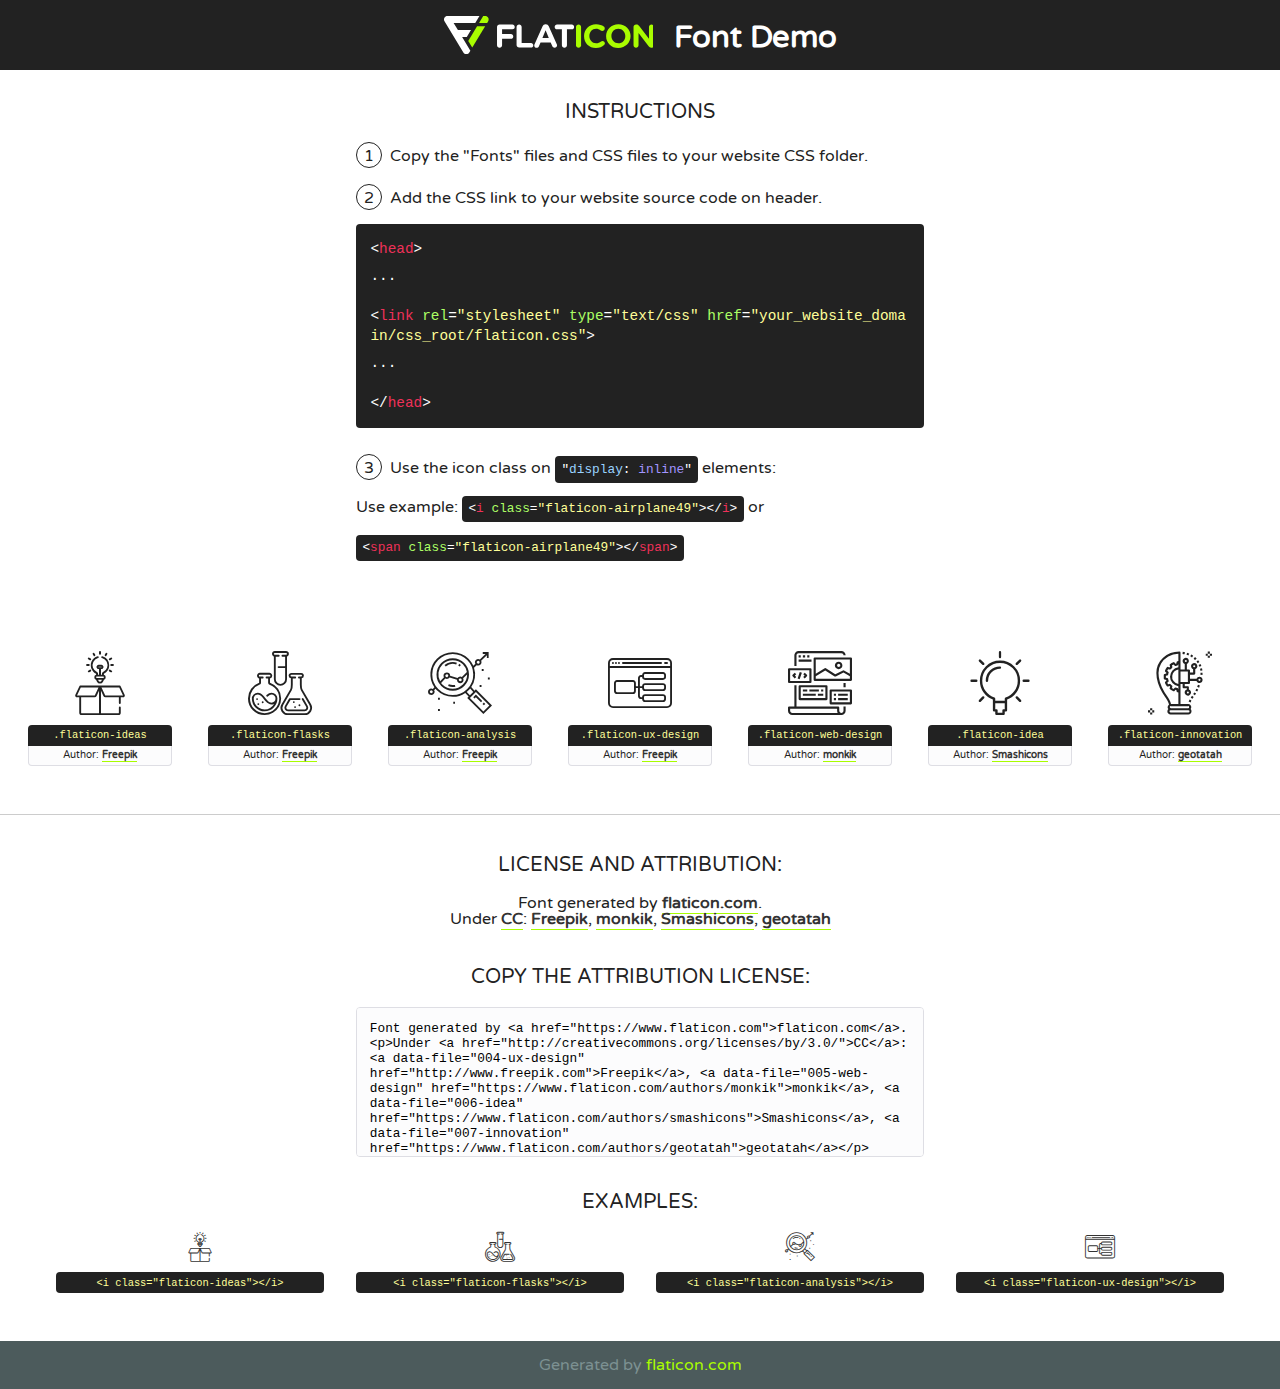
<file: fonts/flaticon/font/flaticon.html>
<!DOCTYPE html>
<!--
  Flaticon icon font: Flaticon
  Creation date: 20/03/2019 02:18
-->
<html>
<!DOCTYPE html>
<html>

<head>
    <title>Flaticon WebFont</title>
    <link href="http://fonts.googleapis.com/css?family=Varela+Round" rel="stylesheet" type="text/css" />
    <link rel="stylesheet" type="text/css" href="flaticon.css">
    <meta charset="UTF-8">
    <style>
    html, body, div, span, applet, object, iframe,
    h1, h2, h3, h4, h5, h6, p, blockquote, pre,
    a, abbr, acronym, address, big, cite, code,
    del, dfn, em, img, ins, kbd, q, s, samp,
    small, strike, strong, sub, sup, tt, var,
    b, u, i, center,
    dl, dt, dd, ol, ul, li,
    fieldset, form, label, legend,
    table, caption, tbody, tfoot, thead, tr, th, td,
    article, aside, canvas, details, embed, 
    figure, figcaption, footer, header, hgroup, 
    menu, nav, output, ruby, section, summary,
    time, mark, audio, video {
        margin: 0;
        padding: 0;
        border: 0;
        font-size: 100%;
        font: inherit;
        vertical-align: baseline;
    }
    /* HTML5 display-role reset for older browsers */
    article, aside, details, figcaption, figure, 
    footer, header, hgroup, menu, nav, section {
        display: block;
    }
    body {
        line-height: 1;
    }
    ol, ul {
        list-style: none;
    }
    blockquote, q {
        quotes: none;
    }
    blockquote:before, blockquote:after,
    q:before, q:after {
        content: '';
        content: none;
    }
    table {
        border-collapse: collapse;
        border-spacing: 0;
    }
    body {
        font-family: 'Varela Round', Helvetica, Arial, sans-serif;
        font-size: 16px;
        color: #222;
    }
    a {
        color: #333;
        border-bottom: 1px solid #a9fd00;
        font-weight: bold;
        text-decoration: none;
    }
    * {
        -moz-box-sizing: border-box;
        -webkit-box-sizing: border-box;
        box-sizing: border-box;
        margin: 0;
        padding: 0;
    }
    [class^="flaticon-"]:before, [class*=" flaticon-"]:before, [class^="flaticon-"]:after, [class*=" flaticon-"]:after {
        font-family: Flaticon;
        font-size: 30px;
        font-style: normal;
        margin-left: 20px;
        color: #333;
    }
    .wrapper {
        max-width: 600px;
        margin: auto;
        padding: 0 1em;
    }
    .title {
        font-size: 1.25em;
        text-align: center;
        margin-bottom: 1em;
        text-transform: uppercase;
    }
    header {
        text-align: center;
        background-color: #222;
        color: #fff;
        padding: 1em;
    }
    header .logo {
        width: 210px;
        height: 38px;
        display: inline-block;
        vertical-align: middle;
        margin-right: 1em;
        border: none;
    }
    header strong {
        font-size: 1.95em;
        font-weight: bold;
        vertical-align: middle;
        margin-top: 5px;
        display: inline-block;
    }
    .demo {
        margin: 2em auto;
        line-height: 1.25em;
    }
    .demo ul li {
        margin-bottom: 1em;
    }
    .demo ul li .num {
        color: #222;
        border-radius: 20px;
        display: inline-block;
        width: 26px;
        padding: 3px;
        height: 26px;
        text-align: center;
        margin-right: 0.5em;
        border: 1px solid #222;
    }
    .demo ul li code {
        background-color: #222;
        border-radius: 4px;
        padding: 0.25em 0.5em;
        display: inline-block;
        color: #fff;
        font-family: Consolas,Monaco,Lucida Console,Liberation Mono,DejaVu Sans Mono,Bitstream Vera Sans Mono,Courier New, monospace;
        font-weight: lighter;
        margin-top: 1em;
        font-size: 0.8em;
        word-break: break-all;
    }
    .demo ul li code.big {
        padding: 1em;
        font-size: 0.9em;
    }
    .demo ul li code .red {
        color: #EF3159;
    }
    .demo ul li code .green {
        color: #ACFF65;
    }
    .demo ul li code .yellow {
        color: #FFFF99;
    }
    .demo ul li code .blue {
        color: #99D3FF;
    }
    .demo ul li code .purple {
        color: #A295FF;
    }
    .demo ul li code .dots {
        margin-top: 0.5em;
        display: block;
    }
    #glyphs {
        border-bottom: 1px solid #ccc;
        padding: 2em 0;
        text-align: center;
    }
    .glyph {
        display: inline-block;
        width: 9em;
        margin: 1em;
        text-align: center;
        vertical-align: top;
        background: #FFF;
    }
    .glyph .glyph-icon {
        padding: 10px;
        display: block;
        font-family:"Flaticon";
        font-size: 64px;
        line-height: 1;
    }
    .glyph .glyph-icon:before {
        font-size: 64px;
        color: #222;
        margin-left: 0;
    }
    .class-name {
        font-size: 0.65em;
        background-color: #222;
        color: #fff;
        border-radius: 4px 4px 0 0;
        padding: 0.5em;
        color: #FFFF99;
        font-family: Consolas,Monaco,Lucida Console,Liberation Mono,DejaVu Sans Mono,Bitstream Vera Sans Mono,Courier New, monospace;
    }
    .author-name {
        font-size: 0.6em;
        background-color: #fcfcfd;
        border: 1px solid #DEDEE4;
        border-top: 0;
        border-radius: 0 0 4px 4px;
        padding: 0.5em;
    }
    .class-name:last-child {
        font-size: 10px;
        color:#888;
    }
    .class-name:last-child a {
        font-size: 10px;
        color:#555;
    }
    .class-name:last-child a:hover {
        color:#a9fd00;
    }
    .glyph > input {
        display: block;
        width: 100px;
        margin: 5px auto;
        text-align: center;
        font-size: 12px;
        cursor: text;
    }
    .glyph > input.icon-input {
        font-family:"Flaticon";
        font-size: 16px;
        margin-bottom: 10px;
    }
    .attribution .title {
        margin-top: 2em;
    }
    .attribution textarea {
        background-color: #fcfcfd;
        padding: 1em;
        border: none;
        box-shadow: none;
        border: 1px solid #DEDEE4;
        border-radius: 4px;
        resize: none;
        width: 100%;
        height: 150px;
        font-size: 0.8em;
        font-family: Consolas,Monaco,Lucida Console,Liberation Mono,DejaVu Sans Mono,Bitstream Vera Sans Mono,Courier New, monospace;
        -webkit-appearance: none;
    }
    .iconsuse {
        margin: 2em auto;
        text-align: center;
        max-width: 1200px;
    }
    .iconsuse:after {
        content: '';
        display: table;
        clear: both;
    }
    .iconsuse .image {
        float: left;
        width: 25%;
        padding: 0 1em;
    }
    .iconsuse .image p {
        margin-bottom: 1em;
    }
    .iconsuse .image span {
        display: block;
        font-size: 0.65em;
        background-color: #222;
        color: #fff;
        border-radius: 4px;
        padding: 0.5em;
        color: #FFFF99;
        margin-top: 1em;
        font-family: Consolas,Monaco,Lucida Console,Liberation Mono,DejaVu Sans Mono,Bitstream Vera Sans Mono,Courier New, monospace;
    }
    #footer {
        text-align: center;
        background-color: #4C5B5C;
        color: #7c9192;
        padding: 1em;
    }
    #footer a {
        border: none;
        color: #a9fd00;
        font-weight: normal;
    }
    @media (max-width: 960px) {
        .iconsuse .image {
            width: 50%;
        }
    }
    @media (max-width: 560px) {
        .iconsuse .image {
            width: 100%;
        }
    }
    </style>
</head>

<body class="characters-off">

    <header>
        <a href="https://www.flaticon.com" target="_blank" class="logo">
            <svg version="1.1" xmlns="http://www.w3.org/2000/svg" xmlns:xlink="http://www.w3.org/1999/xlink" xmlns:a="http://ns.adobe.com/AdobeSVGViewerExtensions/3.0/" viewBox="0 0 560.875 102.036" enable-background="new 0 0 560.875 102.036" xml:space="preserve">
                <defs>
                </defs>
                <g>
                    <g class="letters">
                        <path fill="#ffffff" d="M141.596,29.675c0-3.777,2.985-6.767,6.764-6.767h34.438c3.426,0,6.15,2.728,6.15,6.15
                        c0,3.43-2.724,6.149-6.15,6.149h-27.674v13.091h23.719c3.429,0,6.151,2.724,6.151,6.15c0,3.43-2.723,6.149-6.151,6.149h-23.719
                        v17.574c0,3.773-2.986,6.761-6.764,6.761c-3.779,0-6.764-2.989-6.764-6.761V29.675z"></path>
                        <path fill="#ffffff" d="M193.844,29.149c0-3.781,2.985-6.767,6.764-6.767c3.776,0,6.763,2.985,6.763,6.767v42.957h25.039
                        c3.426,0,6.149,2.726,6.149,6.153c0,3.425-2.723,6.15-6.149,6.15h-31.802c-3.779,0-6.764-2.986-6.764-6.768V29.149z"></path>
                        <path fill="#ffffff" d="M241.891,75.71l21.438-48.407c1.492-3.341,4.215-5.357,7.906-5.357h0.792
                        c3.686,0,6.323,2.017,7.815,5.357l21.439,48.407c0.436,0.967,0.701,1.845,0.701,2.723c0,3.602-2.809,6.501-6.414,6.501
                        c-3.161,0-5.269-1.845-6.499-4.655l-4.132-9.661h-27.059l-4.301,10.102c-1.144,2.631-3.426,4.214-6.237,4.214
                        c-3.517,0-6.24-2.81-6.24-6.325C241.1,77.64,241.451,76.677,241.891,75.71z M279.932,58.666l-8.521-20.297l-8.526,20.297H279.932
                        z"></path>
                        <path fill="#ffffff" d="M314.864,35.387H301.86c-3.429,0-6.239-2.813-6.239-6.238c0-3.429,2.811-6.24,6.239-6.24h39.533
                        c3.426,0,6.237,2.811,6.237,6.24c0,3.425-2.811,6.238-6.237,6.238h-13.001v42.785c0,3.773-2.99,6.761-6.764,6.761
                        c-3.779,0-6.764-2.989-6.764-6.761V35.387z"></path>
                        <path fill="#A9FD00" d="M352.615,29.149c0-3.781,2.985-6.767,6.767-6.767c3.774,0,6.761,2.985,6.761,6.767v49.024
                        c0,3.773-2.987,6.761-6.761,6.761c-3.781,0-6.767-2.989-6.767-6.761V29.149z"></path>
                        <path fill="#A9FD00" d="M374.132,53.836v-0.179c0-17.481,13.178-31.801,32.065-31.801c9.22,0,15.459,2.458,20.557,6.238
                        c1.402,1.054,2.637,2.985,2.637,5.357c0,3.692-2.985,6.59-6.681,6.59c-1.845,0-3.071-0.702-4.044-1.319
                        c-3.776-2.813-7.729-4.393-12.562-4.393c-10.364,0-17.831,8.611-17.831,19.154v0.173c0,10.542,7.291,19.329,17.831,19.329
                        c5.715,0,9.492-1.756,13.359-4.834c1.049-0.874,2.458-1.491,4.039-1.491c3.429,0,6.325,2.813,6.325,6.236
                        c0,2.106-1.056,3.78-2.282,4.834c-5.539,4.834-12.036,7.733-21.878,7.733C387.572,85.464,374.132,71.493,374.132,53.836z"></path>
                        <path fill="#A9FD00" d="M433.009,53.836v-0.179c0-17.481,13.79-31.801,32.766-31.801c18.981,0,32.592,14.143,32.592,31.628v0.173
                        c0,17.483-13.785,31.807-32.769,31.807C446.625,85.464,433.009,71.32,433.009,53.836z M484.224,53.836v-0.179
                        c0-10.539-7.725-19.326-18.626-19.326c-10.893,0-18.449,8.611-18.449,19.154v0.173c0,10.542,7.73,19.329,18.626,19.329
                        C476.676,72.986,484.224,64.378,484.224,53.836z"></path>
                        <path fill="#A9FD00" d="M506.233,29.321c0-3.774,2.99-6.763,6.767-6.763h1.401c3.252,0,5.183,1.583,7.029,3.953l26.093,34.265
                        V29.059c0-3.692,2.99-6.677,6.681-6.677c3.683,0,6.671,2.985,6.671,6.677v48.934c0,3.78-2.987,6.765-6.764,6.765h-0.436
                        c-3.257,0-5.188-1.581-7.034-3.953l-27.056-35.492v32.944c0,3.687-2.985,6.676-6.678,6.676c-3.683,0-6.673-2.989-6.673-6.676
                        V29.321z"></path>
                    </g>
                    <g class="insignia">
                        <path fill="#ffffff" d="M48.372,56.137h12.517l11.156-18.537H37.186L25.688,18.539h57.825L94.668,0H9.271
                        C5.925,0,2.842,1.801,1.198,4.716c-1.644,2.907-1.593,6.482,0.134,9.343l50.38,83.501c1.678,2.781,4.689,4.476,7.938,4.476
                        c3.246,0,6.257-1.695,7.935-4.476l2.898-4.804L48.372,56.137z"></path>
                        <g class="i">
                            <path fill="#A9FD00" d="M93.575,18.539h0.031v0.004l21.652,0.004l2.705-4.488c1.727-2.861,1.778-6.436,0.133-9.343
                            C116.454,1.801,113.371,0,110.026,0h-5.294L93.575,18.539z"></path>
                            <polygon fill="#A9FD00" points="88.291,27.356 64.725,66.486 75.519,84.404 109.942,27.356"></polygon>
                        </g>
                    </g>
                </g>
            </svg>
        </a>
        <strong>Font Demo</strong>
    </header>


    <section class="demo wrapper">

        <p class="title">Instructions</p>

        <ul>
            <li>
                <span class="num">1</span>Copy the "Fonts" files and CSS files to your website CSS folder.
            </li>
            <li>
                <span class="num">2</span>Add the CSS link to your website source code on header.
                <code class="big">
                    &lt;<span class="red">head</span>&gt;
                    <br/><span class="dots">...</span>
                    <br/>&lt;<span class="red">link</span> <span class="green">rel</span>=<span class="yellow">"stylesheet"</span> <span class="green">type</span>=<span class="yellow">"text/css"</span> <span class="green">href</span>=<span class="yellow">"your_website_domain/css_root/flaticon.css"</span>&gt;
                    <br/><span class="dots">...</span>
                    <br/>&lt;/<span class="red">head</span>&gt;
                </code>
            </li>

            <li>
                <p>
                    <span class="num">3</span>Use the icon class on <code>"<span class="blue">display</span>:<span class="purple"> inline</span>"</code> elements:
                    <br />
                    Use example: <code>&lt;<span class="red">i</span> <span class="green">class</span>=<span class="yellow">&quot;flaticon-airplane49&quot;</span>&gt;&lt;/<span class="red">i</span>&gt;</code> or <code>&lt;<span class="red">span</span> <span class="green">class</span>=<span class="yellow">&quot;flaticon-airplane49&quot;</span>&gt;&lt;/<span class="red">span</span>&gt;</code>
            </li>
        </ul>

    </section>




   <section id="glyphs">          
    
      
        <div class="glyph"><div class="glyph-icon flaticon-ideas"></div>
            <div class="class-name">.flaticon-ideas</div>
            <div class="author-name">Author: <a data-file="001-ideas" href="http://www.freepik.com">Freepik</a> </div> 
        </div>        
        
        <div class="glyph"><div class="glyph-icon flaticon-flasks"></div>
            <div class="class-name">.flaticon-flasks</div>
            <div class="author-name">Author: <a data-file="002-flasks" href="http://www.freepik.com">Freepik</a> </div> 
        </div>        
        
        <div class="glyph"><div class="glyph-icon flaticon-analysis"></div>
            <div class="class-name">.flaticon-analysis</div>
            <div class="author-name">Author: <a data-file="003-analysis" href="http://www.freepik.com">Freepik</a> </div> 
        </div>        
        
        <div class="glyph"><div class="glyph-icon flaticon-ux-design"></div>
            <div class="class-name">.flaticon-ux-design</div>
            <div class="author-name">Author: <a data-file="004-ux-design" href="http://www.freepik.com">Freepik</a> </div> 
        </div>        
        
        <div class="glyph"><div class="glyph-icon flaticon-web-design"></div>
            <div class="class-name">.flaticon-web-design</div>
            <div class="author-name">Author: <a data-file="005-web-design" href="https://www.flaticon.com/authors/monkik">monkik</a> </div> 
        </div>        
        
        <div class="glyph"><div class="glyph-icon flaticon-idea"></div>
            <div class="class-name">.flaticon-idea</div>
            <div class="author-name">Author: <a data-file="006-idea" href="https://www.flaticon.com/authors/smashicons">Smashicons</a> </div> 
        </div>        
        
        <div class="glyph"><div class="glyph-icon flaticon-innovation"></div>
            <div class="class-name">.flaticon-innovation</div>
            <div class="author-name">Author: <a data-file="007-innovation" href="https://www.flaticon.com/authors/geotatah">geotatah</a> </div> 
        </div>        
        

    </section>



    <section class="attribution wrapper"   style="text-align:center;">

      <div class="title">License and attribution:</div><div class="attrDiv">Font generated by <a href="https://www.flaticon.com">flaticon.com</a>. <div><p>Under <a href="http://creativecommons.org/licenses/by/3.0/">CC</a>: <a data-file="004-ux-design" href="http://www.freepik.com">Freepik</a>, <a data-file="005-web-design" href="https://www.flaticon.com/authors/monkik">monkik</a>, <a data-file="006-idea" href="https://www.flaticon.com/authors/smashicons">Smashicons</a>, <a data-file="007-innovation" href="https://www.flaticon.com/authors/geotatah">geotatah</a></p>  </div>
      </div>
      <div class="title">Copy the Attribution License:</div>

    <textarea onclick="this.focus();this.select();">Font generated by &lt;a href=&quot;https://www.flaticon.com&quot;&gt;flaticon.com&lt;/a&gt;. <p>Under <a href="http://creativecommons.org/licenses/by/3.0/">CC</a>: <a data-file="004-ux-design" href="http://www.freepik.com">Freepik</a>, <a data-file="005-web-design" href="https://www.flaticon.com/authors/monkik">monkik</a>, <a data-file="006-idea" href="https://www.flaticon.com/authors/smashicons">Smashicons</a>, <a data-file="007-innovation" href="https://www.flaticon.com/authors/geotatah">geotatah</a></p>  
     </textarea>

    </section>

    <section class="iconsuse">

          <div class="title">Examples:</div>            
             
            <div class="image">
                <p>
                    <i class="glyph-icon flaticon-ideas"></i> 
                    <span>&lt;i class=&quot;flaticon-ideas&quot;&gt;&lt;/i&gt;</span>
                </p>
            </div>
            
            <div class="image">
                <p>
                    <i class="glyph-icon flaticon-flasks"></i> 
                    <span>&lt;i class=&quot;flaticon-flasks&quot;&gt;&lt;/i&gt;</span>
                </p>
            </div>
            
            <div class="image">
                <p>
                    <i class="glyph-icon flaticon-analysis"></i> 
                    <span>&lt;i class=&quot;flaticon-analysis&quot;&gt;&lt;/i&gt;</span>
                </p>
            </div>
            
            <div class="image">
                <p>
                    <i class="glyph-icon flaticon-ux-design"></i> 
                    <span>&lt;i class=&quot;flaticon-ux-design&quot;&gt;&lt;/i&gt;</span>
                </p>
            </div>
                       
        </div>
                            
    </section>

<div id="footer">
    <div>Generated by <a href="https://www.flaticon.com">flaticon.com</a>
    </div>
</div>



</body>
</html>
</file>
<file: css/flaticon.css>
/*
  	Flaticon icon font: Flaticon
  	Creation date: 04/01/2019 13:45
  	*/


@font-face {
  font-family: "Flaticon";
  src: url("../fonts/flaticon/font/Flaticon.eot");
  src: url("../fonts/flaticon/font/Flaticon.eot?#iefix") format("embedded-opentype"),
       url("../fonts/flaticon/font/Flaticon.woff") format("woff"),
       url("../fonts/flaticon/font/Flaticon.ttf") format("truetype"),
       url("../fonts/flaticon/font/Flaticon.svg#Flaticon") format("svg");
  font-weight: normal;
  font-style: normal;
}

@media screen and (-webkit-min-device-pixel-ratio:0) {
  @font-face {
    font-family: "Flaticon";
    src: url("../fonts/flaticon/font/Flaticon.svg#Flaticon") format("svg");
  }
}

[class^="flaticon-"]:before, [class*=" flaticon-"]:before,
[class^="flaticon-"]:after, [class*=" flaticon-"]:after {   
  font-family: Flaticon;
  font-style: normal;
  font-weight: normal;
  font-variant: normal;
  text-transform: none;
  line-height: 1;

  /* Better Font Rendering =========== */
  -webkit-font-smoothing: antialiased;
  -moz-osx-font-smoothing: grayscale;
}

.flaticon-ideas:before { content: "\f100"; }
.flaticon-flasks:before { content: "\f101"; }
.flaticon-analysis:before { content: "\f102"; }
.flaticon-ux-design:before { content: "\f103"; }
.flaticon-web-design:before { content: "\f104"; }
.flaticon-idea:before { content: "\f105"; }
.flaticon-innovation:before { content: "\f106"; }
</file>
<file: css/icomoon.css>
@font-face {
  font-family: 'icomoon';
  src:  url('../fonts/icomoon/icomoon.eot?6tt51o');
  src:  url('../fonts/icomoon/icomoon.eot?6tt51o#iefix') format('embedded-opentype'),
    url('../fonts/icomoon/icomoon.ttf?6tt51o') format('truetype'),
    url('../fonts/icomoon/icomoon.woff?6tt51o') format('woff'),
    url('../fonts/icomoon/icomoon.svg?6tt51o#icomoon') format('svg');
  font-weight: normal;
  font-style: normal;
}

[class^="icon-"], [class*=" icon-"] {
  /* use !important to prevent issues with browser extensions that change fonts */
  font-family: 'icomoon' !important;
  speak: none;
  font-style: normal;
  font-weight: normal;
  font-variant: normal;
  text-transform: none;
  line-height: 1;

  /* Better Font Rendering =========== */
  -webkit-font-smoothing: antialiased;
  -moz-osx-font-smoothing: grayscale;
}

.icon-asterisk:before {
  content: "\f069";
}
.icon-plus:before {
  content: "\f067";
}
.icon-question:before {
  content: "\f128";
}
.icon-minus:before {
  content: "\f068";
}
.icon-glass:before {
  content: "\f000";
}
.icon-music:before {
  content: "\f001";
}
.icon-search:before {
  content: "\f002";
}
.icon-envelope-o:before {
  content: "\f003";
}
.icon-heart:before {
  content: "\f004";
}
.icon-star:before {
  content: "\f005";
}
.icon-star-o:before {
  content: "\f006";
}
.icon-user:before {
  content: "\f007";
}
.icon-film:before {
  content: "\f008";
}
.icon-th-large:before {
  content: "\f009";
}
.icon-th:before {
  content: "\f00a";
}
.icon-th-list:before {
  content: "\f00b";
}
.icon-check:before {
  content: "\f00c";
}
.icon-close:before {
  content: "\f00d";
}
.icon-remove:before {
  content: "\f00d";
}
.icon-times:before {
  content: "\f00d";
}
.icon-search-plus:before {
  content: "\f00e";
}
.icon-search-minus:before {
  content: "\f010";
}
.icon-power-off:before {
  content: "\f011";
}
.icon-signal:before {
  content: "\f012";
}
.icon-cog:before {
  content: "\f013";
}
.icon-gear:before {
  content: "\f013";
}
.icon-trash-o:before {
  content: "\f014";
}
.icon-home:before {
  content: "\f015";
}
.icon-file-o:before {
  content: "\f016";
}
.icon-clock-o:before {
  content: "\f017";
}
.icon-road:before {
  content: "\f018";
}
.icon-download:before {
  content: "\f019";
}
.icon-arrow-circle-o-down:before {
  content: "\f01a";
}
.icon-arrow-circle-o-up:before {
  content: "\f01b";
}
.icon-inbox:before {
  content: "\f01c";
}
.icon-play-circle-o:before {
  content: "\f01d";
}
.icon-repeat:before {
  content: "\f01e";
}
.icon-rotate-right:before {
  content: "\f01e";
}
.icon-refresh:before {
  content: "\f021";
}
.icon-list-alt:before {
  content: "\f022";
}
.icon-lock:before {
  content: "\f023";
}
.icon-flag:before {
  content: "\f024";
}
.icon-headphones:before {
  content: "\f025";
}
.icon-volume-off:before {
  content: "\f026";
}
.icon-volume-down:before {
  content: "\f027";
}
.icon-volume-up:before {
  content: "\f028";
}
.icon-qrcode:before {
  content: "\f029";
}
.icon-barcode:before {
  content: "\f02a";
}
.icon-tag:before {
  content: "\f02b";
}
.icon-tags:before {
  content: "\f02c";
}
.icon-book:before {
  content: "\f02d";
}
.icon-bookmark:before {
  content: "\f02e";
}
.icon-print:before {
  content: "\f02f";
}
.icon-camera:before {
  content: "\f030";
}
.icon-font:before {
  content: "\f031";
}
.icon-bold:before {
  content: "\f032";
}
.icon-italic:before {
  content: "\f033";
}
.icon-text-height:before {
  content: "\f034";
}
.icon-text-width:before {
  content: "\f035";
}
.icon-align-left:before {
  content: "\f036";
}
.icon-align-center:before {
  content: "\f037";
}
.icon-align-right:before {
  content: "\f038";
}
.icon-align-justify:before {
  content: "\f039";
}
.icon-list:before {
  content: "\f03a";
}
.icon-dedent:before {
  content: "\f03b";
}
.icon-outdent:before {
  content: "\f03b";
}
.icon-indent:before {
  content: "\f03c";
}
.icon-video-camera:before {
  content: "\f03d";
}
.icon-image:before {
  content: "\f03e";
}
.icon-photo:before {
  content: "\f03e";
}
.icon-picture-o:before {
  content: "\f03e";
}
.icon-pencil:before {
  content: "\f040";
}
.icon-map-marker:before {
  content: "\f041";
}
.icon-adjust:before {
  content: "\f042";
}
.icon-tint:before {
  content: "\f043";
}
.icon-edit:before {
  content: "\f044";
}
.icon-pencil-square-o:before {
  content: "\f044";
}
.icon-share-square-o:before {
  content: "\f045";
}
.icon-check-square-o:before {
  content: "\f046";
}
.icon-arrows:before {
  content: "\f047";
}
.icon-step-backward:before {
  content: "\f048";
}
.icon-fast-backward:before {
  content: "\f049";
}
.icon-backward:before {
  content: "\f04a";
}
.icon-play:before {
  content: "\f04b";
}
.icon-pause:before {
  content: "\f04c";
}
.icon-stop:before {
  content: "\f04d";
}
.icon-forward:before {
  content: "\f04e";
}
.icon-fast-forward:before {
  content: "\f050";
}
.icon-step-forward:before {
  content: "\f051";
}
.icon-eject:before {
  content: "\f052";
}
.icon-chevron-left:before {
  content: "\f053";
}
.icon-chevron-right:before {
  content: "\f054";
}
.icon-plus-circle:before {
  content: "\f055";
}
.icon-minus-circle:before {
  content: "\f056";
}
.icon-times-circle:before {
  content: "\f057";
}
.icon-check-circle:before {
  content: "\f058";
}
.icon-question-circle:before {
  content: "\f059";
}
.icon-info-circle:before {
  content: "\f05a";
}
.icon-crosshairs:before {
  content: "\f05b";
}
.icon-times-circle-o:before {
  content: "\f05c";
}
.icon-check-circle-o:before {
  content: "\f05d";
}
.icon-ban:before {
  content: "\f05e";
}
.icon-arrow-left:before {
  content: "\f060";
}
.icon-arrow-right:before {
  content: "\f061";
}
.icon-arrow-up:before {
  content: "\f062";
}
.icon-arrow-down:before {
  content: "\f063";
}
.icon-mail-forward:before {
  content: "\f064";
}
.icon-share:before {
  content: "\f064";
}
.icon-expand:before {
  content: "\f065";
}
.icon-compress:before {
  content: "\f066";
}
.icon-exclamation-circle:before {
  content: "\f06a";
}
.icon-gift:before {
  content: "\f06b";
}
.icon-leaf:before {
  content: "\f06c";
}
.icon-fire:before {
  content: "\f06d";
}
.icon-eye:before {
  content: "\f06e";
}
.icon-eye-slash:before {
  content: "\f070";
}
.icon-exclamation-triangle:before {
  content: "\f071";
}
.icon-warning:before {
  content: "\f071";
}
.icon-plane:before {
  content: "\f072";
}
.icon-calendar:before {
  content: "\f073";
}
.icon-random:before {
  content: "\f074";
}
.icon-comment:before {
  content: "\f075";
}
.icon-magnet:before {
  content: "\f076";
}
.icon-chevron-up:before {
  content: "\f077";
}
.icon-chevron-down:before {
  content: "\f078";
}
.icon-retweet:before {
  content: "\f079";
}
.icon-shopping-cart:before {
  content: "\f07a";
}
.icon-folder:before {
  content: "\f07b";
}
.icon-folder-open:before {
  content: "\f07c";
}
.icon-arrows-v:before {
  content: "\f07d";
}
.icon-arrows-h:before {
  content: "\f07e";
}
.icon-bar-chart:before {
  content: "\f080";
}
.icon-bar-chart-o:before {
  content: "\f080";
}
.icon-twitter-square:before {
  content: "\f081";
}
.icon-facebook-square:before {
  content: "\f082";
}
.icon-camera-retro:before {
  content: "\f083";
}
.icon-key:before {
  content: "\f084";
}
.icon-cogs:before {
  content: "\f085";
}
.icon-gears:before {
  content: "\f085";
}
.icon-comments:before {
  content: "\f086";
}
.icon-thumbs-o-up:before {
  content: "\f087";
}
.icon-thumbs-o-down:before {
  content: "\f088";
}
.icon-star-half:before {
  content: "\f089";
}
.icon-heart-o:before {
  content: "\f08a";
}
.icon-sign-out:before {
  content: "\f08b";
}
.icon-linkedin-square:before {
  content: "\f08c";
}
.icon-thumb-tack:before {
  content: "\f08d";
}
.icon-external-link:before {
  content: "\f08e";
}
.icon-sign-in:before {
  content: "\f090";
}
.icon-trophy:before {
  content: "\f091";
}
.icon-github-square:before {
  content: "\f092";
}
.icon-upload:before {
  content: "\f093";
}
.icon-lemon-o:before {
  content: "\f094";
}
.icon-phone:before {
  content: "\f095";
}
.icon-square-o:before {
  content: "\f096";
}
.icon-bookmark-o:before {
  content: "\f097";
}
.icon-phone-square:before {
  content: "\f098";
}
.icon-twitter:before {
  content: "\f099";
}
.icon-facebook:before {
  content: "\f09a";
}
.icon-facebook-f:before {
  content: "\f09a";
}
.icon-github:before {
  content: "\f09b";
}
.icon-unlock:before {
  content: "\f09c";
}
.icon-credit-card:before {
  content: "\f09d";
}
.icon-feed:before {
  content: "\f09e";
}
.icon-rss:before {
  content: "\f09e";
}
.icon-hdd-o:before {
  content: "\f0a0";
}
.icon-bullhorn:before {
  content: "\f0a1";
}
.icon-bell-o:before {
  content: "\f0a2";
}
.icon-certificate:before {
  content: "\f0a3";
}
.icon-hand-o-right:before {
  content: "\f0a4";
}
.icon-hand-o-left:before {
  content: "\f0a5";
}
.icon-hand-o-up:before {
  content: "\f0a6";
}
.icon-hand-o-down:before {
  content: "\f0a7";
}
.icon-arrow-circle-left:before {
  content: "\f0a8";
}
.icon-arrow-circle-right:before {
  content: "\f0a9";
}
.icon-arrow-circle-up:before {
  content: "\f0aa";
}
.icon-arrow-circle-down:before {
  content: "\f0ab";
}
.icon-globe:before {
  content: "\f0ac";
}
.icon-wrench:before {
  content: "\f0ad";
}
.icon-tasks:before {
  content: "\f0ae";
}
.icon-filter:before {
  content: "\f0b0";
}
.icon-briefcase:before {
  content: "\f0b1";
}
.icon-arrows-alt:before {
  content: "\f0b2";
}
.icon-group:before {
  content: "\f0c0";
}
.icon-users:before {
  content: "\f0c0";
}
.icon-chain:before {
  content: "\f0c1";
}
.icon-link:before {
  content: "\f0c1";
}
.icon-cloud:before {
  content: "\f0c2";
}
.icon-flask:before {
  content: "\f0c3";
}
.icon-cut:before {
  content: "\f0c4";
}
.icon-scissors:before {
  content: "\f0c4";
}
.icon-copy:before {
  content: "\f0c5";
}
.icon-files-o:before {
  content: "\f0c5";
}
.icon-paperclip:before {
  content: "\f0c6";
}
.icon-floppy-o:before {
  content: "\f0c7";
}
.icon-save:before {
  content: "\f0c7";
}
.icon-square:before {
  content: "\f0c8";
}
.icon-bars:before {
  content: "\f0c9";
}
.icon-navicon:before {
  content: "\f0c9";
}
.icon-reorder:before {
  content: "\f0c9";
}
.icon-list-ul:before {
  content: "\f0ca";
}
.icon-list-ol:before {
  content: "\f0cb";
}
.icon-strikethrough:before {
  content: "\f0cc";
}
.icon-underline:before {
  content: "\f0cd";
}
.icon-table:before {
  content: "\f0ce";
}
.icon-magic:before {
  content: "\f0d0";
}
.icon-truck:before {
  content: "\f0d1";
}
.icon-pinterest:before {
  content: "\f0d2";
}
.icon-pinterest-square:before {
  content: "\f0d3";
}
.icon-google-plus-square:before {
  content: "\f0d4";
}
.icon-google-plus:before {
  content: "\f0d5";
}
.icon-money:before {
  content: "\f0d6";
}
.icon-caret-down:before {
  content: "\f0d7";
}
.icon-caret-up:before {
  content: "\f0d8";
}
.icon-caret-left:before {
  content: "\f0d9";
}
.icon-caret-right:before {
  content: "\f0da";
}
.icon-columns:before {
  content: "\f0db";
}
.icon-sort:before {
  content: "\f0dc";
}
.icon-unsorted:before {
  content: "\f0dc";
}
.icon-sort-desc:before {
  content: "\f0dd";
}
.icon-sort-down:before {
  content: "\f0dd";
}
.icon-sort-asc:before {
  content: "\f0de";
}
.icon-sort-up:before {
  content: "\f0de";
}
.icon-envelope:before {
  content: "\f0e0";
}
.icon-linkedin:before {
  content: "\f0e1";
}
.icon-rotate-left:before {
  content: "\f0e2";
}
.icon-undo:before {
  content: "\f0e2";
}
.icon-gavel:before {
  content: "\f0e3";
}
.icon-legal:before {
  content: "\f0e3";
}
.icon-dashboard:before {
  content: "\f0e4";
}
.icon-tachometer:before {
  content: "\f0e4";
}
.icon-comment-o:before {
  content: "\f0e5";
}
.icon-comments-o:before {
  content: "\f0e6";
}
.icon-bolt:before {
  content: "\f0e7";
}
.icon-flash:before {
  content: "\f0e7";
}
.icon-sitemap:before {
  content: "\f0e8";
}
.icon-umbrella:before {
  content: "\f0e9";
}
.icon-clipboard:before {
  content: "\f0ea";
}
.icon-paste:before {
  content: "\f0ea";
}
.icon-lightbulb-o:before {
  content: "\f0eb";
}
.icon-exchange:before {
  content: "\f0ec";
}
.icon-cloud-download:before {
  content: "\f0ed";
}
.icon-cloud-upload:before {
  content: "\f0ee";
}
.icon-user-md:before {
  content: "\f0f0";
}
.icon-stethoscope:before {
  content: "\f0f1";
}
.icon-suitcase:before {
  content: "\f0f2";
}
.icon-bell:before {
  content: "\f0f3";
}
.icon-coffee:before {
  content: "\f0f4";
}
.icon-cutlery:before {
  content: "\f0f5";
}
.icon-file-text-o:before {
  content: "\f0f6";
}
.icon-building-o:before {
  content: "\f0f7";
}
.icon-hospital-o:before {
  content: "\f0f8";
}
.icon-ambulance:before {
  content: "\f0f9";
}
.icon-medkit:before {
  content: "\f0fa";
}
.icon-fighter-jet:before {
  content: "\f0fb";
}
.icon-beer:before {
  content: "\f0fc";
}
.icon-h-square:before {
  content: "\f0fd";
}
.icon-plus-square:before {
  content: "\f0fe";
}
.icon-angle-double-left:before {
  content: "\f100";
}
.icon-angle-double-right:before {
  content: "\f101";
}
.icon-angle-double-up:before {
  content: "\f102";
}
.icon-angle-double-down:before {
  content: "\f103";
}
.icon-angle-left:before {
  content: "\f104";
}
.icon-angle-right:before {
  content: "\f105";
}
.icon-angle-up:before {
  content: "\f106";
}
.icon-angle-down:before {
  content: "\f107";
}
.icon-desktop:before {
  content: "\f108";
}
.icon-laptop:before {
  content: "\f109";
}
.icon-tablet:before {
  content: "\f10a";
}
.icon-mobile:before {
  content: "\f10b";
}
.icon-mobile-phone:before {
  content: "\f10b";
}
.icon-circle-o:before {
  content: "\f10c";
}
.icon-quote-left:before {
  content: "\f10d";
}
.icon-quote-right:before {
  content: "\f10e";
}
.icon-spinner:before {
  content: "\f110";
}
.icon-circle:before {
  content: "\f111";
}
.icon-mail-reply:before {
  content: "\f112";
}
.icon-reply:before {
  content: "\f112";
}
.icon-github-alt:before {
  content: "\f113";
}
.icon-folder-o:before {
  content: "\f114";
}
.icon-folder-open-o:before {
  content: "\f115";
}
.icon-smile-o:before {
  content: "\f118";
}
.icon-frown-o:before {
  content: "\f119";
}
.icon-meh-o:before {
  content: "\f11a";
}
.icon-gamepad:before {
  content: "\f11b";
}
.icon-keyboard-o:before {
  content: "\f11c";
}
.icon-flag-o:before {
  content: "\f11d";
}
.icon-flag-checkered:before {
  content: "\f11e";
}
.icon-terminal:before {
  content: "\f120";
}
.icon-code:before {
  content: "\f121";
}
.icon-mail-reply-all:before {
  content: "\f122";
}
.icon-reply-all:before {
  content: "\f122";
}
.icon-star-half-empty:before {
  content: "\f123";
}
.icon-star-half-full:before {
  content: "\f123";
}
.icon-star-half-o:before {
  content: "\f123";
}
.icon-location-arrow:before {
  content: "\f124";
}
.icon-crop:before {
  content: "\f125";
}
.icon-code-fork:before {
  content: "\f126";
}
.icon-chain-broken:before {
  content: "\f127";
}
.icon-unlink:before {
  content: "\f127";
}
.icon-info:before {
  content: "\f129";
}
.icon-exclamation:before {
  content: "\f12a";
}
.icon-superscript:before {
  content: "\f12b";
}
.icon-subscript:before {
  content: "\f12c";
}
.icon-eraser:before {
  content: "\f12d";
}
.icon-puzzle-piece:before {
  content: "\f12e";
}
.icon-microphone:before {
  content: "\f130";
}
.icon-microphone-slash:before {
  content: "\f131";
}
.icon-shield:before {
  content: "\f132";
}
.icon-calendar-o:before {
  content: "\f133";
}
.icon-fire-extinguisher:before {
  content: "\f134";
}
.icon-rocket:before {
  content: "\f135";
}
.icon-maxcdn:before {
  content: "\f136";
}
.icon-chevron-circle-left:before {
  content: "\f137";
}
.icon-chevron-circle-right:before {
  content: "\f138";
}
.icon-chevron-circle-up:before {
  content: "\f139";
}
.icon-chevron-circle-down:before {
  content: "\f13a";
}
.icon-html5:before {
  content: "\f13b";
}
.icon-css3:before {
  content: "\f13c";
}
.icon-anchor:before {
  content: "\f13d";
}
.icon-unlock-alt:before {
  content: "\f13e";
}
.icon-bullseye:before {
  content: "\f140";
}
.icon-ellipsis-h:before {
  content: "\f141";
}
.icon-ellipsis-v:before {
  content: "\f142";
}
.icon-rss-square:before {
  content: "\f143";
}
.icon-play-circle:before {
  content: "\f144";
}
.icon-ticket:before {
  content: "\f145";
}
.icon-minus-square:before {
  content: "\f146";
}
.icon-minus-square-o:before {
  content: "\f147";
}
.icon-level-up:before {
  content: "\f148";
}
.icon-level-down:before {
  content: "\f149";
}
.icon-check-square:before {
  content: "\f14a";
}
.icon-pencil-square:before {
  content: "\f14b";
}
.icon-external-link-square:before {
  content: "\f14c";
}
.icon-share-square:before {
  content: "\f14d";
}
.icon-compass:before {
  content: "\f14e";
}
.icon-caret-square-o-down:before {
  content: "\f150";
}
.icon-toggle-down:before {
  content: "\f150";
}
.icon-caret-square-o-up:before {
  content: "\f151";
}
.icon-toggle-up:before {
  content: "\f151";
}
.icon-caret-square-o-right:before {
  content: "\f152";
}
.icon-toggle-right:before {
  content: "\f152";
}
.icon-eur:before {
  content: "\f153";
}
.icon-euro:before {
  content: "\f153";
}
.icon-gbp:before {
  content: "\f154";
}
.icon-dollar:before {
  content: "\f155";
}
.icon-usd:before {
  content: "\f155";
}
.icon-inr:before {
  content: "\f156";
}
.icon-rupee:before {
  content: "\f156";
}
.icon-cny:before {
  content: "\f157";
}
.icon-jpy:before {
  content: "\f157";
}
.icon-rmb:before {
  content: "\f157";
}
.icon-yen:before {
  content: "\f157";
}
.icon-rouble:before {
  content: "\f158";
}
.icon-rub:before {
  content: "\f158";
}
.icon-ruble:before {
  content: "\f158";
}
.icon-krw:before {
  content: "\f159";
}
.icon-won:before {
  content: "\f159";
}
.icon-bitcoin:before {
  content: "\f15a";
}
.icon-btc:before {
  content: "\f15a";
}
.icon-file:before {
  content: "\f15b";
}
.icon-file-text:before {
  content: "\f15c";
}
.icon-sort-alpha-asc:before {
  content: "\f15d";
}
.icon-sort-alpha-desc:before {
  content: "\f15e";
}
.icon-sort-amount-asc:before {
  content: "\f160";
}
.icon-sort-amount-desc:before {
  content: "\f161";
}
.icon-sort-numeric-asc:before {
  content: "\f162";
}
.icon-sort-numeric-desc:before {
  content: "\f163";
}
.icon-thumbs-up:before {
  content: "\f164";
}
.icon-thumbs-down:before {
  content: "\f165";
}
.icon-youtube-square:before {
  content: "\f166";
}
.icon-youtube:before {
  content: "\f167";
}
.icon-xing:before {
  content: "\f168";
}
.icon-xing-square:before {
  content: "\f169";
}
.icon-youtube-play:before {
  content: "\f16a";
}
.icon-dropbox:before {
  content: "\f16b";
}
.icon-stack-overflow:before {
  content: "\f16c";
}
.icon-instagram:before {
  content: "\f16d";
}
.icon-flickr:before {
  content: "\f16e";
}
.icon-adn:before {
  content: "\f170";
}
.icon-bitbucket:before {
  content: "\f171";
}
.icon-bitbucket-square:before {
  content: "\f172";
}
.icon-tumblr:before {
  content: "\f173";
}
.icon-tumblr-square:before {
  content: "\f174";
}
.icon-long-arrow-down:before {
  content: "\f175";
}
.icon-long-arrow-up:before {
  content: "\f176";
}
.icon-long-arrow-left:before {
  content: "\f177";
}
.icon-long-arrow-right:before {
  content: "\f178";
}
.icon-apple:before {
  content: "\f179";
}
.icon-windows:before {
  content: "\f17a";
}
.icon-android:before {
  content: "\f17b";
}
.icon-linux:before {
  content: "\f17c";
}
.icon-dribbble:before {
  content: "\f17d";
}
.icon-skype:before {
  content: "\f17e";
}
.icon-foursquare:before {
  content: "\f180";
}
.icon-trello:before {
  content: "\f181";
}
.icon-female:before {
  content: "\f182";
}
.icon-male:before {
  content: "\f183";
}
.icon-gittip:before {
  content: "\f184";
}
.icon-gratipay:before {
  content: "\f184";
}
.icon-sun-o:before {
  content: "\f185";
}
.icon-moon-o:before {
  content: "\f186";
}
.icon-archive:before {
  content: "\f187";
}
.icon-bug:before {
  content: "\f188";
}
.icon-vk:before {
  content: "\f189";
}
.icon-weibo:before {
  content: "\f18a";
}
.icon-renren:before {
  content: "\f18b";
}
.icon-pagelines:before {
  content: "\f18c";
}
.icon-stack-exchange:before {
  content: "\f18d";
}
.icon-arrow-circle-o-right:before {
  content: "\f18e";
}
.icon-arrow-circle-o-left:before {
  content: "\f190";
}
.icon-caret-square-o-left:before {
  content: "\f191";
}
.icon-toggle-left:before {
  content: "\f191";
}
.icon-dot-circle-o:before {
  content: "\f192";
}
.icon-wheelchair:before {
  content: "\f193";
}
.icon-vimeo-square:before {
  content: "\f194";
}
.icon-try:before {
  content: "\f195";
}
.icon-turkish-lira:before {
  content: "\f195";
}
.icon-plus-square-o:before {
  content: "\f196";
}
.icon-space-shuttle:before {
  content: "\f197";
}
.icon-slack:before {
  content: "\f198";
}
.icon-envelope-square:before {
  content: "\f199";
}
.icon-wordpress:before {
  content: "\f19a";
}
.icon-openid:before {
  content: "\f19b";
}
.icon-bank:before {
  content: "\f19c";
}
.icon-institution:before {
  content: "\f19c";
}
.icon-university:before {
  content: "\f19c";
}
.icon-graduation-cap:before {
  content: "\f19d";
}
.icon-mortar-board:before {
  content: "\f19d";
}
.icon-yahoo:before {
  content: "\f19e";
}
.icon-google:before {
  content: "\f1a0";
}
.icon-reddit:before {
  content: "\f1a1";
}
.icon-reddit-square:before {
  content: "\f1a2";
}
.icon-stumbleupon-circle:before {
  content: "\f1a3";
}
.icon-stumbleupon:before {
  content: "\f1a4";
}
.icon-delicious:before {
  content: "\f1a5";
}
.icon-digg:before {
  content: "\f1a6";
}
.icon-pied-piper-pp:before {
  content: "\f1a7";
}
.icon-pied-piper-alt:before {
  content: "\f1a8";
}
.icon-drupal:before {
  content: "\f1a9";
}
.icon-joomla:before {
  content: "\f1aa";
}
.icon-language:before {
  content: "\f1ab";
}
.icon-fax:before {
  content: "\f1ac";
}
.icon-building:before {
  content: "\f1ad";
}
.icon-child:before {
  content: "\f1ae";
}
.icon-paw:before {
  content: "\f1b0";
}
.icon-spoon:before {
  content: "\f1b1";
}
.icon-cube:before {
  content: "\f1b2";
}
.icon-cubes:before {
  content: "\f1b3";
}
.icon-behance:before {
  content: "\f1b4";
}
.icon-behance-square:before {
  content: "\f1b5";
}
.icon-steam:before {
  content: "\f1b6";
}
.icon-steam-square:before {
  content: "\f1b7";
}
.icon-recycle:before {
  content: "\f1b8";
}
.icon-automobile:before {
  content: "\f1b9";
}
.icon-car:before {
  content: "\f1b9";
}
.icon-cab:before {
  content: "\f1ba";
}
.icon-taxi:before {
  content: "\f1ba";
}
.icon-tree:before {
  content: "\f1bb";
}
.icon-spotify:before {
  content: "\f1bc";
}
.icon-deviantart:before {
  content: "\f1bd";
}
.icon-soundcloud:before {
  content: "\f1be";
}
.icon-database:before {
  content: "\f1c0";
}
.icon-file-pdf-o:before {
  content: "\f1c1";
}
.icon-file-word-o:before {
  content: "\f1c2";
}
.icon-file-excel-o:before {
  content: "\f1c3";
}
.icon-file-powerpoint-o:before {
  content: "\f1c4";
}
.icon-file-image-o:before {
  content: "\f1c5";
}
.icon-file-photo-o:before {
  content: "\f1c5";
}
.icon-file-picture-o:before {
  content: "\f1c5";
}
.icon-file-archive-o:before {
  content: "\f1c6";
}
.icon-file-zip-o:before {
  content: "\f1c6";
}
.icon-file-audio-o:before {
  content: "\f1c7";
}
.icon-file-sound-o:before {
  content: "\f1c7";
}
.icon-file-movie-o:before {
  content: "\f1c8";
}
.icon-file-video-o:before {
  content: "\f1c8";
}
.icon-file-code-o:before {
  content: "\f1c9";
}
.icon-vine:before {
  content: "\f1ca";
}
.icon-codepen:before {
  content: "\f1cb";
}
.icon-jsfiddle:before {
  content: "\f1cc";
}
.icon-life-bouy:before {
  content: "\f1cd";
}
.icon-life-buoy:before {
  content: "\f1cd";
}
.icon-life-ring:before {
  content: "\f1cd";
}
.icon-life-saver:before {
  content: "\f1cd";
}
.icon-support:before {
  content: "\f1cd";
}
.icon-circle-o-notch:before {
  content: "\f1ce";
}
.icon-ra:before {
  content: "\f1d0";
}
.icon-rebel:before {
  content: "\f1d0";
}
.icon-resistance:before {
  content: "\f1d0";
}
.icon-empire:before {
  content: "\f1d1";
}
.icon-ge:before {
  content: "\f1d1";
}
.icon-git-square:before {
  content: "\f1d2";
}
.icon-git:before {
  content: "\f1d3";
}
.icon-hacker-news:before {
  content: "\f1d4";
}
.icon-y-combinator-square:before {
  content: "\f1d4";
}
.icon-yc-square:before {
  content: "\f1d4";
}
.icon-tencent-weibo:before {
  content: "\f1d5";
}
.icon-qq:before {
  content: "\f1d6";
}
.icon-wechat:before {
  content: "\f1d7";
}
.icon-weixin:before {
  content: "\f1d7";
}
.icon-paper-plane:before {
  content: "\f1d8";
}
.icon-send:before {
  content: "\f1d8";
}
.icon-paper-plane-o:before {
  content: "\f1d9";
}
.icon-send-o:before {
  content: "\f1d9";
}
.icon-history:before {
  content: "\f1da";
}
.icon-circle-thin:before {
  content: "\f1db";
}
.icon-header:before {
  content: "\f1dc";
}
.icon-paragraph:before {
  content: "\f1dd";
}
.icon-sliders:before {
  content: "\f1de";
}
.icon-share-alt:before {
  content: "\f1e0";
}
.icon-share-alt-square:before {
  content: "\f1e1";
}
.icon-bomb:before {
  content: "\f1e2";
}
.icon-futbol-o:before {
  content: "\f1e3";
}
.icon-soccer-ball-o:before {
  content: "\f1e3";
}
.icon-tty:before {
  content: "\f1e4";
}
.icon-binoculars:before {
  content: "\f1e5";
}
.icon-plug:before {
  content: "\f1e6";
}
.icon-slideshare:before {
  content: "\f1e7";
}
.icon-twitch:before {
  content: "\f1e8";
}
.icon-yelp:before {
  content: "\f1e9";
}
.icon-newspaper-o:before {
  content: "\f1ea";
}
.icon-wifi:before {
  content: "\f1eb";
}
.icon-calculator:before {
  content: "\f1ec";
}
.icon-paypal:before {
  content: "\f1ed";
}
.icon-google-wallet:before {
  content: "\f1ee";
}
.icon-cc-visa:before {
  content: "\f1f0";
}
.icon-cc-mastercard:before {
  content: "\f1f1";
}
.icon-cc-discover:before {
  content: "\f1f2";
}
.icon-cc-amex:before {
  content: "\f1f3";
}
.icon-cc-paypal:before {
  content: "\f1f4";
}
.icon-cc-stripe:before {
  content: "\f1f5";
}
.icon-bell-slash:before {
  content: "\f1f6";
}
.icon-bell-slash-o:before {
  content: "\f1f7";
}
.icon-trash:before {
  content: "\f1f8";
}
.icon-copyright:before {
  content: "\f1f9";
}
.icon-at:before {
  content: "\f1fa";
}
.icon-eyedropper:before {
  content: "\f1fb";
}
.icon-paint-brush:before {
  content: "\f1fc";
}
.icon-birthday-cake:before {
  content: "\f1fd";
}
.icon-area-chart:before {
  content: "\f1fe";
}
.icon-pie-chart:before {
  content: "\f200";
}
.icon-line-chart:before {
  content: "\f201";
}
.icon-lastfm:before {
  content: "\f202";
}
.icon-lastfm-square:before {
  content: "\f203";
}
.icon-toggle-off:before {
  content: "\f204";
}
.icon-toggle-on:before {
  content: "\f205";
}
.icon-bicycle:before {
  content: "\f206";
}
.icon-bus:before {
  content: "\f207";
}
.icon-ioxhost:before {
  content: "\f208";
}
.icon-angellist:before {
  content: "\f209";
}
.icon-cc:before {
  content: "\f20a";
}
.icon-ils:before {
  content: "\f20b";
}
.icon-shekel:before {
  content: "\f20b";
}
.icon-sheqel:before {
  content: "\f20b";
}
.icon-meanpath:before {
  content: "\f20c";
}
.icon-buysellads:before {
  content: "\f20d";
}
.icon-connectdevelop:before {
  content: "\f20e";
}
.icon-dashcube:before {
  content: "\f210";
}
.icon-forumbee:before {
  content: "\f211";
}
.icon-leanpub:before {
  content: "\f212";
}
.icon-sellsy:before {
  content: "\f213";
}
.icon-shirtsinbulk:before {
  content: "\f214";
}
.icon-simplybuilt:before {
  content: "\f215";
}
.icon-skyatlas:before {
  content: "\f216";
}
.icon-cart-plus:before {
  content: "\f217";
}
.icon-cart-arrow-down:before {
  content: "\f218";
}
.icon-diamond:before {
  content: "\f219";
}
.icon-ship:before {
  content: "\f21a";
}
.icon-user-secret:before {
  content: "\f21b";
}
.icon-motorcycle:before {
  content: "\f21c";
}
.icon-street-view:before {
  content: "\f21d";
}
.icon-heartbeat:before {
  content: "\f21e";
}
.icon-venus:before {
  content: "\f221";
}
.icon-mars:before {
  content: "\f222";
}
.icon-mercury:before {
  content: "\f223";
}
.icon-intersex:before {
  content: "\f224";
}
.icon-transgender:before {
  content: "\f224";
}
.icon-transgender-alt:before {
  content: "\f225";
}
.icon-venus-double:before {
  content: "\f226";
}
.icon-mars-double:before {
  content: "\f227";
}
.icon-venus-mars:before {
  content: "\f228";
}
.icon-mars-stroke:before {
  content: "\f229";
}
.icon-mars-stroke-v:before {
  content: "\f22a";
}
.icon-mars-stroke-h:before {
  content: "\f22b";
}
.icon-neuter:before {
  content: "\f22c";
}
.icon-genderless:before {
  content: "\f22d";
}
.icon-facebook-official:before {
  content: "\f230";
}
.icon-pinterest-p:before {
  content: "\f231";
}
.icon-whatsapp:before {
  content: "\f232";
}
.icon-server:before {
  content: "\f233";
}
.icon-user-plus:before {
  content: "\f234";
}
.icon-user-times:before {
  content: "\f235";
}
.icon-bed:before {
  content: "\f236";
}
.icon-hotel:before {
  content: "\f236";
}
.icon-viacoin:before {
  content: "\f237";
}
.icon-train:before {
  content: "\f238";
}
.icon-subway:before {
  content: "\f239";
}
.icon-medium:before {
  content: "\f23a";
}
.icon-y-combinator:before {
  content: "\f23b";
}
.icon-yc:before {
  content: "\f23b";
}
.icon-optin-monster:before {
  content: "\f23c";
}
.icon-opencart:before {
  content: "\f23d";
}
.icon-expeditedssl:before {
  content: "\f23e";
}
.icon-battery:before {
  content: "\f240";
}
.icon-battery-4:before {
  content: "\f240";
}
.icon-battery-full:before {
  content: "\f240";
}
.icon-battery-3:before {
  content: "\f241";
}
.icon-battery-three-quarters:before {
  content: "\f241";
}
.icon-battery-2:before {
  content: "\f242";
}
.icon-battery-half:before {
  content: "\f242";
}
.icon-battery-1:before {
  content: "\f243";
}
.icon-battery-quarter:before {
  content: "\f243";
}
.icon-battery-0:before {
  content: "\f244";
}
.icon-battery-empty:before {
  content: "\f244";
}
.icon-mouse-pointer:before {
  content: "\f245";
}
.icon-i-cursor:before {
  content: "\f246";
}
.icon-object-group:before {
  content: "\f247";
}
.icon-object-ungroup:before {
  content: "\f248";
}
.icon-sticky-note:before {
  content: "\f249";
}
.icon-sticky-note-o:before {
  content: "\f24a";
}
.icon-cc-jcb:before {
  content: "\f24b";
}
.icon-cc-diners-club:before {
  content: "\f24c";
}
.icon-clone:before {
  content: "\f24d";
}
.icon-balance-scale:before {
  content: "\f24e";
}
.icon-hourglass-o:before {
  content: "\f250";
}
.icon-hourglass-1:before {
  content: "\f251";
}
.icon-hourglass-start:before {
  content: "\f251";
}
.icon-hourglass-2:before {
  content: "\f252";
}
.icon-hourglass-half:before {
  content: "\f252";
}
.icon-hourglass-3:before {
  content: "\f253";
}
.icon-hourglass-end:before {
  content: "\f253";
}
.icon-hourglass:before {
  content: "\f254";
}
.icon-hand-grab-o:before {
  content: "\f255";
}
.icon-hand-rock-o:before {
  content: "\f255";
}
.icon-hand-paper-o:before {
  content: "\f256";
}
.icon-hand-stop-o:before {
  content: "\f256";
}
.icon-hand-scissors-o:before {
  content: "\f257";
}
.icon-hand-lizard-o:before {
  content: "\f258";
}
.icon-hand-spock-o:before {
  content: "\f259";
}
.icon-hand-pointer-o:before {
  content: "\f25a";
}
.icon-hand-peace-o:before {
  content: "\f25b";
}
.icon-trademark:before {
  content: "\f25c";
}
.icon-registered:before {
  content: "\f25d";
}
.icon-creative-commons:before {
  content: "\f25e";
}
.icon-gg:before {
  content: "\f260";
}
.icon-gg-circle:before {
  content: "\f261";
}
.icon-tripadvisor:before {
  content: "\f262";
}
.icon-odnoklassniki:before {
  content: "\f263";
}
.icon-odnoklassniki-square:before {
  content: "\f264";
}
.icon-get-pocket:before {
  content: "\f265";
}
.icon-wikipedia-w:before {
  content: "\f266";
}
.icon-safari:before {
  content: "\f267";
}
.icon-chrome:before {
  content: "\f268";
}
.icon-firefox:before {
  content: "\f269";
}
.icon-opera:before {
  content: "\f26a";
}
.icon-internet-explorer:before {
  content: "\f26b";
}
.icon-television:before {
  content: "\f26c";
}
.icon-tv:before {
  content: "\f26c";
}
.icon-contao:before {
  content: "\f26d";
}
.icon-500px:before {
  content: "\f26e";
}
.icon-amazon:before {
  content: "\f270";
}
.icon-calendar-plus-o:before {
  content: "\f271";
}
.icon-calendar-minus-o:before {
  content: "\f272";
}
.icon-calendar-times-o:before {
  content: "\f273";
}
.icon-calendar-check-o:before {
  content: "\f274";
}
.icon-industry:before {
  content: "\f275";
}
.icon-map-pin:before {
  content: "\f276";
}
.icon-map-signs:before {
  content: "\f277";
}
.icon-map-o:before {
  content: "\f278";
}
.icon-map:before {
  content: "\f279";
}
.icon-commenting:before {
  content: "\f27a";
}
.icon-commenting-o:before {
  content: "\f27b";
}
.icon-houzz:before {
  content: "\f27c";
}
.icon-vimeo:before {
  content: "\f27d";
}
.icon-black-tie:before {
  content: "\f27e";
}
.icon-fonticons:before {
  content: "\f280";
}
.icon-reddit-alien:before {
  content: "\f281";
}
.icon-edge:before {
  content: "\f282";
}
.icon-credit-card-alt:before {
  content: "\f283";
}
.icon-codiepie:before {
  content: "\f284";
}
.icon-modx:before {
  content: "\f285";
}
.icon-fort-awesome:before {
  content: "\f286";
}
.icon-usb:before {
  content: "\f287";
}
.icon-product-hunt:before {
  content: "\f288";
}
.icon-mixcloud:before {
  content: "\f289";
}
.icon-scribd:before {
  content: "\f28a";
}
.icon-pause-circle:before {
  content: "\f28b";
}
.icon-pause-circle-o:before {
  content: "\f28c";
}
.icon-stop-circle:before {
  content: "\f28d";
}
.icon-stop-circle-o:before {
  content: "\f28e";
}
.icon-shopping-bag:before {
  content: "\f290";
}
.icon-shopping-basket:before {
  content: "\f291";
}
.icon-hashtag:before {
  content: "\f292";
}
.icon-bluetooth:before {
  content: "\f293";
}
.icon-bluetooth-b:before {
  content: "\f294";
}
.icon-percent:before {
  content: "\f295";
}
.icon-gitlab:before {
  content: "\f296";
}
.icon-wpbeginner:before {
  content: "\f297";
}
.icon-wpforms:before {
  content: "\f298";
}
.icon-envira:before {
  content: "\f299";
}
.icon-universal-access:before {
  content: "\f29a";
}
.icon-wheelchair-alt:before {
  content: "\f29b";
}
.icon-question-circle-o:before {
  content: "\f29c";
}
.icon-blind:before {
  content: "\f29d";
}
.icon-audio-description:before {
  content: "\f29e";
}
.icon-volume-control-phone:before {
  content: "\f2a0";
}
.icon-braille:before {
  content: "\f2a1";
}
.icon-assistive-listening-systems:before {
  content: "\f2a2";
}
.icon-american-sign-language-interpreting:before {
  content: "\f2a3";
}
.icon-asl-interpreting:before {
  content: "\f2a3";
}
.icon-deaf:before {
  content: "\f2a4";
}
.icon-deafness:before {
  content: "\f2a4";
}
.icon-hard-of-hearing:before {
  content: "\f2a4";
}
.icon-glide:before {
  content: "\f2a5";
}
.icon-glide-g:before {
  content: "\f2a6";
}
.icon-sign-language:before {
  content: "\f2a7";
}
.icon-signing:before {
  content: "\f2a7";
}
.icon-low-vision:before {
  content: "\f2a8";
}
.icon-viadeo:before {
  content: "\f2a9";
}
.icon-viadeo-square:before {
  content: "\f2aa";
}
.icon-snapchat:before {
  content: "\f2ab";
}
.icon-snapchat-ghost:before {
  content: "\f2ac";
}
.icon-snapchat-square:before {
  content: "\f2ad";
}
.icon-pied-piper:before {
  content: "\f2ae";
}
.icon-first-order:before {
  content: "\f2b0";
}
.icon-yoast:before {
  content: "\f2b1";
}
.icon-themeisle:before {
  content: "\f2b2";
}
.icon-google-plus-circle:before {
  content: "\f2b3";
}
.icon-google-plus-official:before {
  content: "\f2b3";
}
.icon-fa:before {
  content: "\f2b4";
}
.icon-font-awesome:before {
  content: "\f2b4";
}
.icon-handshake-o:before {
  content: "\f2b5";
}
.icon-envelope-open:before {
  content: "\f2b6";
}
.icon-envelope-open-o:before {
  content: "\f2b7";
}
.icon-linode:before {
  content: "\f2b8";
}
.icon-address-book:before {
  content: "\f2b9";
}
.icon-address-book-o:before {
  content: "\f2ba";
}
.icon-address-card:before {
  content: "\f2bb";
}
.icon-vcard:before {
  content: "\f2bb";
}
.icon-address-card-o:before {
  content: "\f2bc";
}
.icon-vcard-o:before {
  content: "\f2bc";
}
.icon-user-circle:before {
  content: "\f2bd";
}
.icon-user-circle-o:before {
  content: "\f2be";
}
.icon-user-o:before {
  content: "\f2c0";
}
.icon-id-badge:before {
  content: "\f2c1";
}
.icon-drivers-license:before {
  content: "\f2c2";
}
.icon-id-card:before {
  content: "\f2c2";
}
.icon-drivers-license-o:before {
  content: "\f2c3";
}
.icon-id-card-o:before {
  content: "\f2c3";
}
.icon-quora:before {
  content: "\f2c4";
}
.icon-free-code-camp:before {
  content: "\f2c5";
}
.icon-telegram:before {
  content: "\f2c6";
}
.icon-thermometer:before {
  content: "\f2c7";
}
.icon-thermometer-4:before {
  content: "\f2c7";
}
.icon-thermometer-full:before {
  content: "\f2c7";
}
.icon-thermometer-3:before {
  content: "\f2c8";
}
.icon-thermometer-three-quarters:before {
  content: "\f2c8";
}
.icon-thermometer-2:before {
  content: "\f2c9";
}
.icon-thermometer-half:before {
  content: "\f2c9";
}
.icon-thermometer-1:before {
  content: "\f2ca";
}
.icon-thermometer-quarter:before {
  content: "\f2ca";
}
.icon-thermometer-0:before {
  content: "\f2cb";
}
.icon-thermometer-empty:before {
  content: "\f2cb";
}
.icon-shower:before {
  content: "\f2cc";
}
.icon-bath:before {
  content: "\f2cd";
}
.icon-bathtub:before {
  content: "\f2cd";
}
.icon-s15:before {
  content: "\f2cd";
}
.icon-podcast:before {
  content: "\f2ce";
}
.icon-window-maximize:before {
  content: "\f2d0";
}
.icon-window-minimize:before {
  content: "\f2d1";
}
.icon-window-restore:before {
  content: "\f2d2";
}
.icon-times-rectangle:before {
  content: "\f2d3";
}
.icon-window-close:before {
  content: "\f2d3";
}
.icon-times-rectangle-o:before {
  content: "\f2d4";
}
.icon-window-close-o:before {
  content: "\f2d4";
}
.icon-bandcamp:before {
  content: "\f2d5";
}
.icon-grav:before {
  content: "\f2d6";
}
.icon-etsy:before {
  content: "\f2d7";
}
.icon-imdb:before {
  content: "\f2d8";
}
.icon-ravelry:before {
  content: "\f2d9";
}
.icon-eercast:before {
  content: "\f2da";
}
.icon-microchip:before {
  content: "\f2db";
}
.icon-snowflake-o:before {
  content: "\f2dc";
}
.icon-superpowers:before {
  content: "\f2dd";
}
.icon-wpexplorer:before {
  content: "\f2de";
}
.icon-meetup:before {
  content: "\f2e0";
}
.icon-3d_rotation:before {
  content: "\e84d";
}
.icon-ac_unit:before {
  content: "\eb3b";
}
.icon-alarm:before {
  content: "\e855";
}
.icon-access_alarms:before {
  content: "\e191";
}
.icon-schedule:before {
  content: "\e8b5";
}
.icon-accessibility:before {
  content: "\e84e";
}
.icon-accessible:before {
  content: "\e914";
}
.icon-account_balance:before {
  content: "\e84f";
}
.icon-account_balance_wallet:before {
  content: "\e850";
}
.icon-account_box:before {
  content: "\e851";
}
.icon-account_circle:before {
  content: "\e853";
}
.icon-adb:before {
  content: "\e60e";
}
.icon-add:before {
  content: "\e145";
}
.icon-add_a_photo:before {
  content: "\e439";
}
.icon-alarm_add:before {
  content: "\e856";
}
.icon-add_alert:before {
  content: "\e003";
}
.icon-add_box:before {
  content: "\e146";
}
.icon-add_circle:before {
  content: "\e147";
}
.icon-control_point:before {
  content: "\e3ba";
}
.icon-add_location:before {
  content: "\e567";
}
.icon-add_shopping_cart:before {
  content: "\e854";
}
.icon-queue:before {
  content: "\e03c";
}
.icon-add_to_queue:before {
  content: "\e05c";
}
.icon-adjust2:before {
  content: "\e39e";
}
.icon-airline_seat_flat:before {
  content: "\e630";
}
.icon-airline_seat_flat_angled:before {
  content: "\e631";
}
.icon-airline_seat_individual_suite:before {
  content: "\e632";
}
.icon-airline_seat_legroom_extra:before {
  content: "\e633";
}
.icon-airline_seat_legroom_normal:before {
  content: "\e634";
}
.icon-airline_seat_legroom_reduced:before {
  content: "\e635";
}
.icon-airline_seat_recline_extra:before {
  content: "\e636";
}
.icon-airline_seat_recline_normal:before {
  content: "\e637";
}
.icon-flight:before {
  content: "\e539";
}
.icon-airplanemode_inactive:before {
  content: "\e194";
}
.icon-airplay:before {
  content: "\e055";
}
.icon-airport_shuttle:before {
  content: "\eb3c";
}
.icon-alarm_off:before {
  content: "\e857";
}
.icon-alarm_on:before {
  content: "\e858";
}
.icon-album:before {
  content: "\e019";
}
.icon-all_inclusive:before {
  content: "\eb3d";
}
.icon-all_out:before {
  content: "\e90b";
}
.icon-android2:before {
  content: "\e859";
}
.icon-announcement:before {
  content: "\e85a";
}
.icon-apps:before {
  content: "\e5c3";
}
.icon-archive2:before {
  content: "\e149";
}
.icon-arrow_back:before {
  content: "\e5c4";
}
.icon-arrow_downward:before {
  content: "\e5db";
}
.icon-arrow_drop_down:before {
  content: "\e5c5";
}
.icon-arrow_drop_down_circle:before {
  content: "\e5c6";
}
.icon-arrow_drop_up:before {
  content: "\e5c7";
}
.icon-arrow_forward:before {
  content: "\e5c8";
}
.icon-arrow_upward:before {
  content: "\e5d8";
}
.icon-art_track:before {
  content: "\e060";
}
.icon-aspect_ratio:before {
  content: "\e85b";
}
.icon-poll:before {
  content: "\e801";
}
.icon-assignment:before {
  content: "\e85d";
}
.icon-assignment_ind:before {
  content: "\e85e";
}
.icon-assignment_late:before {
  content: "\e85f";
}
.icon-assignment_return:before {
  content: "\e860";
}
.icon-assignment_returned:before {
  content: "\e861";
}
.icon-assignment_turned_in:before {
  content: "\e862";
}
.icon-assistant:before {
  content: "\e39f";
}
.icon-flag2:before {
  content: "\e153";
}
.icon-attach_file:before {
  content: "\e226";
}
.icon-attach_money:before {
  content: "\e227";
}
.icon-attachment:before {
  content: "\e2bc";
}
.icon-audiotrack:before {
  content: "\e3a1";
}
.icon-autorenew:before {
  content: "\e863";
}
.icon-av_timer:before {
  content: "\e01b";
}
.icon-backspace:before {
  content: "\e14a";
}
.icon-cloud_upload:before {
  content: "\e2c3";
}
.icon-battery_alert:before {
  content: "\e19c";
}
.icon-battery_charging_full:before {
  content: "\e1a3";
}
.icon-battery_std:before {
  content: "\e1a5";
}
.icon-battery_unknown:before {
  content: "\e1a6";
}
.icon-beach_access:before {
  content: "\eb3e";
}
.icon-beenhere:before {
  content: "\e52d";
}
.icon-block:before {
  content: "\e14b";
}
.icon-bluetooth2:before {
  content: "\e1a7";
}
.icon-bluetooth_searching:before {
  content: "\e1aa";
}
.icon-bluetooth_connected:before {
  content: "\e1a8";
}
.icon-bluetooth_disabled:before {
  content: "\e1a9";
}
.icon-blur_circular:before {
  content: "\e3a2";
}
.icon-blur_linear:before {
  content: "\e3a3";
}
.icon-blur_off:before {
  content: "\e3a4";
}
.icon-blur_on:before {
  content: "\e3a5";
}
.icon-class:before {
  content: "\e86e";
}
.icon-turned_in:before {
  content: "\e8e6";
}
.icon-turned_in_not:before {
  content: "\e8e7";
}
.icon-border_all:before {
  content: "\e228";
}
.icon-border_bottom:before {
  content: "\e229";
}
.icon-border_clear:before {
  content: "\e22a";
}
.icon-border_color:before {
  content: "\e22b";
}
.icon-border_horizontal:before {
  content: "\e22c";
}
.icon-border_inner:before {
  content: "\e22d";
}
.icon-border_left:before {
  content: "\e22e";
}
.icon-border_outer:before {
  content: "\e22f";
}
.icon-border_right:before {
  content: "\e230";
}
.icon-border_style:before {
  content: "\e231";
}
.icon-border_top:before {
  content: "\e232";
}
.icon-border_vertical:before {
  content: "\e233";
}
.icon-branding_watermark:before {
  content: "\e06b";
}
.icon-brightness_1:before {
  content: "\e3a6";
}
.icon-brightness_2:before {
  content: "\e3a7";
}
.icon-brightness_3:before {
  content: "\e3a8";
}
.icon-brightness_4:before {
  content: "\e3a9";
}
.icon-brightness_low:before {
  content: "\e1ad";
}
.icon-brightness_medium:before {
  content: "\e1ae";
}
.icon-brightness_high:before {
  content: "\e1ac";
}
.icon-brightness_auto:before {
  content: "\e1ab";
}
.icon-broken_image:before {
  content: "\e3ad";
}
.icon-brush:before {
  content: "\e3ae";
}
.icon-bubble_chart:before {
  content: "\e6dd";
}
.icon-bug_report:before {
  content: "\e868";
}
.icon-build:before {
  content: "\e869";
}
.icon-burst_mode:before {
  content: "\e43c";
}
.icon-domain:before {
  content: "\e7ee";
}
.icon-business_center:before {
  content: "\eb3f";
}
.icon-cached:before {
  content: "\e86a";
}
.icon-cake:before {
  content: "\e7e9";
}
.icon-phone2:before {
  content: "\e0cd";
}
.icon-call_end:before {
  content: "\e0b1";
}
.icon-call_made:before {
  content: "\e0b2";
}
.icon-merge_type:before {
  content: "\e252";
}
.icon-call_missed:before {
  content: "\e0b4";
}
.icon-call_missed_outgoing:before {
  content: "\e0e4";
}
.icon-call_received:before {
  content: "\e0b5";
}
.icon-call_split:before {
  content: "\e0b6";
}
.icon-call_to_action:before {
  content: "\e06c";
}
.icon-camera2:before {
  content: "\e3af";
}
.icon-photo_camera:before {
  content: "\e412";
}
.icon-camera_enhance:before {
  content: "\e8fc";
}
.icon-camera_front:before {
  content: "\e3b1";
}
.icon-camera_rear:before {
  content: "\e3b2";
}
.icon-camera_roll:before {
  content: "\e3b3";
}
.icon-cancel:before {
  content: "\e5c9";
}
.icon-redeem:before {
  content: "\e8b1";
}
.icon-card_membership:before {
  content: "\e8f7";
}
.icon-card_travel:before {
  content: "\e8f8";
}
.icon-casino:before {
  content: "\eb40";
}
.icon-cast:before {
  content: "\e307";
}
.icon-cast_connected:before {
  content: "\e308";
}
.icon-center_focus_strong:before {
  content: "\e3b4";
}
.icon-center_focus_weak:before {
  content: "\e3b5";
}
.icon-change_history:before {
  content: "\e86b";
}
.icon-chat:before {
  content: "\e0b7";
}
.icon-chat_bubble:before {
  content: "\e0ca";
}
.icon-chat_bubble_outline:before {
  content: "\e0cb";
}
.icon-check2:before {
  content: "\e5ca";
}
.icon-check_box:before {
  content: "\e834";
}
.icon-check_box_outline_blank:before {
  content: "\e835";
}
.icon-check_circle:before {
  content: "\e86c";
}
.icon-navigate_before:before {
  content: "\e408";
}
.icon-navigate_next:before {
  content: "\e409";
}
.icon-child_care:before {
  content: "\eb41";
}
.icon-child_friendly:before {
  content: "\eb42";
}
.icon-chrome_reader_mode:before {
  content: "\e86d";
}
.icon-close2:before {
  content: "\e5cd";
}
.icon-clear_all:before {
  content: "\e0b8";
}
.icon-closed_caption:before {
  content: "\e01c";
}
.icon-wb_cloudy:before {
  content: "\e42d";
}
.icon-cloud_circle:before {
  content: "\e2be";
}
.icon-cloud_done:before {
  content: "\e2bf";
}
.icon-cloud_download:before {
  content: "\e2c0";
}
.icon-cloud_off:before {
  content: "\e2c1";
}
.icon-cloud_queue:before {
  content: "\e2c2";
}
.icon-code2:before {
  content: "\e86f";
}
.icon-photo_library:before {
  content: "\e413";
}
.icon-collections_bookmark:before {
  content: "\e431";
}
.icon-palette:before {
  content: "\e40a";
}
.icon-colorize:before {
  content: "\e3b8";
}
.icon-comment2:before {
  content: "\e0b9";
}
.icon-compare:before {
  content: "\e3b9";
}
.icon-compare_arrows:before {
  content: "\e915";
}
.icon-laptop2:before {
  content: "\e31e";
}
.icon-confirmation_number:before {
  content: "\e638";
}
.icon-contact_mail:before {
  content: "\e0d0";
}
.icon-contact_phone:before {
  content: "\e0cf";
}
.icon-contacts:before {
  content: "\e0ba";
}
.icon-content_copy:before {
  content: "\e14d";
}
.icon-content_cut:before {
  content: "\e14e";
}
.icon-content_paste:before {
  content: "\e14f";
}
.icon-control_point_duplicate:before {
  content: "\e3bb";
}
.icon-copyright2:before {
  content: "\e90c";
}
.icon-mode_edit:before {
  content: "\e254";
}
.icon-create_new_folder:before {
  content: "\e2cc";
}
.icon-payment:before {
  content: "\e8a1";
}
.icon-crop2:before {
  content: "\e3be";
}
.icon-crop_16_9:before {
  content: "\e3bc";
}
.icon-crop_3_2:before {
  content: "\e3bd";
}
.icon-crop_landscape:before {
  content: "\e3c3";
}
.icon-crop_7_5:before {
  content: "\e3c0";
}
.icon-crop_din:before {
  content: "\e3c1";
}
.icon-crop_free:before {
  content: "\e3c2";
}
.icon-crop_original:before {
  content: "\e3c4";
}
.icon-crop_portrait:before {
  content: "\e3c5";
}
.icon-crop_rotate:before {
  content: "\e437";
}
.icon-crop_square:before {
  content: "\e3c6";
}
.icon-dashboard2:before {
  content: "\e871";
}
.icon-data_usage:before {
  content: "\e1af";
}
.icon-date_range:before {
  content: "\e916";
}
.icon-dehaze:before {
  content: "\e3c7";
}
.icon-delete:before {
  content: "\e872";
}
.icon-delete_forever:before {
  content: "\e92b";
}
.icon-delete_sweep:before {
  content: "\e16c";
}
.icon-description:before {
  content: "\e873";
}
.icon-desktop_mac:before {
  content: "\e30b";
}
.icon-desktop_windows:before {
  content: "\e30c";
}
.icon-details:before {
  content: "\e3c8";
}
.icon-developer_board:before {
  content: "\e30d";
}
.icon-developer_mode:before {
  content: "\e1b0";
}
.icon-device_hub:before {
  content: "\e335";
}
.icon-phonelink:before {
  content: "\e326";
}
.icon-devices_other:before {
  content: "\e337";
}
.icon-dialer_sip:before {
  content: "\e0bb";
}
.icon-dialpad:before {
  content: "\e0bc";
}
.icon-directions:before {
  content: "\e52e";
}
.icon-directions_bike:before {
  content: "\e52f";
}
.icon-directions_boat:before {
  content: "\e532";
}
.icon-directions_bus:before {
  content: "\e530";
}
.icon-directions_car:before {
  content: "\e531";
}
.icon-directions_railway:before {
  content: "\e534";
}
.icon-directions_run:before {
  content: "\e566";
}
.icon-directions_transit:before {
  content: "\e535";
}
.icon-directions_walk:before {
  content: "\e536";
}
.icon-disc_full:before {
  content: "\e610";
}
.icon-dns:before {
  content: "\e875";
}
.icon-not_interested:before {
  content: "\e033";
}
.icon-do_not_disturb_alt:before {
  content: "\e611";
}
.icon-do_not_disturb_off:before {
  content: "\e643";
}
.icon-remove_circle:before {
  content: "\e15c";
}
.icon-dock:before {
  content: "\e30e";
}
.icon-done:before {
  content: "\e876";
}
.icon-done_all:before {
  content: "\e877";
}
.icon-donut_large:before {
  content: "\e917";
}
.icon-donut_small:before {
  content: "\e918";
}
.icon-drafts:before {
  content: "\e151";
}
.icon-drag_handle:before {
  content: "\e25d";
}
.icon-time_to_leave:before {
  content: "\e62c";
}
.icon-dvr:before {
  content: "\e1b2";
}
.icon-edit_location:before {
  content: "\e568";
}
.icon-eject2:before {
  content: "\e8fb";
}
.icon-markunread:before {
  content: "\e159";
}
.icon-enhanced_encryption:before {
  content: "\e63f";
}
.icon-equalizer:before {
  content: "\e01d";
}
.icon-error:before {
  content: "\e000";
}
.icon-error_outline:before {
  content: "\e001";
}
.icon-euro_symbol:before {
  content: "\e926";
}
.icon-ev_station:before {
  content: "\e56d";
}
.icon-insert_invitation:before {
  content: "\e24f";
}
.icon-event_available:before {
  content: "\e614";
}
.icon-event_busy:before {
  content: "\e615";
}
.icon-event_note:before {
  content: "\e616";
}
.icon-event_seat:before {
  content: "\e903";
}
.icon-exit_to_app:before {
  content: "\e879";
}
.icon-expand_less:before {
  content: "\e5ce";
}
.icon-expand_more:before {
  content: "\e5cf";
}
.icon-explicit:before {
  content: "\e01e";
}
.icon-explore:before {
  content: "\e87a";
}
.icon-exposure:before {
  content: "\e3ca";
}
.icon-exposure_neg_1:before {
  content: "\e3cb";
}
.icon-exposure_neg_2:before {
  content: "\e3cc";
}
.icon-exposure_plus_1:before {
  content: "\e3cd";
}
.icon-exposure_plus_2:before {
  content: "\e3ce";
}
.icon-exposure_zero:before {
  content: "\e3cf";
}
.icon-extension:before {
  content: "\e87b";
}
.icon-face:before {
  content: "\e87c";
}
.icon-fast_forward:before {
  content: "\e01f";
}
.icon-fast_rewind:before {
  content: "\e020";
}
.icon-favorite:before {
  content: "\e87d";
}
.icon-favorite_border:before {
  content: "\e87e";
}
.icon-featured_play_list:before {
  content: "\e06d";
}
.icon-featured_video:before {
  content: "\e06e";
}
.icon-sms_failed:before {
  content: "\e626";
}
.icon-fiber_dvr:before {
  content: "\e05d";
}
.icon-fiber_manual_record:before {
  content: "\e061";
}
.icon-fiber_new:before {
  content: "\e05e";
}
.icon-fiber_pin:before {
  content: "\e06a";
}
.icon-fiber_smart_record:before {
  content: "\e062";
}
.icon-get_app:before {
  content: "\e884";
}
.icon-file_upload:before {
  content: "\e2c6";
}
.icon-filter2:before {
  content: "\e3d3";
}
.icon-filter_1:before {
  content: "\e3d0";
}
.icon-filter_2:before {
  content: "\e3d1";
}
.icon-filter_3:before {
  content: "\e3d2";
}
.icon-filter_4:before {
  content: "\e3d4";
}
.icon-filter_5:before {
  content: "\e3d5";
}
.icon-filter_6:before {
  content: "\e3d6";
}
.icon-filter_7:before {
  content: "\e3d7";
}
.icon-filter_8:before {
  content: "\e3d8";
}
.icon-filter_9:before {
  content: "\e3d9";
}
.icon-filter_9_plus:before {
  content: "\e3da";
}
.icon-filter_b_and_w:before {
  content: "\e3db";
}
.icon-filter_center_focus:before {
  content: "\e3dc";
}
.icon-filter_drama:before {
  content: "\e3dd";
}
.icon-filter_frames:before {
  content: "\e3de";
}
.icon-terrain:before {
  content: "\e564";
}
.icon-filter_list:before {
  content: "\e152";
}
.icon-filter_none:before {
  content: "\e3e0";
}
.icon-filter_tilt_shift:before {
  content: "\e3e2";
}
.icon-filter_vintage:before {
  content: "\e3e3";
}
.icon-find_in_page:before {
  content: "\e880";
}
.icon-find_replace:before {
  content: "\e881";
}
.icon-fingerprint:before {
  content: "\e90d";
}
.icon-first_page:before {
  content: "\e5dc";
}
.icon-fitness_center:before {
  content: "\eb43";
}
.icon-flare:before {
  content: "\e3e4";
}
.icon-flash_auto:before {
  content: "\e3e5";
}
.icon-flash_off:before {
  content: "\e3e6";
}
.icon-flash_on:before {
  content: "\e3e7";
}
.icon-flight_land:before {
  content: "\e904";
}
.icon-flight_takeoff:before {
  content: "\e905";
}
.icon-flip:before {
  content: "\e3e8";
}
.icon-flip_to_back:before {
  content: "\e882";
}
.icon-flip_to_front:before {
  content: "\e883";
}
.icon-folder2:before {
  content: "\e2c7";
}
.icon-folder_open:before {
  content: "\e2c8";
}
.icon-folder_shared:before {
  content: "\e2c9";
}
.icon-folder_special:before {
  content: "\e617";
}
.icon-font_download:before {
  content: "\e167";
}
.icon-format_align_center:before {
  content: "\e234";
}
.icon-format_align_justify:before {
  content: "\e235";
}
.icon-format_align_left:before {
  content: "\e236";
}
.icon-format_align_right:before {
  content: "\e237";
}
.icon-format_bold:before {
  content: "\e238";
}
.icon-format_clear:before {
  content: "\e239";
}
.icon-format_color_fill:before {
  content: "\e23a";
}
.icon-format_color_reset:before {
  content: "\e23b";
}
.icon-format_color_text:before {
  content: "\e23c";
}
.icon-format_indent_decrease:before {
  content: "\e23d";
}
.icon-format_indent_increase:before {
  content: "\e23e";
}
.icon-format_italic:before {
  content: "\e23f";
}
.icon-format_line_spacing:before {
  content: "\e240";
}
.icon-format_list_bulleted:before {
  content: "\e241";
}
.icon-format_list_numbered:before {
  content: "\e242";
}
.icon-format_paint:before {
  content: "\e243";
}
.icon-format_quote:before {
  content: "\e244";
}
.icon-format_shapes:before {
  content: "\e25e";
}
.icon-format_size:before {
  content: "\e245";
}
.icon-format_strikethrough:before {
  content: "\e246";
}
.icon-format_textdirection_l_to_r:before {
  content: "\e247";
}
.icon-format_textdirection_r_to_l:before {
  content: "\e248";
}
.icon-format_underlined:before {
  content: "\e249";
}
.icon-question_answer:before {
  content: "\e8af";
}
.icon-forward2:before {
  content: "\e154";
}
.icon-forward_10:before {
  content: "\e056";
}
.icon-forward_30:before {
  content: "\e057";
}
.icon-forward_5:before {
  content: "\e058";
}
.icon-free_breakfast:before {
  content: "\eb44";
}
.icon-fullscreen:before {
  content: "\e5d0";
}
.icon-fullscreen_exit:before {
  content: "\e5d1";
}
.icon-functions:before {
  content: "\e24a";
}
.icon-g_translate:before {
  content: "\e927";
}
.icon-games:before {
  content: "\e021";
}
.icon-gavel2:before {
  content: "\e90e";
}
.icon-gesture:before {
  content: "\e155";
}
.icon-gif:before {
  content: "\e908";
}
.icon-goat:before {
  content: "\e900";
}
.icon-golf_course:before {
  content: "\eb45";
}
.icon-my_location:before {
  content: "\e55c";
}
.icon-location_searching:before {
  content: "\e1b7";
}
.icon-location_disabled:before {
  content: "\e1b6";
}
.icon-star2:before {
  content: "\e838";
}
.icon-gradient:before {
  content: "\e3e9";
}
.icon-grain:before {
  content: "\e3ea";
}
.icon-graphic_eq:before {
  content: "\e1b8";
}
.icon-grid_off:before {
  content: "\e3eb";
}
.icon-grid_on:before {
  content: "\e3ec";
}
.icon-people:before {
  content: "\e7fb";
}
.icon-group_add:before {
  content: "\e7f0";
}
.icon-group_work:before {
  content: "\e886";
}
.icon-hd:before {
  content: "\e052";
}
.icon-hdr_off:before {
  content: "\e3ed";
}
.icon-hdr_on:before {
  content: "\e3ee";
}
.icon-hdr_strong:before {
  content: "\e3f1";
}
.icon-hdr_weak:before {
  content: "\e3f2";
}
.icon-headset:before {
  content: "\e310";
}
.icon-headset_mic:before {
  content: "\e311";
}
.icon-healing:before {
  content: "\e3f3";
}
.icon-hearing:before {
  content: "\e023";
}
.icon-help:before {
  content: "\e887";
}
.icon-help_outline:before {
  content: "\e8fd";
}
.icon-high_quality:before {
  content: "\e024";
}
.icon-highlight:before {
  content: "\e25f";
}
.icon-highlight_off:before {
  content: "\e888";
}
.icon-restore:before {
  content: "\e8b3";
}
.icon-home2:before {
  content: "\e88a";
}
.icon-hot_tub:before {
  content: "\eb46";
}
.icon-local_hotel:before {
  content: "\e549";
}
.icon-hourglass_empty:before {
  content: "\e88b";
}
.icon-hourglass_full:before {
  content: "\e88c";
}
.icon-http:before {
  content: "\e902";
}
.icon-lock2:before {
  content: "\e897";
}
.icon-photo2:before {
  content: "\e410";
}
.icon-image_aspect_ratio:before {
  content: "\e3f5";
}
.icon-import_contacts:before {
  content: "\e0e0";
}
.icon-import_export:before {
  content: "\e0c3";
}
.icon-important_devices:before {
  content: "\e912";
}
.icon-inbox2:before {
  content: "\e156";
}
.icon-indeterminate_check_box:before {
  content: "\e909";
}
.icon-info2:before {
  content: "\e88e";
}
.icon-info_outline:before {
  content: "\e88f";
}
.icon-input:before {
  content: "\e890";
}
.icon-insert_comment:before {
  content: "\e24c";
}
.icon-insert_drive_file:before {
  content: "\e24d";
}
.icon-tag_faces:before {
  content: "\e420";
}
.icon-link2:before {
  content: "\e157";
}
.icon-invert_colors:before {
  content: "\e891";
}
.icon-invert_colors_off:before {
  content: "\e0c4";
}
.icon-iso:before {
  content: "\e3f6";
}
.icon-keyboard:before {
  content: "\e312";
}
.icon-keyboard_arrow_down:before {
  content: "\e313";
}
.icon-keyboard_arrow_left:before {
  content: "\e314";
}
.icon-keyboard_arrow_right:before {
  content: "\e315";
}
.icon-keyboard_arrow_up:before {
  content: "\e316";
}
.icon-keyboard_backspace:before {
  content: "\e317";
}
.icon-keyboard_capslock:before {
  content: "\e318";
}
.icon-keyboard_hide:before {
  content: "\e31a";
}
.icon-keyboard_return:before {
  content: "\e31b";
}
.icon-keyboard_tab:before {
  content: "\e31c";
}
.icon-keyboard_voice:before {
  content: "\e31d";
}
.icon-kitchen:before {
  content: "\eb47";
}
.icon-label:before {
  content: "\e892";
}
.icon-label_outline:before {
  content: "\e893";
}
.icon-language2:before {
  content: "\e894";
}
.icon-laptop_chromebook:before {
  content: "\e31f";
}
.icon-laptop_mac:before {
  content: "\e320";
}
.icon-laptop_windows:before {
  content: "\e321";
}
.icon-last_page:before {
  content: "\e5dd";
}
.icon-open_in_new:before {
  content: "\e89e";
}
.icon-layers:before {
  content: "\e53b";
}
.icon-layers_clear:before {
  content: "\e53c";
}
.icon-leak_add:before {
  content: "\e3f8";
}
.icon-leak_remove:before {
  content: "\e3f9";
}
.icon-lens:before {
  content: "\e3fa";
}
.icon-library_books:before {
  content: "\e02f";
}
.icon-library_music:before {
  content: "\e030";
}
.icon-lightbulb_outline:before {
  content: "\e90f";
}
.icon-line_style:before {
  content: "\e919";
}
.icon-line_weight:before {
  content: "\e91a";
}
.icon-linear_scale:before {
  content: "\e260";
}
.icon-linked_camera:before {
  content: "\e438";
}
.icon-list2:before {
  content: "\e896";
}
.icon-live_help:before {
  content: "\e0c6";
}
.icon-live_tv:before {
  content: "\e639";
}
.icon-local_play:before {
  content: "\e553";
}
.icon-local_airport:before {
  content: "\e53d";
}
.icon-local_atm:before {
  content: "\e53e";
}
.icon-local_bar:before {
  content: "\e540";
}
.icon-local_cafe:before {
  content: "\e541";
}
.icon-local_car_wash:before {
  content: "\e542";
}
.icon-local_convenience_store:before {
  content: "\e543";
}
.icon-restaurant_menu:before {
  content: "\e561";
}
.icon-local_drink:before {
  content: "\e544";
}
.icon-local_florist:before {
  content: "\e545";
}
.icon-local_gas_station:before {
  content: "\e546";
}
.icon-shopping_cart:before {
  content: "\e8cc";
}
.icon-local_hospital:before {
  content: "\e548";
}
.icon-local_laundry_service:before {
  content: "\e54a";
}
.icon-local_library:before {
  content: "\e54b";
}
.icon-local_mall:before {
  content: "\e54c";
}
.icon-theaters:before {
  content: "\e8da";
}
.icon-local_offer:before {
  content: "\e54e";
}
.icon-local_parking:before {
  content: "\e54f";
}
.icon-local_pharmacy:before {
  content: "\e550";
}
.icon-local_pizza:before {
  content: "\e552";
}
.icon-print2:before {
  content: "\e8ad";
}
.icon-local_shipping:before {
  content: "\e558";
}
.icon-local_taxi:before {
  content: "\e559";
}
.icon-location_city:before {
  content: "\e7f1";
}
.icon-location_off:before {
  content: "\e0c7";
}
.icon-room:before {
  content: "\e8b4";
}
.icon-lock_open:before {
  content: "\e898";
}
.icon-lock_outline:before {
  content: "\e899";
}
.icon-looks:before {
  content: "\e3fc";
}
.icon-looks_3:before {
  content: "\e3fb";
}
.icon-looks_4:before {
  content: "\e3fd";
}
.icon-looks_5:before {
  content: "\e3fe";
}
.icon-looks_6:before {
  content: "\e3ff";
}
.icon-looks_one:before {
  content: "\e400";
}
.icon-looks_two:before {
  content: "\e401";
}
.icon-sync:before {
  content: "\e627";
}
.icon-loupe:before {
  content: "\e402";
}
.icon-low_priority:before {
  content: "\e16d";
}
.icon-loyalty:before {
  content: "\e89a";
}
.icon-mail_outline:before {
  content: "\e0e1";
}
.icon-map2:before {
  content: "\e55b";
}
.icon-markunread_mailbox:before {
  content: "\e89b";
}
.icon-memory:before {
  content: "\e322";
}
.icon-menu:before {
  content: "\e5d2";
}
.icon-message:before {
  content: "\e0c9";
}
.icon-mic:before {
  content: "\e029";
}
.icon-mic_none:before {
  content: "\e02a";
}
.icon-mic_off:before {
  content: "\e02b";
}
.icon-mms:before {
  content: "\e618";
}
.icon-mode_comment:before {
  content: "\e253";
}
.icon-monetization_on:before {
  content: "\e263";
}
.icon-money_off:before {
  content: "\e25c";
}
.icon-monochrome_photos:before {
  content: "\e403";
}
.icon-mood_bad:before {
  content: "\e7f3";
}
.icon-more:before {
  content: "\e619";
}
.icon-more_horiz:before {
  content: "\e5d3";
}
.icon-more_vert:before {
  content: "\e5d4";
}
.icon-motorcycle2:before {
  content: "\e91b";
}
.icon-mouse:before {
  content: "\e323";
}
.icon-move_to_inbox:before {
  content: "\e168";
}
.icon-movie_creation:before {
  content: "\e404";
}
.icon-movie_filter:before {
  content: "\e43a";
}
.icon-multiline_chart:before {
  content: "\e6df";
}
.icon-music_note:before {
  content: "\e405";
}
.icon-music_video:before {
  content: "\e063";
}
.icon-nature:before {
  content: "\e406";
}
.icon-nature_people:before {
  content: "\e407";
}
.icon-navigation:before {
  content: "\e55d";
}
.icon-near_me:before {
  content: "\e569";
}
.icon-network_cell:before {
  content: "\e1b9";
}
.icon-network_check:before {
  content: "\e640";
}
.icon-network_locked:before {
  content: "\e61a";
}
.icon-network_wifi:before {
  content: "\e1ba";
}
.icon-new_releases:before {
  content: "\e031";
}
.icon-next_week:before {
  content: "\e16a";
}
.icon-nfc:before {
  content: "\e1bb";
}
.icon-no_encryption:before {
  content: "\e641";
}
.icon-signal_cellular_no_sim:before {
  content: "\e1ce";
}
.icon-note:before {
  content: "\e06f";
}
.icon-note_add:before {
  content: "\e89c";
}
.icon-notifications:before {
  content: "\e7f4";
}
.icon-notifications_active:before {
  content: "\e7f7";
}
.icon-notifications_none:before {
  content: "\e7f5";
}
.icon-notifications_off:before {
  content: "\e7f6";
}
.icon-notifications_paused:before {
  content: "\e7f8";
}
.icon-offline_pin:before {
  content: "\e90a";
}
.icon-ondemand_video:before {
  content: "\e63a";
}
.icon-opacity:before {
  content: "\e91c";
}
.icon-open_in_browser:before {
  content: "\e89d";
}
.icon-open_with:before {
  content: "\e89f";
}
.icon-pages:before {
  content: "\e7f9";
}
.icon-pageview:before {
  content: "\e8a0";
}
.icon-pan_tool:before {
  content: "\e925";
}
.icon-panorama:before {
  content: "\e40b";
}
.icon-radio_button_unchecked:before {
  content: "\e836";
}
.icon-panorama_horizontal:before {
  content: "\e40d";
}
.icon-panorama_vertical:before {
  content: "\e40e";
}
.icon-panorama_wide_angle:before {
  content: "\e40f";
}
.icon-party_mode:before {
  content: "\e7fa";
}
.icon-pause2:before {
  content: "\e034";
}
.icon-pause_circle_filled:before {
  content: "\e035";
}
.icon-pause_circle_outline:before {
  content: "\e036";
}
.icon-people_outline:before {
  content: "\e7fc";
}
.icon-perm_camera_mic:before {
  content: "\e8a2";
}
.icon-perm_contact_calendar:before {
  content: "\e8a3";
}
.icon-perm_data_setting:before {
  content: "\e8a4";
}
.icon-perm_device_information:before {
  content: "\e8a5";
}
.icon-person_outline:before {
  content: "\e7ff";
}
.icon-perm_media:before {
  content: "\e8a7";
}
.icon-perm_phone_msg:before {
  content: "\e8a8";
}
.icon-perm_scan_wifi:before {
  content: "\e8a9";
}
.icon-person:before {
  content: "\e7fd";
}
.icon-person_add:before {
  content: "\e7fe";
}
.icon-person_pin:before {
  content: "\e55a";
}
.icon-person_pin_circle:before {
  content: "\e56a";
}
.icon-personal_video:before {
  content: "\e63b";
}
.icon-pets:before {
  content: "\e91d";
}
.icon-phone_android:before {
  content: "\e324";
}
.icon-phone_bluetooth_speaker:before {
  content: "\e61b";
}
.icon-phone_forwarded:before {
  content: "\e61c";
}
.icon-phone_in_talk:before {
  content: "\e61d";
}
.icon-phone_iphone:before {
  content: "\e325";
}
.icon-phone_locked:before {
  content: "\e61e";
}
.icon-phone_missed:before {
  content: "\e61f";
}
.icon-phone_paused:before {
  content: "\e620";
}
.icon-phonelink_erase:before {
  content: "\e0db";
}
.icon-phonelink_lock:before {
  content: "\e0dc";
}
.icon-phonelink_off:before {
  content: "\e327";
}
.icon-phonelink_ring:before {
  content: "\e0dd";
}
.icon-phonelink_setup:before {
  content: "\e0de";
}
.icon-photo_album:before {
  content: "\e411";
}
.icon-photo_filter:before {
  content: "\e43b";
}
.icon-photo_size_select_actual:before {
  content: "\e432";
}
.icon-photo_size_select_large:before {
  content: "\e433";
}
.icon-photo_size_select_small:before {
  content: "\e434";
}
.icon-picture_as_pdf:before {
  content: "\e415";
}
.icon-picture_in_picture:before {
  content: "\e8aa";
}
.icon-picture_in_picture_alt:before {
  content: "\e911";
}
.icon-pie_chart:before {
  content: "\e6c4";
}
.icon-pie_chart_outlined:before {
  content: "\e6c5";
}
.icon-pin_drop:before {
  content: "\e55e";
}
.icon-play_arrow:before {
  content: "\e037";
}
.icon-play_circle_filled:before {
  content: "\e038";
}
.icon-play_circle_outline:before {
  content: "\e039";
}
.icon-play_for_work:before {
  content: "\e906";
}
.icon-playlist_add:before {
  content: "\e03b";
}
.icon-playlist_add_check:before {
  content: "\e065";
}
.icon-playlist_play:before {
  content: "\e05f";
}
.icon-plus_one:before {
  content: "\e800";
}
.icon-polymer:before {
  content: "\e8ab";
}
.icon-pool:before {
  content: "\eb48";
}
.icon-portable_wifi_off:before {
  content: "\e0ce";
}
.icon-portrait:before {
  content: "\e416";
}
.icon-power:before {
  content: "\e63c";
}
.icon-power_input:before {
  content: "\e336";
}
.icon-power_settings_new:before {
  content: "\e8ac";
}
.icon-pregnant_woman:before {
  content: "\e91e";
}
.icon-present_to_all:before {
  content: "\e0df";
}
.icon-priority_high:before {
  content: "\e645";
}
.icon-public:before {
  content: "\e80b";
}
.icon-publish:before {
  content: "\e255";
}
.icon-queue_music:before {
  content: "\e03d";
}
.icon-queue_play_next:before {
  content: "\e066";
}
.icon-radio:before {
  content: "\e03e";
}
.icon-radio_button_checked:before {
  content: "\e837";
}
.icon-rate_review:before {
  content: "\e560";
}
.icon-receipt:before {
  content: "\e8b0";
}
.icon-recent_actors:before {
  content: "\e03f";
}
.icon-record_voice_over:before {
  content: "\e91f";
}
.icon-redo:before {
  content: "\e15a";
}
.icon-refresh2:before {
  content: "\e5d5";
}
.icon-remove2:before {
  content: "\e15b";
}
.icon-remove_circle_outline:before {
  content: "\e15d";
}
.icon-remove_from_queue:before {
  content: "\e067";
}
.icon-visibility:before {
  content: "\e8f4";
}
.icon-remove_shopping_cart:before {
  content: "\e928";
}
.icon-reorder2:before {
  content: "\e8fe";
}
.icon-repeat2:before {
  content: "\e040";
}
.icon-repeat_one:before {
  content: "\e041";
}
.icon-replay:before {
  content: "\e042";
}
.icon-replay_10:before {
  content: "\e059";
}
.icon-replay_30:before {
  content: "\e05a";
}
.icon-replay_5:before {
  content: "\e05b";
}
.icon-reply2:before {
  content: "\e15e";
}
.icon-reply_all:before {
  content: "\e15f";
}
.icon-report:before {
  content: "\e160";
}
.icon-warning2:before {
  content: "\e002";
}
.icon-restaurant:before {
  content: "\e56c";
}
.icon-restore_page:before {
  content: "\e929";
}
.icon-ring_volume:before {
  content: "\e0d1";
}
.icon-room_service:before {
  content: "\eb49";
}
.icon-rotate_90_degrees_ccw:before {
  content: "\e418";
}
.icon-rotate_left:before {
  content: "\e419";
}
.icon-rotate_right:before {
  content: "\e41a";
}
.icon-rounded_corner:before {
  content: "\e920";
}
.icon-router:before {
  content: "\e328";
}
.icon-rowing:before {
  content: "\e921";
}
.icon-rss_feed:before {
  content: "\e0e5";
}
.icon-rv_hookup:before {
  content: "\e642";
}
.icon-satellite:before {
  content: "\e562";
}
.icon-save2:before {
  content: "\e161";
}
.icon-scanner:before {
  content: "\e329";
}
.icon-school:before {
  content: "\e80c";
}
.icon-screen_lock_landscape:before {
  content: "\e1be";
}
.icon-screen_lock_portrait:before {
  content: "\e1bf";
}
.icon-screen_lock_rotation:before {
  content: "\e1c0";
}
.icon-screen_rotation:before {
  content: "\e1c1";
}
.icon-screen_share:before {
  content: "\e0e2";
}
.icon-sd_storage:before {
  content: "\e1c2";
}
.icon-search2:before {
  content: "\e8b6";
}
.icon-security:before {
  content: "\e32a";
}
.icon-select_all:before {
  content: "\e162";
}
.icon-send2:before {
  content: "\e163";
}
.icon-sentiment_dissatisfied:before {
  content: "\e811";
}
.icon-sentiment_neutral:before {
  content: "\e812";
}
.icon-sentiment_satisfied:before {
  content: "\e813";
}
.icon-sentiment_very_dissatisfied:before {
  content: "\e814";
}
.icon-sentiment_very_satisfied:before {
  content: "\e815";
}
.icon-settings:before {
  content: "\e8b8";
}
.icon-settings_applications:before {
  content: "\e8b9";
}
.icon-settings_backup_restore:before {
  content: "\e8ba";
}
.icon-settings_bluetooth:before {
  content: "\e8bb";
}
.icon-settings_brightness:before {
  content: "\e8bd";
}
.icon-settings_cell:before {
  content: "\e8bc";
}
.icon-settings_ethernet:before {
  content: "\e8be";
}
.icon-settings_input_antenna:before {
  content: "\e8bf";
}
.icon-settings_input_composite:before {
  content: "\e8c1";
}
.icon-settings_input_hdmi:before {
  content: "\e8c2";
}
.icon-settings_input_svideo:before {
  content: "\e8c3";
}
.icon-settings_overscan:before {
  content: "\e8c4";
}
.icon-settings_phone:before {
  content: "\e8c5";
}
.icon-settings_power:before {
  content: "\e8c6";
}
.icon-settings_remote:before {
  content: "\e8c7";
}
.icon-settings_system_daydream:before {
  content: "\e1c3";
}
.icon-settings_voice:before {
  content: "\e8c8";
}
.icon-share2:before {
  content: "\e80d";
}
.icon-shop:before {
  content: "\e8c9";
}
.icon-shop_two:before {
  content: "\e8ca";
}
.icon-shopping_basket:before {
  content: "\e8cb";
}
.icon-short_text:before {
  content: "\e261";
}
.icon-show_chart:before {
  content: "\e6e1";
}
.icon-shuffle:before {
  content: "\e043";
}
.icon-signal_cellular_4_bar:before {
  content: "\e1c8";
}
.icon-signal_cellular_connected_no_internet_4_bar:before {
  content: "\e1cd";
}
.icon-signal_cellular_null:before {
  content: "\e1cf";
}
.icon-signal_cellular_off:before {
  content: "\e1d0";
}
.icon-signal_wifi_4_bar:before {
  content: "\e1d8";
}
.icon-signal_wifi_4_bar_lock:before {
  content: "\e1d9";
}
.icon-signal_wifi_off:before {
  content: "\e1da";
}
.icon-sim_card:before {
  content: "\e32b";
}
.icon-sim_card_alert:before {
  content: "\e624";
}
.icon-skip_next:before {
  content: "\e044";
}
.icon-skip_previous:before {
  content: "\e045";
}
.icon-slideshow:before {
  content: "\e41b";
}
.icon-slow_motion_video:before {
  content: "\e068";
}
.icon-stay_primary_portrait:before {
  content: "\e0d6";
}
.icon-smoke_free:before {
  content: "\eb4a";
}
.icon-smoking_rooms:before {
  content: "\eb4b";
}
.icon-textsms:before {
  content: "\e0d8";
}
.icon-snooze:before {
  content: "\e046";
}
.icon-sort2:before {
  content: "\e164";
}
.icon-sort_by_alpha:before {
  content: "\e053";
}
.icon-spa:before {
  content: "\eb4c";
}
.icon-space_bar:before {
  content: "\e256";
}
.icon-speaker:before {
  content: "\e32d";
}
.icon-speaker_group:before {
  content: "\e32e";
}
.icon-speaker_notes:before {
  content: "\e8cd";
}
.icon-speaker_notes_off:before {
  content: "\e92a";
}
.icon-speaker_phone:before {
  content: "\e0d2";
}
.icon-spellcheck:before {
  content: "\e8ce";
}
.icon-star_border:before {
  content: "\e83a";
}
.icon-star_half:before {
  content: "\e839";
}
.icon-stars:before {
  content: "\e8d0";
}
.icon-stay_primary_landscape:before {
  content: "\e0d5";
}
.icon-stop2:before {
  content: "\e047";
}
.icon-stop_screen_share:before {
  content: "\e0e3";
}
.icon-storage:before {
  content: "\e1db";
}
.icon-store_mall_directory:before {
  content: "\e563";
}
.icon-straighten:before {
  content: "\e41c";
}
.icon-streetview:before {
  content: "\e56e";
}
.icon-strikethrough_s:before {
  content: "\e257";
}
.icon-style:before {
  content: "\e41d";
}
.icon-subdirectory_arrow_left:before {
  content: "\e5d9";
}
.icon-subdirectory_arrow_right:before {
  content: "\e5da";
}
.icon-subject:before {
  content: "\e8d2";
}
.icon-subscriptions:before {
  content: "\e064";
}
.icon-subtitles:before {
  content: "\e048";
}
.icon-subway2:before {
  content: "\e56f";
}
.icon-supervisor_account:before {
  content: "\e8d3";
}
.icon-surround_sound:before {
  content: "\e049";
}
.icon-swap_calls:before {
  content: "\e0d7";
}
.icon-swap_horiz:before {
  content: "\e8d4";
}
.icon-swap_vert:before {
  content: "\e8d5";
}
.icon-swap_vertical_circle:before {
  content: "\e8d6";
}
.icon-switch_camera:before {
  content: "\e41e";
}
.icon-switch_video:before {
  content: "\e41f";
}
.icon-sync_disabled:before {
  content: "\e628";
}
.icon-sync_problem:before {
  content: "\e629";
}
.icon-system_update:before {
  content: "\e62a";
}
.icon-system_update_alt:before {
  content: "\e8d7";
}
.icon-tab:before {
  content: "\e8d8";
}
.icon-tab_unselected:before {
  content: "\e8d9";
}
.icon-tablet2:before {
  content: "\e32f";
}
.icon-tablet_android:before {
  content: "\e330";
}
.icon-tablet_mac:before {
  content: "\e331";
}
.icon-tap_and_play:before {
  content: "\e62b";
}
.icon-text_fields:before {
  content: "\e262";
}
.icon-text_format:before {
  content: "\e165";
}
.icon-texture:before {
  content: "\e421";
}
.icon-thumb_down:before {
  content: "\e8db";
}
.icon-thumb_up:before {
  content: "\e8dc";
}
.icon-thumbs_up_down:before {
  content: "\e8dd";
}
.icon-timelapse:before {
  content: "\e422";
}
.icon-timeline:before {
  content: "\e922";
}
.icon-timer:before {
  content: "\e425";
}
.icon-timer_10:before {
  content: "\e423";
}
.icon-timer_3:before {
  content: "\e424";
}
.icon-timer_off:before {
  content: "\e426";
}
.icon-title:before {
  content: "\e264";
}
.icon-toc:before {
  content: "\e8de";
}
.icon-today:before {
  content: "\e8df";
}
.icon-toll:before {
  content: "\e8e0";
}
.icon-tonality:before {
  content: "\e427";
}
.icon-touch_app:before {
  content: "\e913";
}
.icon-toys:before {
  content: "\e332";
}
.icon-track_changes:before {
  content: "\e8e1";
}
.icon-traffic:before {
  content: "\e565";
}
.icon-train2:before {
  content: "\e570";
}
.icon-tram:before {
  content: "\e571";
}
.icon-transfer_within_a_station:before {
  content: "\e572";
}
.icon-transform:before {
  content: "\e428";
}
.icon-translate:before {
  content: "\e8e2";
}
.icon-trending_down:before {
  content: "\e8e3";
}
.icon-trending_flat:before {
  content: "\e8e4";
}
.icon-trending_up:before {
  content: "\e8e5";
}
.icon-tune:before {
  content: "\e429";
}
.icon-tv2:before {
  content: "\e333";
}
.icon-unarchive:before {
  content: "\e169";
}
.icon-undo2:before {
  content: "\e166";
}
.icon-unfold_less:before {
  content: "\e5d6";
}
.icon-unfold_more:before {
  content: "\e5d7";
}
.icon-update:before {
  content: "\e923";
}
.icon-usb2:before {
  content: "\e1e0";
}
.icon-verified_user:before {
  content: "\e8e8";
}
.icon-vertical_align_bottom:before {
  content: "\e258";
}
.icon-vertical_align_center:before {
  content: "\e259";
}
.icon-vertical_align_top:before {
  content: "\e25a";
}
.icon-vibration:before {
  content: "\e62d";
}
.icon-video_call:before {
  content: "\e070";
}
.icon-video_label:before {
  content: "\e071";
}
.icon-video_library:before {
  content: "\e04a";
}
.icon-videocam:before {
  content: "\e04b";
}
.icon-videocam_off:before {
  content: "\e04c";
}
.icon-videogame_asset:before {
  content: "\e338";
}
.icon-view_agenda:before {
  content: "\e8e9";
}
.icon-view_array:before {
  content: "\e8ea";
}
.icon-view_carousel:before {
  content: "\e8eb";
}
.icon-view_column:before {
  content: "\e8ec";
}
.icon-view_comfy:before {
  content: "\e42a";
}
.icon-view_compact:before {
  content: "\e42b";
}
.icon-view_day:before {
  content: "\e8ed";
}
.icon-view_headline:before {
  content: "\e8ee";
}
.icon-view_list:before {
  content: "\e8ef";
}
.icon-view_module:before {
  content: "\e8f0";
}
.icon-view_quilt:before {
  content: "\e8f1";
}
.icon-view_stream:before {
  content: "\e8f2";
}
.icon-view_week:before {
  content: "\e8f3";
}
.icon-vignette:before {
  content: "\e435";
}
.icon-visibility_off:before {
  content: "\e8f5";
}
.icon-voice_chat:before {
  content: "\e62e";
}
.icon-voicemail:before {
  content: "\e0d9";
}
.icon-volume_down:before {
  content: "\e04d";
}
.icon-volume_mute:before {
  content: "\e04e";
}
.icon-volume_off:before {
  content: "\e04f";
}
.icon-volume_up:before {
  content: "\e050";
}
.icon-vpn_key:before {
  content: "\e0da";
}
.icon-vpn_lock:before {
  content: "\e62f";
}
.icon-wallpaper:before {
  content: "\e1bc";
}
.icon-watch:before {
  content: "\e334";
}
.icon-watch_later:before {
  content: "\e924";
}
.icon-wb_auto:before {
  content: "\e42c";
}
.icon-wb_incandescent:before {
  content: "\e42e";
}
.icon-wb_iridescent:before {
  content: "\e436";
}
.icon-wb_sunny:before {
  content: "\e430";
}
.icon-wc:before {
  content: "\e63d";
}
.icon-web:before {
  content: "\e051";
}
.icon-web_asset:before {
  content: "\e069";
}
.icon-weekend:before {
  content: "\e16b";
}
.icon-whatshot:before {
  content: "\e80e";
}
.icon-widgets:before {
  content: "\e1bd";
}
.icon-wifi2:before {
  content: "\e63e";
}
.icon-wifi_lock:before {
  content: "\e1e1";
}
.icon-wifi_tethering:before {
  content: "\e1e2";
}
.icon-work:before {
  content: "\e8f9";
}
.icon-wrap_text:before {
  content: "\e25b";
}
.icon-youtube_searched_for:before {
  content: "\e8fa";
}
.icon-zoom_in:before {
  content: "\e8ff";
}
.icon-zoom_out:before {
  content: "\e901";
}
.icon-zoom_out_map:before {
  content: "\e56b";
}
</file>
<file: fonts/flaticon/font/flaticon.css>
/*
  	Flaticon icon font: Flaticon
  	Creation date: 20/03/2019 02:18
  	*/

@font-face {
  font-family: "Flaticon";
  src: url("./Flaticon.eot");
  src: url("./Flaticon.eot?#iefix") format("embedded-opentype"),
       url("./Flaticon.woff2") format("woff2"),
       url("./Flaticon.woff") format("woff"),
       url("./Flaticon.ttf") format("truetype"),
       url("./Flaticon.svg#Flaticon") format("svg");
  font-weight: normal;
  font-style: normal;
}

@media screen and (-webkit-min-device-pixel-ratio:0) {
  @font-face {
    font-family: "Flaticon";
    src: url("./Flaticon.svg#Flaticon") format("svg");
  }
}

[class^="flaticon-"]:before, [class*=" flaticon-"]:before,
[class^="flaticon-"]:after, [class*=" flaticon-"]:after {   
  font-family: Flaticon;
        font-size: 20px;
font-style: normal;
margin-left: 20px;
}

.flaticon-ideas:before { content: "\f100"; }
.flaticon-flasks:before { content: "\f101"; }
.flaticon-analysis:before { content: "\f102"; }
.flaticon-ux-design:before { content: "\f103"; }
.flaticon-web-design:before { content: "\f104"; }
.flaticon-idea:before { content: "\f105"; }
.flaticon-innovation:before { content: "\f106"; }
</file>
